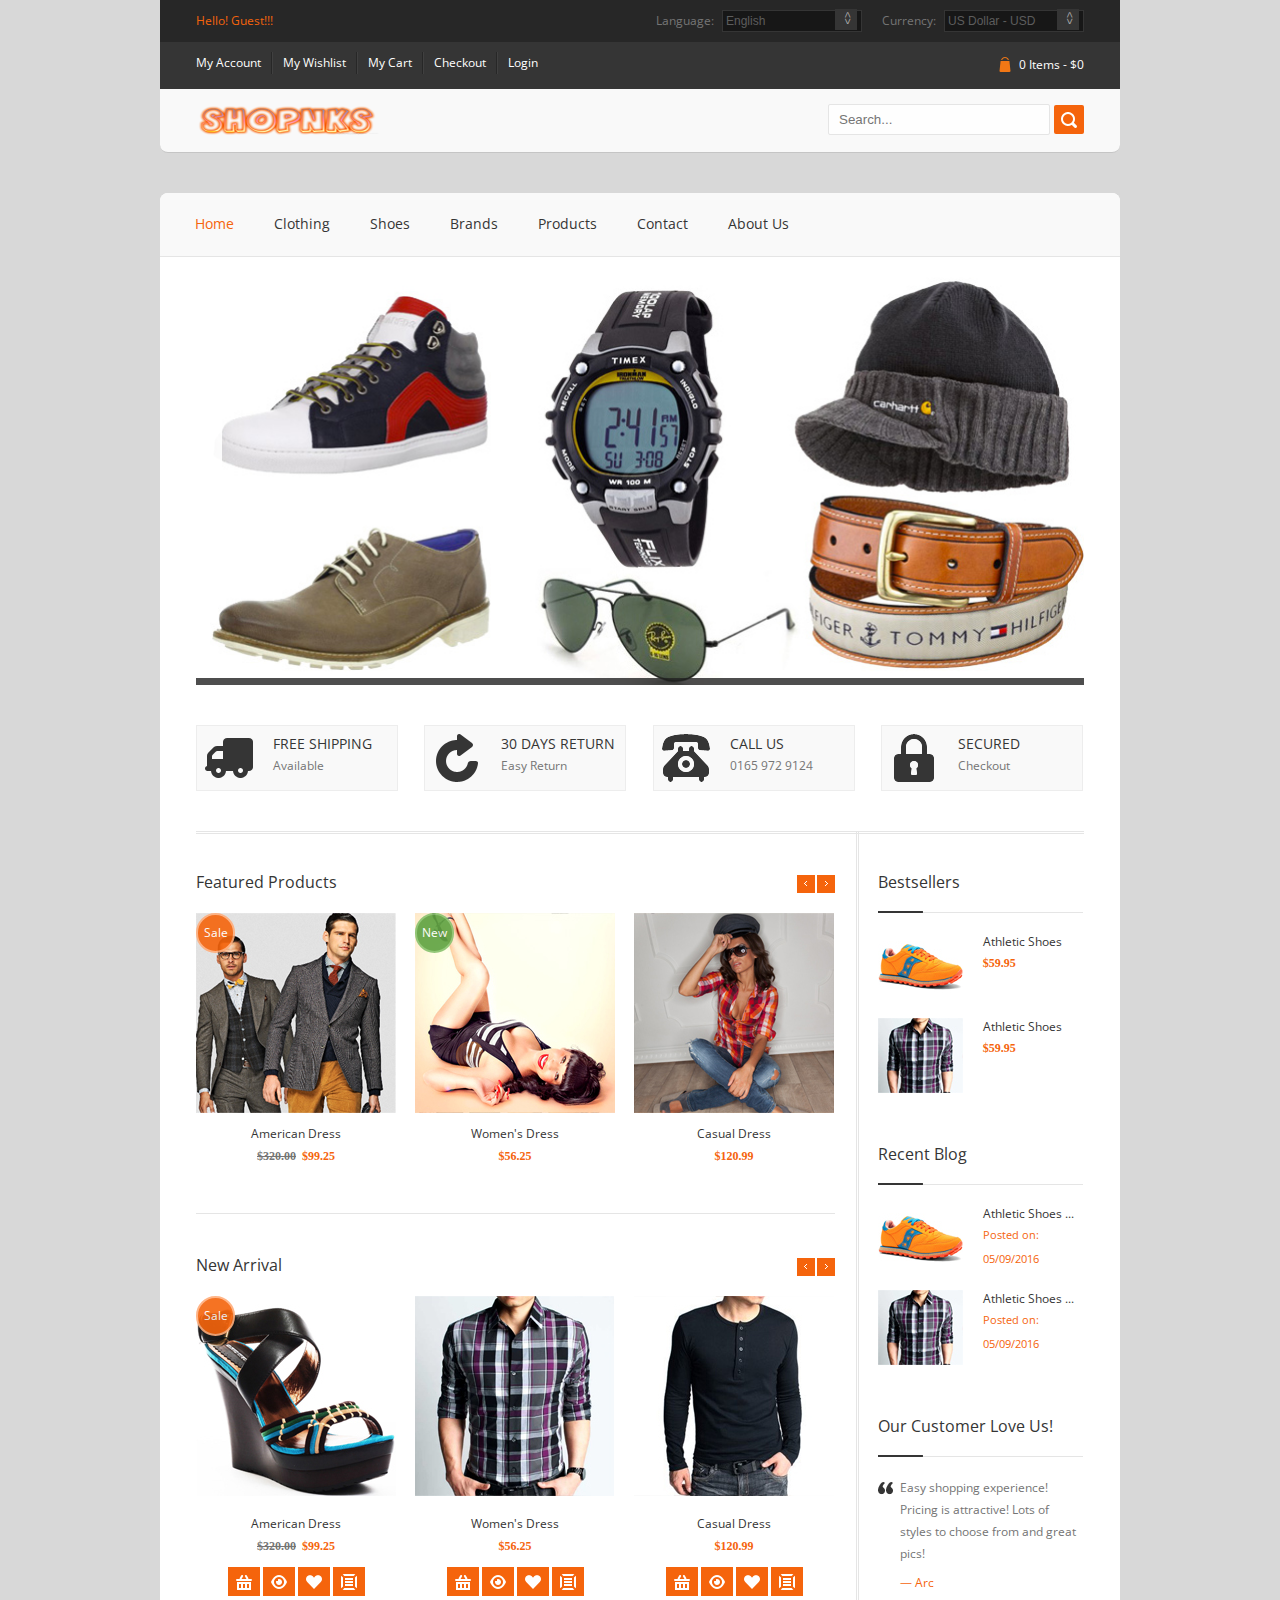
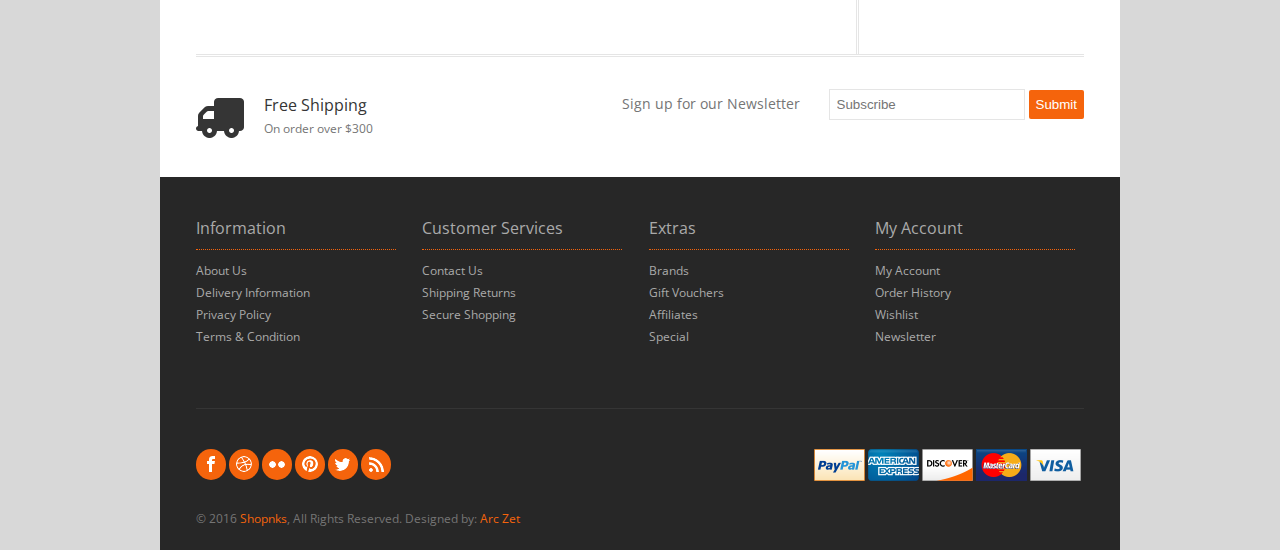
<file: index.html>
<!DOCTYPE html>
<html>
<head>
<meta http-equiv="Content-Type" content="text/html; charset=utf-8">
<title>Shopnks</title>
<meta name="viewport" content="width=device-width, initial-scale=1.0" />
<link href="css/style.css" type="text/css" rel="stylesheet">
<link href="css/prettyPhoto.css" type="text/css" rel="stylesheet">
<link href="css/tipsy.css" type="text/css" rel="stylesheet">
<link href="css/camera.css" type="text/css" rel="stylesheet">
<link href="css/jcarousel.css" type="text/css" rel="stylesheet">
<link href="http://fonts.googleapis.com/css?family=Open+Sans:400,300,600,700|Arvo:400,400italic,700,700italic" rel="stylesheet" type="text/css">
<script type="text/javascript" src="js/jquery-1.8.2.min.js"></script>

<script type="text/javascript" src="js/css3-mediaqueries.js"></script>
<script type="text/javascript" src="js/modernizr-1.7.min.js"></script>
<script type="text/javascript" src="js/jquery.prettyPhoto.js"></script>
<script type="text/javascript" src="js/jquery.tipsy.js"></script>
<script type="text/javascript" src="js/jquery.easing.1.3.js"></script>
<script type="text/javascript" src="js/camera.min.js"></script>
<script type="text/javascript" src="js/jquery.jcarousel.min.js"> </script>
<script type="text/javascript" src="js/jquery-hover-effect.js"></script>
<script type="text/javascript" src="js/jquery.hoverIntent.minified.js"></script>
<script type="text/javascript" src="js/jquery.dcmegamenu.1.3.3.js"></script>
<script type="text/javascript" src="js/jquery.tweet.js"></script>
<script type="text/javascript" src="js/jquery.quovolver.js"></script>
<script type="text/javascript" src="js/custom.js"></script>
<script type="text/javascript">
$(document).ready(function($){
	$('#mega-menu-3').dcMegaMenu({
		rowItems: '2',
		speed: 'fast',
		effect: 'fade'
	});
});
</script>
</head>
<body>
	<div id="page_wrap">
    	<header>
        	<div id="top">
            	<span>Hello! Guest!!!</span>
                <div>
                	<p>Language:
                	<label>
                        <select>
                            <option selected>English </option>
                            <option>German</option>
                            <option>Vietnamese</option>
                        </select>
                    </label>​
                    </p>
                    <p>Currency:
                	<label>
                        <select>
                            <option selected>US Dollar - USD </option>
                            <option>Euro - EUR</option>
                            <option>Vietnamese - VND</option>
                        </select>
                    </label>​
                    </p>
                </div>
            </div>
            <div id="top2">
            	<ul class="myaccountmenu">
                	<li><a href="#" class="first">My Account</a></li>
                    <li><a href="#">My Wishlist</a></li>
                    <li><a href="#">My Cart</a></li>
                    <li><a href="#">Checkout</a></li>
                    <li class="login"><a href="#login-box" class="last login-window">Login</a></li>
                </ul>
                <div id="login-box" class="login-popup">
                <a href="#" class="close"><img src="images/process-stop.png" class="btn_close" title="Close Window" alt="Close" /></a>
                  <form method="post" class="signin" action="#">
                        <fieldset class="textbox">
                        <label class="username">
                        <span>Username or email</span>
                        <input id="username" name="username" value="" type="text" placeholder="Username">
                        </label>
                        <label class="password">
                        <span>Password</span>
                        <input id="password" name="password" value="" type="password" placeholder="Password">
                        </label>
                        <button class="submit button" type="button">Sign in</button>
                        <p>
                        <a class="forgot" href="#">Forgot your password?</a> / <a class="register" href="#">Create an Account</a>
                        </p>        
                        </fieldset>
                  </form>
       			</div>
                <div id="demo-header">
                    <a id="cart-link" href="#cart" title="Cart">0 Items - $0</a>
                    <div id="cart-panel">
                    	<div class="item-cart">
                        <table>
                          <tbody>
                            <tr>
                              <td class="image"><a href="product.html"><img src="images/products/product-thumb-1.jpg" alt="Image"></a></td>
                              <td class="name"><a href="product.html">Name</a></td>
                              <td class="quantity">x&nbsp;0</td>
                              <td class="total">$0</td>
                              <td class="remove"><i class="icon-remove"></i></td>
                            </tr>
                          </tbody>
                        </table>
                        <table>
                          <tbody>
                            <tr>
                              <td class="textright"><b>Sub-Total:</b></td>
                              <td class="textright">$0</td>
                            </tr>
                            <tr>
                              <td class="textright"><b>Eco Tax (-2.00):</b></td>
                              <td class="textright">$2.00</td>
                            </tr>
                            <tr>
                              <td class="textright"><b>VAT (10%):</b></td>
                              <td class="textright">$0</td>
                            </tr>
                            <tr>
                              <td class="textright"><b>Total:</b></td>
                              <td class="textright">$0</td>
                            </tr>
                          </tbody>
                        </table>
                        <div class="buttoncart">
                          <a href="#">View Cart</a>
                          <a href="#">Checkout</a>
                        </div>
                    </div>
                    </div>
            	</div>	
            </div>
            <div id="top3">
            	<h1 class="logo"><a href="index.html"></a></h1>
                <form action="#" method="post" class="search_bar">
                    <fieldset>
                      <input type="text" name="search" class="search" placeholder="Search..."/>
                      <input type="submit" name="submit" value="Search" class="submit" />
                    </fieldset>
                </form>
            </div>
        </header>
        <div id="container">
        	<nav>  
                <ul id="mega-menu-3" class="mega-menu">
                    <li class="first"><a href="index.html" class="current">Home</a></li>
                    <li><a href="clothing.html">Clothing</a>
                        <ul>
                            <li><a href="clothing.html">Women's Clothing</a></li>
                            <li><a href="clothing.html">Men's Clothing</a></li>
                        </ul>
                    </li>
                <li><a href="shoes.html">Shoes</a></li>
                <li><a href="brands.html">Brands</a>
                	<ul>
                    	<li><a href="#">Lee</a></li>
                    	<li><a href="#">Jag</a></li>
                        <li><a href="#">Hangten</a></li>
                        <li><a href="#">Addidas</a></li>
                        <li><a href="#">Nike</a></li>
                        <li><a href="#">Levi's</a></li>
                	</ul>
                </li>
                <li><a href="product.html">Products</a>
                	<ul>
                    	<li>
                        <ul class="menu-1">
                            <li><a href="#">New Arrival</a></li>
                            <li><a href="#">On Sale</a></li>
                        	<li><a href="brands.html">Brands</a></li>
                        </ul>
                        <ul>
                        	<li><a href="#">Women's Clothing</a></li>
                            <li><a href="#">Mens Clothing</a></li>
                            <li><a href="shoes.html">Shoes</a></li>
                        </ul>
                        </li>
                        <li>
                        	<ul>
                            	<li><img src="images/products/product-menu.jpg" alt=""></li>
                            </ul>
                         </li>
                        </ul>
                </li>
                <li><a href="contact.html">Contact</a></li>
                <li><a href="about.html">About Us</a></li>
                </ul>
            </nav>
            <div class="content-wrap">
                <div id="featured">
                    <div class="camera_wrap camera_emboss " id="camera_wrap_1">
                    <div data-thumb="images/slides/thumbs/bridge.jpg" data-src="images/featured/featured-1.jpg">
                        <div class="camera_caption moveFromLeft">
                            <h2>Awesome Responsive Online Store</h2>
                            <p>Lorem ipsum dolor sit amet conse ctetur adipisicing elit, sed do eiusmod tempor incididunt ut labore et dolore magna aliqua. </p>
                            <div class="button">
                              <a href="#">View Cart</a>
                              <a href="checkout.html">Checkout</a>
                            </div>
                        </div>
                    </div>
                    <div data-thumb="images/slides/thumbs/leaf.jpg" data-src="images/featured/featured-2.jpg">
                        <div class="camera_caption moveFromLeft">
                            <h2>You can Order Through You Mobile Phone</h2>
                            <p>Lorem ipsum dolor sit amet conse ctetur adipisicing elit, sed do eiusmod tempor incididunt ut labore et dolore magna aliqua. </p>
                            <div class="button">
                              <a href="#">View Cart</a>
                              <a href="checkout.html">Checkout</a>
                            </div>
                        </div>
                    </div>
                    <div data-thumb="images/slides/thumbs/road.jpg" data-src="images/featured/featured-3.jpg">
                        <div class="camera_caption moveFromLeft">
                            <h2>Compatible in any Browsers</h2>
                            <p>Lorem ipsum dolor sit amet conse ctetur adipisicing elit, sed do eiusmod tempor incididunt ut labore et dolore magna aliqua. </p>
                            <div class="button">
                              <a href="#">View Cart</a>
                              <a href="checkout.html">Checkout</a>
                            </div>
                        </div>
                    </div>
                    <div data-thumb="images/slides/thumbs/road.jpg" data-src="images/featured/featured-4.jpg">
                        <div class="camera_caption moveFromLeft">
                            <h2>Easy to use in any Mobile Device</h2>
                            <p>Lorem ipsum dolor sit amet conse ctetur adipisicing elit, sed do eiusmod tempor incididunt ut labore et dolore magna aliqua. </p>
                            <div class="button">
                              <a href="#">View Cart</a>
                              <a href="checkout.html">Checkout</a>
                            </div>
                        </div>
                    </div>
                    </div>
                    <div style="clear:both; display:block; height:40px"></div>
                </div>
                <div id="intro">
                	<div class="one-fourth serv first">
                    	<img src="images/service-1.png" alt="">
                        <h3><a href="#">Free Shipping</a></h3>
                        <span>Available</span>
                    </div>
                    <div class="one-fourth serv">
                    	<img src="images/service-2.png" alt="">
                        <h3><a href="#">30 Days Return</a></h3>
                        <span>Easy Return</span>
                    </div>
                    <div class="one-fourth serv">
                    	<img src="images/service-3.png" alt="">
                        <h3><a href="#">Call Us</a></h3>
                        <span>0165 972 9124</span>
                    </div>
                    <div class="one-fourth serv">
                    	<img src="images/service-4.png" alt="">
                        <h3><a href="#">Secured</a></h3>
                        <span>Checkout</span>
                    </div>
                </div>
                <div class="container-2">
                	<section class="content">
                    	<div class="list_work">
                        <h4>Featured Products</h4>
                        <ul id="mycarousel" class="jcarousel-skin-tango item da-thumbs">
                            <li>
                                <img src="images/products/product-1.jpg" alt="" />
                            	<span>American Dress<br><small class="sale">$320.00</small>&nbsp;&nbsp;<small>$99.25</small></span>
                                <span class="sale">Sale</span>
                                <article class="da-animate da-slideFromRight" style="display: block;">
                                    <h3>American Dress</h3>
                                    <p>
                                    <a href="product-detail.html" class="link tip" title="View Detail"></a>&nbsp;
                                    <a href="#" class="cart tip" title="Add to cart"></a>&nbsp;&nbsp;
                                    <a href="images/preview/work_1_l.jpg" rel="prettyPhoto[gallery1]" class="zoom tip" title="Zoom" ></a></p>
                                </article>
                            </li>
                            <li>
                                <img src="images/products/product-2.jpg" alt="" />
                            	<span>Women's Dress<br><small>$56.25</small></span>
                                <span class="new">New</span>
                                <article class="da-animate da-slideFromRight" style="display: block;">
                                    <h3>Women's Dress</h3>
                                    <p>
                                    <a href="product-detail.html" class="link tip" title="View Detail"></a>&nbsp;
                                    <a href="#" class="cart tip" title="Add to cart"></a>&nbsp;&nbsp;
                                    <a href="images/preview/work_1_l.jpg" rel="prettyPhoto[gallery1]" class="zoom tip" title="Zoom" ></a></p>
                                </article>
                            </li>
                            <li>
                                <img src="images/products/product-3.jpg" alt="" />
                            	<span>Casual Dress<br><small>$120.99</small></span>
                                <article class="da-animate da-slideFromRight" style="display: block;">
                                    <h3>Casual Dress</h3>
                                    <p>
                                    <a href="product-detail.html" class="link tip" title="View Detail"></a>&nbsp;
                                    <a href="#" class="cart tip" title="Add to cart"></a>&nbsp;&nbsp;
                                    <a href="images/preview/work_1_l.jpg" rel="prettyPhoto[gallery1]" class="zoom tip" title="Zoom" ></a></p>
                                </article>
                            </li>
                            <li>
                                <img src="images/products/product-1.jpg" alt="" />
                            	<span>American Dress<br><small>$99.25</small></span>
                                <article class="da-animate da-slideFromRight" style="display: block;">
                                    <h3>American Dress</h3>
                                    <p>
                                    <a href="product-detail.html" class="link tip" title="View Detail"></a>&nbsp;
                                    <a href="#" class="cart tip" title="Add to cart"></a>&nbsp;&nbsp;
                                    <a href="images/preview/work_1_l.jpg" rel="prettyPhoto[gallery1]" class="zoom tip" title="Zoom" ></a></p>
                                </article>
                            </li>
                            <li>
                                <img src="images/products/product-2.jpg" alt="" />
                            	<span>Women's Dress<br><small>$56.25</small></span>
                                <article class="da-animate da-slideFromRight" style="display: block;">
                                    <h3>Women's Dress</h3>
                                    <p>
                                    <a href="product-detail.html" class="link tip" title="View Detail"></a>&nbsp;
                                    <a href="#" class="cart tip" title="Add to cart"></a>&nbsp;&nbsp;
                                    <a href="images/preview/work_1_l.jpg" rel="prettyPhoto[gallery1]" class="zoom tip" title="Zoom" ></a></p>
                                </article>
                            </li>
                            <li>
                                <img src="images/products/product-3.jpg" alt="" />
                            	<span>Casual Dress<br><small>$120.99</small></span>
                                <article class="da-animate da-slideFromRight" style="display: block;">
                                    <h3>Casual Dress</h3>
                                    <p>
                                    <a href="product-detail.html" class="link tip" title="View Detail"></a>&nbsp;
                                    <a href="#" class="cart tip" title="Add to cart"></a>&nbsp;&nbsp;
                                    <a href="images/preview/work_1_l.jpg" rel="prettyPhoto[gallery1]" class="zoom tip" title="Zoom" ></a></p>
                                </article>
                            </li>                        
                            </ul>
                    	</div>
                        <div class="list_work list_work2">
                        <h4>New Arrival</h4>
                        <ul id="mycarouselnew" class="jcarousel-skin-tango item">
                            <li>
                                <img src="images/products/product-4.jpg" alt="" />
                            	<span>American Dress<br><small class="sale">$320.00</small>&nbsp;&nbsp;<small>$99.25</small></span>
                                <span class="sale">Sale</span>
                                <ul>
                                	<li><a href="#" class="cart tip" title="Add to Cart">Cart</a></li>
                                    <li><a href="images/preview/work_1_l.jpg" rel="prettyPhoto[gallery1]" class="zoom tip" title="Zoom">Zoom</a></li>
                                    <li><a href="#" class="wishlist tip" title="Add to Wishlist">Add Wishlist</a></li>
                                    <li><a href="#" class="compare tip" title="Compare">Compare</a></li>
                                </ul>
                            </li>
                            <li>
                                <img src="images/products/product-5.jpg" alt="" />
                            	<span>Women's Dress<br><small>$56.25</small></span>
                                <ul>
                                	<li><a href="#" class="cart tip" title="Add to Cart">Cart</a></li>
                                    <li><a href="images/preview/work_1_l.jpg" rel="prettyPhoto[gallery1]" class="zoom tip" title="Zoom">Zoom</a></li>
                                    <li><a href="#" class="wishlist tip" title="Add to Wishlist">Add Wishlist</a></li>
                                    <li><a href="http://html5awesome.com/themeforest/shopymart/#.html" class="compare tip" title="Compare">Compare</a></li>
                                </ul>
                            </li>
                            <li>
                                <img src="images/products/product-6.jpg" alt="" />
                            	<span>Casual Dress<br><small>$120.99</small></span>
                                <ul>
                                	<li><a href="#" class="cart tip" title="Add to Cart">Cart</a></li>
                                    <li><a href="images/preview/work_1_l.jpg" rel="prettyPhoto[gallery1]" class="zoom tip" title="Zoom">Zoom</a></li>
                                    <li><a href="#" class="wishlist tip" title="Add to Wishlist">Add Wishlist</a></li>
                                    <li><a href="#" class="compare tip" title="Compare">Compare</a></li>
                                </ul>
                            </li>
                            <li>
                                <img src="images/products/product-1.jpg" alt="" />
                            	<span>American Dress<br><small>$99.25</small></span>
                                <ul>
                                	<li><a href="#" class="cart tip" title="Add to Cart">Cart</a></li>
                                    <li><a href="images/preview/work_1_l.jpg" rel="prettyPhoto[gallery1]" class="zoom tip" title="Zoom">Zoom</a></li>
                                    <li><a href="#" class="wishlist tip" title="Add to Wishlist">Add Wishlist</a></li>
                                    <li><a href="http://html5awesome.com/themeforest/shopymart/#.html" class="compare tip" title="Compare">Compare</a></li>
                                </ul>
                            </li>
                            <li>
                                <img src="images/products/product-2.jpg" alt="" />
                            	<span>Women's Dress<br><small>$56.25</small></span>
                                <ul>
                                	<li><a href="#" class="cart tip" title="Add to Cart">Cart</a></li>
                                    <li><a href="images/preview/work_1_l.jpg" rel="prettyPhoto[gallery1]" class="zoom tip" title="Zoom">Zoom</a></li>
                                    <li><a href="#" class="wishlist tip" title="Add to Wishlist">Add Wishlist</a></li>
                                    <li><a href="#" class="compare tip" title="Compare">Compare</a></li>
                                </ul>
                            </li>
                            <li>
                                <img src="images/products/product-3.jpg" alt="" />
                            	<span>Casual Dress<br><small>$120.99</small></span>
                                <ul>
                                	<li><a href="#" class="cart tip" title="Add to Cart">Cart</a></li>
                                    <li><a href="images/preview/work_1_l.jpg" rel="prettyPhoto[gallery1]" class="zoom tip" title="Zoom">Zoom</a></li>
                                    <li><a href="#" class="wishlist tip" title="Add to Wishlist">Add Wishlist</a></li>
                                    <li><a href="#" class="compare tip" title="Compare">Compare</a></li>
                                </ul>
                            </li>                        
                            </ul>
                    	</div>
                    </section>
                    <aside class="sidebar">
                    	<div class="side">
                        	<h4>Bestsellers</h4>
                            <div class="entry">
                            	<div class="da-thumbs">
                                	<div>
                                    	<img src="images/products/thumb-1.jpg" alt="">
                                        <article class="da-animate da-slideFromRight" style="display: block;">
                                            <p><a href="product-detail.html" class="link"></a></p>
                                        </article>
                                    </div>
                                </div>
                                <h3><a href="product-detail.html">Athletic Shoes</a></h3>
                                <small>$59.95</small>
                            </div>
                            <div class="entry">
                            	<div class="da-thumbs">
                                	<div>
                                    	<img src="images/products/thumb-2.jpg" alt="">
                                        <article class="da-animate da-slideFromRight" style="display: block;">
                                            <p><a href="product-detail.html" class="link"></a></p>
                                        </article>
                                    </div>
                                </div>
                                <h3><a href="product-detail.html">Athletic Shoes</a></h3>
                                <small>$59.95</small>
                            </div>
                        </div>
                        <div class="side">
                        	<h4>Recent Blog</h4>
                            <div class="entry">
                            	<div class="da-thumbs">
                                	<div>
                                    	<img src="images/products/thumb-1.jpg" alt="">
                                        <article class="da-animate da-slideFromRight" style="display: block;">
                                            <p><a href="#" class="link"></a></p>
                                        </article>
                                    </div>
                                </div>
                                <h3><a href="#">Athletic Shoes ...</a></h3>
                                <span><a href="#">Posted on: 05/09/2016</a></span>
                            </div>
                            <div class="entry">
                            	<div class="da-thumbs">
                                	<div>
                                    	<img src="images/products/thumb-2.jpg" alt="">
                                        <article class="da-animate da-slideFromRight" style="display: block;">
                                            <p><a href="#" class="link"></a></p>
                                        </article>
                                    </div>
                                </div>
                                <h3><a href="#">Athletic Shoes ...</a></h3>
                                <span><a href="#">Posted on: 05/09/2016</a></span>
                            </div>
                        </div>
                        <div class="side">
                        	<h4>Our Customer Love Us!</h4>
                            <ul class="fade">					
                                <li class="feed">Easy shopping experience! Pricing is attractive! Lots of styles to choose from and great pics!<br>
                                	<small><a href="#">&mdash; Arc</a></small>
                                </li>
                                <li class="feed">Easy shopping experience! Pricing is attractive! Lots of styles to choose from and great pics!<br>
                                	<small><a href="#">&mdash; Arc</a></small>
                                </li>
                                <li class="feed">Easy shopping experience! Pricing is attractive! Lots of styles to choose from and great pics!<br>
									<small><a href="#">&mdash; Arc</a></small>	
                                </li>
                                <li class="feed">Easy shopping experience! Pricing is attractive! Lots of styles to choose from and great pics!<br>
                                	<small><a href="#">&mdash; Arc</a></small>
								</li>
                            </ul>
                        </div>
                    </aside>
                </div>
                <div class="container-2">
                	<div style="clear:both; display:block; height:40px"></div>
                    <div class="ship">
                    	<a href="#"><img src="images/service-1.png" alt=""></a>
                        <h4><a href="#">Free Shipping</a></h4>
                        <span>On order over $300</span>
                    </div>
                    <div class="subs">
                    	<h4>Sign up for our Newsletter</h4>
                    	<form action="#" method="" class="subscribes">
                            <fieldset>
                              <input type="text" name="subscribe" class="subscribe" placeholder="Subscribe">
                              <input type="submit" name="submit" value="Submit" class="submit">
                            </fieldset>
                        </form>
                    </div>
                </div>
            </div>
            <footer>
            	<div class="content-wrap">
                	<div class="one-fourth first">
                    	<h4>Information</h4>
                        <ul>
                        	<li><a href="about.html">About Us</a></li>
                            <li><a href="#">Delivery Information</a></li>
                            <li><a href="#">Privacy Policy</a></li>
                            <li><a href="#">Terms &amp; Condition</a></li>
                        </ul>
                    </div>
                    <div class="one-fourth">
                    	<h4>Customer Services</h4>
                        <ul>
                        	<li><a href="contact.html">Contact Us</a></li>
                            <li><a href="#">Shipping Returns</a></li>
                            <li><a href="#">Secure Shopping</a></li>
                        </ul>
                    </div>
                    <div class="one-fourth">
                    	<h4>Extras</h4>
                        <ul>
                        	<li><a href="brands.html">Brands</a></li>
                            <li><a href="#">Gift Vouchers</a></li>
                            <li><a href="#">Affiliates</a></li>
                            <li><a href="#">Special</a></li>
                        </ul>
                    </div>
                    <div class="one-fourth">
                    	<h4>My Account</h4>
                        <ul>
                        	<li><a href="#">My Account</a></li>
                            <li><a href="#">Order History</a></li>
                            <li><a href="#">Wishlist</a></li>
                            <li><a href="#">Newsletter</a></li>
                        </ul>
                    </div>
                </div>
                <div class="content-wrap">
                	<div style="clear:both; display:block;" class="social-wrap"></div>
                	<ul class="social">
                    	<li><a href="#" class="tip" title="Facebook"><img src="images/social-icon-facebook.png" alt="Facebook"></a></li>
                        <li><a href="#" class="tip" title="Dribbble"><img src="images/social-icon-dribbble.png" alt="Dribbble"></a></li>
                        <li><a href="#" class="tip" title="Flickr"><img src="images/social-icon-flickr.png" alt="Flickr"></a></li>
                        <li><a href="#" class="tip" title="Pinterest"><img src="images/social-icon-pinterest.png" alt="Pinterest"></a></li>
                        <li><a href="#" class="tip" title="Twitter"><img src="images/social-icon-twitter.png" alt="Twitter"></a></li>
                        <li><a href="#" class="tip" title="RSS"><img src="images/social-icon-rss.png" alt="RSS"></a></li>
                    </ul>
                    <ul class="payment">
                    	<li><a href="#" class="tip" title="Paypal"><img src="images/payment-icon-paypal.png" alt="Paypal"></a></li>
                        <li><a href="#" class="tip" title="American Express"><img src="images/payment-icon-ae.png" alt="American Express"></a></li>
                        <li><a href="#" class="tip" title="Discover"><img src="images/payment-icon-discover.png" alt="Discover"></a></li>
                        <li><a href="#" class="tip" title="Master Card"><img src="images/payment-icon-mastercard.png" alt="Master Card"></a></li>
                        <li><a href="#" class="tip" title="Visa"><img src="images/payment-icon-visa.png" alt="Visa"></a></li>
                    </ul>
                    <p style="clear:both; display:block;">&copy; 2016 <a href="index.html">Shopnks</a>, All Rights Reserved. Designed by: <a href="#">Arc Zet</a></p>
                </div>
            </footer>
        </div>
    </div>
<script type="text/javascript">
		function mycarousel_initCallback(carousel){
		carousel.buttonNext.bind('click', function() {
			carousel.startAuto(0);
		});
		carousel.buttonPrev.bind('click', function() {
			carousel.startAuto(0);
		});
		carousel.clip.hover(function() {
			carousel.stopAuto();
		}, function() {
			carousel.startAuto();
		});
	};
	jQuery(document).ready(function() {
		jQuery('#mycarousel, #mycarouselnew').jcarousel({
			auto: 0,
			wrap: 'last',
			initCallback: mycarousel_initCallback
		});
	});	
</script>    
   
</body>
</html>
</file>
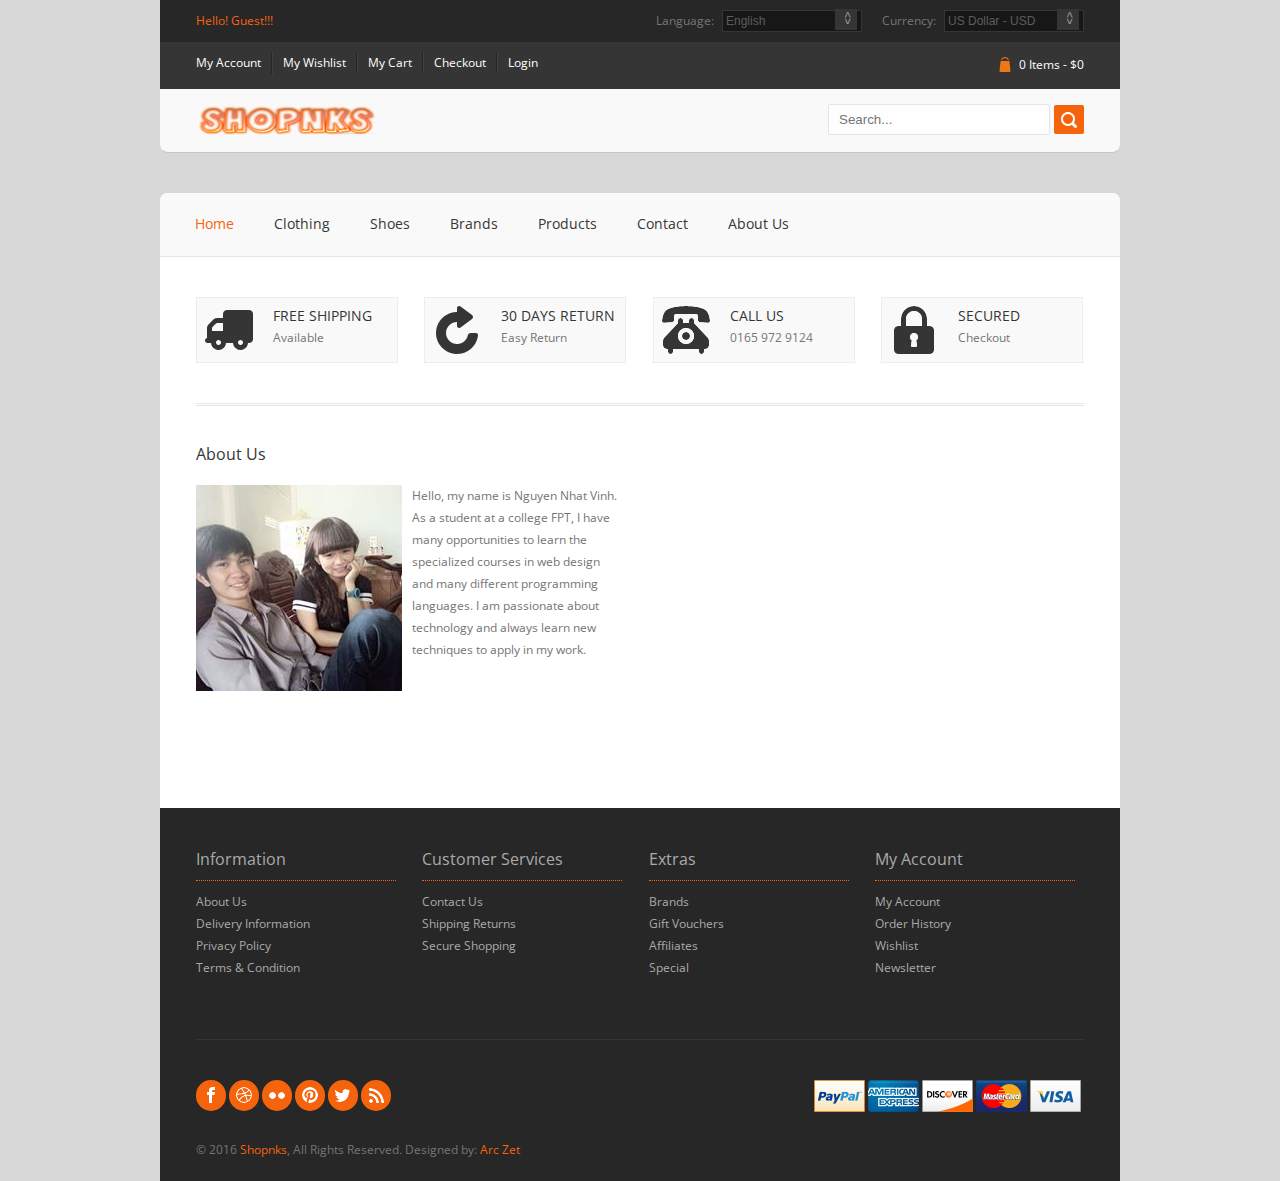
<file: about.html>
<!doctype html>
<html>
<head>
<meta http-equiv="Content-Type" content="text/html; charset=utf-8">
<title>Shopnks</title>
<meta name="viewport" content="width=device-width, initial-scale=1.0" />
<link href="css/style.css" type="text/css" rel="stylesheet" media="screen">
<link href="css/prettyPhoto.css" type="text/css" rel="stylesheet" media="screen">
<link href="css/tipsy.css" type="text/css" rel="stylesheet" media="screen">
<link href="http://fonts.googleapis.com/css?family=Open+Sans:400,300,600,700|Arvo:400,400italic,700,700italic" rel="stylesheet" type="text/css">
<script type="text/javascript" src="js/jquery-1.8.2.min.js"></script>

<script type="text/javascript" src="js/css3-mediaqueries.js"></script>
<script type="text/javascript" src="js/modernizr-1.7.min.js"></script>
<script type="text/javascript" src="js/jquery.prettyPhoto.js"></script>
<script type="text/javascript" src="js/jquery.tipsy.js"></script>
<script type="text/javascript" src="js/jquery-hover-effect.js"></script>
<script type="text/javascript" src="js/jquery.hoverIntent.minified.js"></script>
<script type="text/javascript" src="js/jquery.dcmegamenu.1.3.3.js"></script>
<script type="text/javascript" src="js/jquery.quovolver.js"></script>
<script type="text/javascript" src="js/custom.js"></script>
<script type="text/javascript">
$(document).ready(function($){
	$('#mega-menu-3').dcMegaMenu({
		rowItems: '2',
		speed: 'fast',
		effect: 'fade'
	});
});
</script>
<!--MENU-->
<script type="text/javascript">
$(document).ready(function($){
	$('#mega-menu-3').dcMegaMenu({
		rowItems: '2',
		speed: 'fast',
		effect: 'fade'
	});
});
</script>
</head>

<body onLoad="initialize()">
	<div id="page_wrap">
    	<header>
        	<div id="top">
            	<span>Hello! Guest!!!</span>
                <div>
                	<p>Language:
                	<label>
                        <select>
                            <option selected>English </option>
                            <option>German</option>
                            <option>Vietnamese</option>
                        </select>
                    </label>​
                    </p>
                    <p>Currency:
                	<label>
                        <select>
                            <option selected>US Dollar - USD </option>
                            <option>Euro - EUR</option>
                            <option>Vietnamese - VND</option>
                        </select>
                    </label>​
                    </p>
                </div>
            </div>
            <div id="top2">
            	<ul class="myaccountmenu">
                	<li><a href="#" class="first">My Account</a></li>
                    <li><a href="#">My Wishlist</a></li>
                    <li><a href="#">My Cart</a></li>
                    <li><a href="#">Checkout</a></li>
                    <li class="login"><a href="#login-box" class="last login-window">Login</a></li>
                </ul>
                <div id="login-box" class="login-popup">
                <a href="#" class="close"><img src="images/process-stop.png" class="btn_close" title="Close Window" alt="Close" /></a>
                  <form method="post" class="signin" action="#">
                        <fieldset class="textbox">
                        <label class="username">
                        <span>Username or email</span>
                        <input id="username" name="username" value="" type="text" placeholder="Username">
                        </label>
                        <label class="password">
                        <span>Password</span>
                        <input id="password" name="password" value="" type="password" placeholder="Password">
                        </label>
                        <button class="submit button" type="button">Sign in</button>
                        <p>
                        <a class="forgot" href="#">Forgot your password?</a> / <a class="register" href="#">Create an Account</a>
                        </p>        

                        </fieldset>
                  </form>
       			</div>
                <div id="demo-header">
                    <a id="cart-link" href="#cart" title="Cart">0 Items - $0</a>
                    <div id="cart-panel">
                    	<div class="item-cart">
                        <table>
                          <tbody>
                            <tr>
                              <td class="image"><a href="product.html"><img src="images/products/product-thumb-1.jpg" alt="Image"></a></td>
                              <td class="name"><a href="product.html">Name</a></td>
                              <td class="quantity">x&nbsp;0</td>
                              <td class="total">$0</td>
                              <td class="remove"><i class="icon-remove"></i></td>
                            </tr>
                          </tbody>
                        </table>
                        <table>
                          <tbody>
                            <tr>
                              <td class="textright"><b>Sub-Total:</b></td>
                              <td class="textright">$0</td>
                            </tr>
                            <tr>
                              <td class="textright"><b>Eco Tax (-2.00):</b></td>
                              <td class="textright">$2.00</td>
                            </tr>
                            <tr>
                              <td class="textright"><b>VAT (10%):</b></td>
                              <td class="textright">$0</td>
                            </tr>
                            <tr>
                              <td class="textright"><b>Total:</b></td>
                              <td class="textright">$0</td>
                            </tr>
                          </tbody>
                        </table>
                        <div class="buttoncart">
                          <a href="#">View Cart</a>
                          <a href="#">Checkout</a>
                        </div>
                    </div>
                    </div>
            	</div>	
            </div>
            <div id="top3">
            	<h1 class="logo"><a href="index.html"></a></h1>
                <form action="#" method="post" class="search_bar">
                    <fieldset>
                      <input type="text" name="search" class="search" placeholder="Search..."/>
                      <input type="submit" name="submit" value="Search" class="submit" />
                    </fieldset>
                </form>
            </div>
        </header>
        <div id="container">
        	<nav>  
                <ul id="mega-menu-3" class="mega-menu">
                    <li class="first"><a href="index.html" class="current">Home</a></li>
                    <li><a href="clothing.html">Clothing</a>
                        <ul>
                            <li><a href="clothing.html">Women's Clothing</a></li>
                            <li><a href="clothing.html">Men's Clothing</a></li>
                        </ul>
                    </li>
                <li><a href="shoes.html">Shoes</a></li>
                <li><a href="brands.html">Brands</a>
                	<ul>
                    	<li><a href="#">Lee</a></li>
                    	<li><a href="#">Jag</a></li>
                        <li><a href="#">Hangten</a></li>
                        <li><a href="#">Addidas</a></li>
                        <li><a href="#">Nike</a></li>
                        <li><a href="#">Levi's</a></li>
                	</ul>
                </li>
                <li><a href="product.html">Products</a>
                	<ul>
                    	<li>
                        <ul class="menu-1">
                            <li><a href="#">New Arrival</a></li>
                            <li><a href="#">On Sale</a></li>
                        	<li><a href="brands.html">Brands</a></li>
                        </ul>
                        <ul>
                        	<li><a href="#">Women's Clothing</a></li>
                            <li><a href="#">Mens Clothing</a></li>
                            <li><a href="shoes.html">Shoes</a></li>
                        </ul>
                        </li>
                        <li>
                        	<ul>
                            	<li><img src="images/products/product-menu.jpg" alt=""></li>
                            </ul>
                         </li>
                        </ul>
                </li>
                <li><a href="contact.html">Contact</a></li>
                <li><a href="about.html">About Us</a></li>
                </ul>
            </nav>
			 <div class="content-wrap">
            	<div style="clear:both; display:block; height:20px"></div>
                <div id="intro">
                	<div class="one-fourth serv first">
                    	<img src="images/service-1.png" alt="">
                        <h3><a href="#">Free Shipping</a></h3>
                        <span>Available</span>
                    </div>
                    <div class="one-fourth serv">
                    	<img src="images/service-2.png" alt="">
                        <h3><a href="#">30 Days Return</a></h3>
                        <span>Easy Return</span>
                    </div>
                    <div class="one-fourth serv">
                    	<img src="images/service-3.png" alt="">
                        <h3><a href="#">Call Us</a></h3>
                        <span>0165 972 9124</span>
                    </div>
                    <div class="one-fourth serv">
                    	<img src="images/service-4.png" alt="">
                        <h3><a href="#">Secured</a></h3>
                        <span>Checkout</span>
                    </div>
                </div>
                <div class="container-2">
                	<div style="clear:both; display:block; height:40px"></div>
                	<div class="one-half first">
                    	<h4>About Us</h4>
                        <img src="images/avar2.jpg" alt="" style="float:left; margin-right:10px">
                        <p>Hello, my name is Nguyen Nhat Vinh. As a student at a college FPT, I have many opportunities to learn the specialized courses in web design and many different programming languages. I am passionate about technology and always learn new techniques to apply in my work.</p>  
                    </div>
                    <div class="one-half">
                    	<div class="tweet query"><iframe src="https://www.google.com/maps/embed?pb=!1m18!1m12!1m3!1d3919.2835812951225!2d106.68149895074549!3d10.789578992274919!2m3!1f0!2f0!3f0!3m2!1i1024!2i768!4f13.1!3m3!1m2!1s0x0000000000000000%3A0xe52e3ed732b15272!2sFPT+Polytechnic+HCM!5e0!3m2!1svi!2s!4v1462785529349" width="100%" height="320" frameborder="0" style="border:0" allowfullscreen></iframe></div>
                    </div>
                </div>
                </div>
           <footer>
            	<div class="content-wrap">
                	<div class="one-fourth first">
                    	<h4>Information</h4>
                        <ul>
                        	<li><a href="about.html">About Us</a></li>
                            <li><a href="#">Delivery Information</a></li>
                            <li><a href="#">Privacy Policy</a></li>
                            <li><a href="#">Terms &amp; Condition</a></li>
                        </ul>
                    </div>
                    <div class="one-fourth">
                    	<h4>Customer Services</h4>
                        <ul>
                        	<li><a href="contact.html">Contact Us</a></li>
                            <li><a href="#">Shipping Returns</a></li>
                            <li><a href="#">Secure Shopping</a></li>
                        </ul>
                    </div>
                    <div class="one-fourth">
                    	<h4>Extras</h4>
                        <ul>
                        	<li><a href="brands.html">Brands</a></li>
                            <li><a href="#">Gift Vouchers</a></li>
                            <li><a href="#">Affiliates</a></li>
                            <li><a href="#">Special</a></li>
                        </ul>
                    </div>
                    <div class="one-fourth">
                    	<h4>My Account</h4>
                        <ul>
                        	<li><a href="#">My Account</a></li>
                            <li><a href="#">Order History</a></li>
                            <li><a href="#">Wishlist</a></li>
                            <li><a href="#">Newsletter</a></li>
                        </ul>
                    </div>
                </div>
                <div class="content-wrap">
                	<div style="clear:both; display:block;" class="social-wrap"></div>
                	<ul class="social">
                    	<li><a href="#" class="tip" title="Facebook"><img src="images/social-icon-facebook.png" alt="Facebook"></a></li>
                        <li><a href="#" class="tip" title="Dribbble"><img src="images/social-icon-dribbble.png" alt="Dribbble"></a></li>
                        <li><a href="#" class="tip" title="Flickr"><img src="images/social-icon-flickr.png" alt="Flickr"></a></li>
                        <li><a href="#" class="tip" title="Pinterest"><img src="images/social-icon-pinterest.png" alt="Pinterest"></a></li>
                        <li><a href="#" class="tip" title="Twitter"><img src="images/social-icon-twitter.png" alt="Twitter"></a></li>
                        <li><a href="#" class="tip" title="RSS"><img src="images/social-icon-rss.png" alt="RSS"></a></li>
                    </ul>
                    <ul class="payment">
                    	<li><a href="#" class="tip" title="Paypal"><img src="images/payment-icon-paypal.png" alt="Paypal"></a></li>
                        <li><a href="#" class="tip" title="American Express"><img src="images/payment-icon-ae.png" alt="American Express"></a></li>
                        <li><a href="#" class="tip" title="Discover"><img src="images/payment-icon-discover.png" alt="Discover"></a></li>
                        <li><a href="#" class="tip" title="Master Card"><img src="images/payment-icon-mastercard.png" alt="Master Card"></a></li>
                        <li><a href="#" class="tip" title="Visa"><img src="images/payment-icon-visa.png" alt="Visa"></a></li>
                    </ul>
                     <p style="clear:both; display:block;">&copy; 2016 <a href="index.html">Shopnks</a>, All Rights Reserved. Designed by: <a href="#">Arc Zet</a></p>
                </div>
            </footer>
        </div>
    </div>          
</body>
</html>
</file>
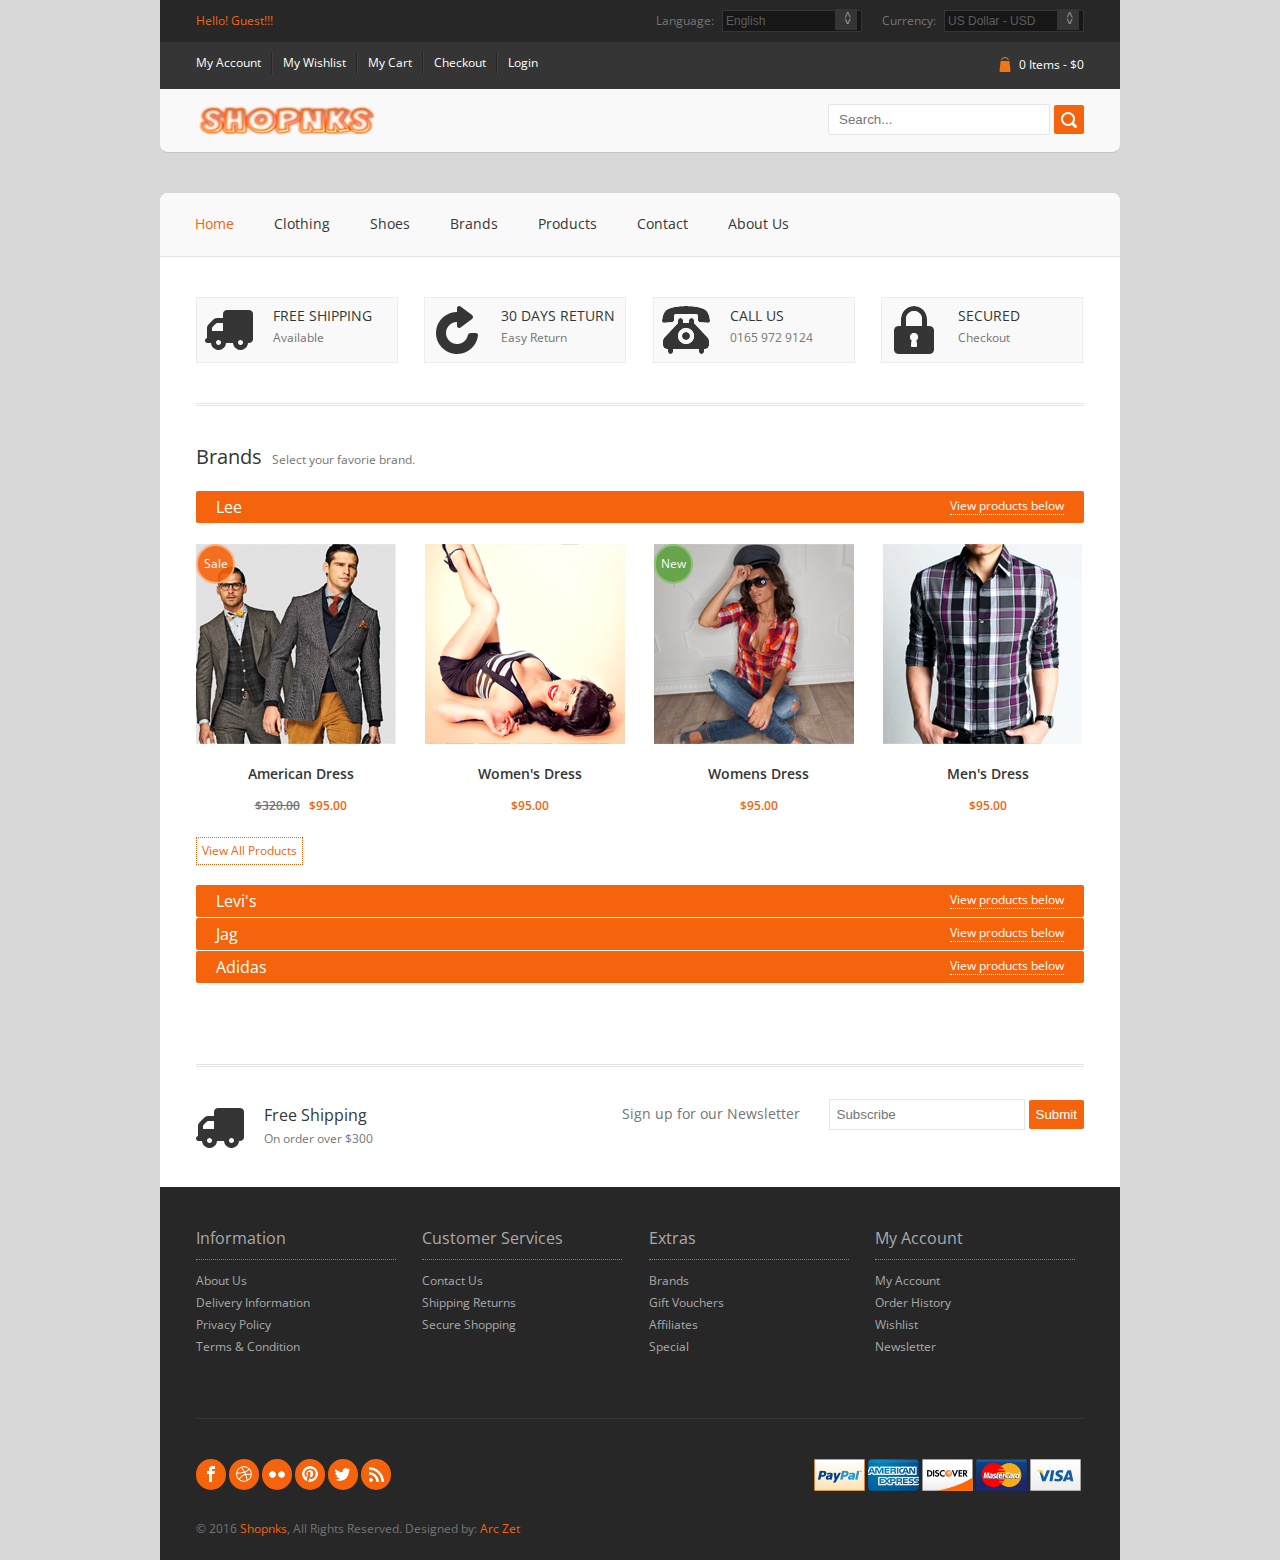
<file: brands.html>
<!DOCTYPE html>
<html>
<head>
<meta http-equiv="Content-Type" content="text/html; charset=utf-8">
<title>Shopnks</title>
<meta name="viewport" content="width=device-width, initial-scale=1.0" />
<link href="css/style.css" type="text/css" rel="stylesheet" media="screen">
<link href="css/prettyPhoto.css" type="text/css" rel="stylesheet" media="screen">
<link href="css/tipsy.css" type="text/css" rel="stylesheet" media="screen">
<link href="http://fonts.googleapis.com/css?family=Open+Sans:400,300,600,700|Arvo:400,400italic,700,700italic" rel="stylesheet" type="text/css">
<script type="text/javascript" src="js/jquery-1.8.2.min.js"></script>

<script type="text/javascript" src="js/css3-mediaqueries.js"></script>
<script type="text/javascript" src="js/modernizr-1.7.min.js"></script>
<script type="text/javascript" src="js/jquery.prettyPhoto.js"></script>
<script type="text/javascript" src="js/jquery.tipsy.js"></script>
<script type="text/javascript" src="js/jquery-hover-effect.js"></script>
<script type="text/javascript" src="js/jquery.hoverIntent.minified.js"></script>
<script type="text/javascript" src="js/jquery.dcmegamenu.1.3.3.js"></script>
<script type="text/javascript" src="js/jquery.quovolver.js"></script>
<script type="text/javascript" src="js/custom.js"></script>
<script type="text/javascript">
$(document).ready(function($){
	$('#mega-menu-3').dcMegaMenu({
		rowItems: '2',
		speed: 'fast',
		effect: 'fade'
	});
});
</script>
</head>

<body>
	<div id="page_wrap">
    	<header>
        	<div id="top">
            	<span>Hello! Guest!!!</span>
                <div>
                	<p>Language:
                	<label>
                        <select>
                            <option selected>English </option>
                            <option>German</option>
                            <option>Vietnamese</option>
                        </select>
                    </label>​
                    </p>
                    <p>Currency:
                	<label>
                        <select>
                            <option selected>US Dollar - USD </option>
                            <option>Euro - EUR</option>
                            <option>Vietnamese - VND</option>
                        </select>
                    </label>​
                    </p>
                </div>
            </div>
            <div id="top2">
            	<ul class="myaccountmenu">
                	<li><a href="#" class="first">My Account</a></li>
                    <li><a href="#">My Wishlist</a></li>
                    <li><a href="#">My Cart</a></li>
                    <li><a href="#">Checkout</a></li>
                    <li class="login"><a href="#login-box" class="last login-window">Login</a></li>
                </ul>
                <div id="login-box" class="login-popup">
                <a href="#" class="close"><img src="images/process-stop.png" class="btn_close" title="Close Window" alt="Close" /></a>
                  <form method="post" class="signin" action="#">
                        <fieldset class="textbox">
                        <label class="username">
                        <span>Username or email</span>
                        <input id="username" name="username" value="" type="text" placeholder="Username">
                        </label>
                        <label class="password">
                        <span>Password</span>
                        <input id="password" name="password" value="" type="password" placeholder="Password">
                        </label>
                        <button class="submit button" type="button">Sign in</button>
                        <p>
                        <a class="forgot" href="#">Forgot your password?</a> / <a class="register" href="#">Create an Account</a>
                        </p>        
                        </fieldset>
                  </form>
       			</div>
                <div id="demo-header">
                    <a id="cart-link" href="#cart" title="Cart">0 Items - $0</a>
                    <div id="cart-panel">
                    	<div class="item-cart">
                        <table>
                          <tbody>
                            <tr>
                              <td class="image"><a href="product.html"><img src="images/products/product-thumb-1.jpg" alt="Image"></a></td>
                              <td class="name"><a href="product.html">Name</a></td>
                              <td class="quantity">x&nbsp;0</td>
                              <td class="total">$0</td>
                              <td class="remove"><i class="icon-remove"></i></td>
                            </tr>
                          </tbody>
                        </table>
                        <table>
                          <tbody>
                            <tr>
                              <td class="textright"><b>Sub-Total:</b></td>
                              <td class="textright">$0</td>
                            </tr>
                            <tr>
                              <td class="textright"><b>Eco Tax (-2.00):</b></td>
                              <td class="textright">$2.00</td>
                            </tr>
                            <tr>
                              <td class="textright"><b>VAT (10%):</b></td>
                              <td class="textright">$0</td>
                            </tr>
                            <tr>
                              <td class="textright"><b>Total:</b></td>
                              <td class="textright">$0</td>
                            </tr>
                          </tbody>
                        </table>
                        <div class="buttoncart">
                          <a href="#">View Cart</a>
                          <a href="#">Checkout</a>
                        </div>
                    </div>
                    </div>
            	</div>	
            </div>
            <div id="top3">
            	<h1 class="logo"><a href="index.html"></a></h1>
                <form action="#" method="post" class="search_bar">
                    <fieldset>
                      <input type="text" name="search" class="search" placeholder="Search..."/>
                      <input type="submit" name="submit" value="Search" class="submit" />
                    </fieldset>
                </form>
            </div>
        </header>
        <div id="container">
        	<nav>  
                <ul id="mega-menu-3" class="mega-menu">
                    <li class="first"><a href="index.html" class="current">Home</a></li>
                    <li><a href="clothing.html">Clothing</a>
                        <ul>
                            <li><a href="clothing.html">Women's Clothing</a></li>
                            <li><a href="clothing.html">Men's Clothing</a></li>
                        </ul>
                    </li>
                <li><a href="shoes.html">Shoes</a></li>
                <li><a href="brands.html">Brands</a>
                	<ul>
                    	<li><a href="#">Lee</a></li>
                    	<li><a href="#">Jag</a></li>
                        <li><a href="#">Hangten</a></li>
                        <li><a href="#">Addidas</a></li>
                        <li><a href="#">Nike</a></li>
                        <li><a href="#">Levi's</a></li>
                	</ul>
                </li>
                <li><a href="product.html">Products</a>
                	<ul>
                    	<li>
                        <ul class="menu-1">
                            <li><a href="#">New Arrival</a></li>
                            <li><a href="#">On Sale</a></li>
                        	<li><a href="brands.html">Brands</a></li>
                        </ul>
                        <ul>
                        	<li><a href="#">Women's Clothing</a></li>
                            <li><a href="#">Mens Clothing</a></li>
                            <li><a href="shoes.html">Shoes</a></li>
                        </ul>
                        </li>
                        <li>
                        	<ul>
                            	<li><img src="images/products/product-menu.jpg" alt=""></li>
                            </ul>
                         </li>
                        </ul>
                </li>
                <li><a href="contact.html">Contact</a></li>
                <li><a href="about.html">About Us</a></li>
                </ul>
            </nav>
            <div class="content-wrap">
            	<div style="clear:both; display:block; height:20px"></div>
                <div id="intro">
                	<div class="one-fourth serv first">
                    	<img src="images/service-1.png" alt="">
                        <h3><a href="#">Free Shipping</a></h3>
                        <span>Available</span>
                    </div>
                    <div class="one-fourth serv">
                    	<img src="images/service-2.png" alt="">
                        <h3><a href="#">30 Days Return</a></h3>
                        <span>Easy Return</span>
                    </div>
                    <div class="one-fourth serv">
                    	<img src="images/service-3.png" alt="">
                        <h3><a href="#">Call Us</a></h3>
                        <span>0165 972 9124</span>
                    </div>
                    <div class="one-fourth serv">
                    	<img src="images/service-4.png" alt="">
                        <h3><a href="#">Secured</a></h3>
                        <span>Checkout</span>
                    </div>
                </div>
                <div class="container-2">
                	<div style="clear:both; display:block; height:40px"></div>
                	<h2>Brands &nbsp;<small>Select your favorie brand.</small></h2>
                    <div id="accordion">
                       <div class="acc">
                           <h4><a href="#" class="name">Lee</a> <a href="#" class="view">View products below</a></h4>
                           <div class="product-brand">
                           		<div class="da-thumbs">
                                    <div class="product-thumb-hover">
                                        <section>
                                            <img src="images/products/product-1.jpg" alt="">
                                            <p class="sale">Sale</p>
                                            <article class="da-animate da-slideFromRight" style="display: block;">
                                                <h3>American Dress</h3>
                                                <p>
                                                <a href="product-detail.html" class="link tip" title="View Detail"></a>&nbsp;
                                                <a href="#" class="cart tip" title="Add to cart"></a>&nbsp;&nbsp;
                                                <a href="images/preview/work_1_l.jpg" rel="prettyPhoto[gallery1]" class="zoom tip" title="Zoom" ></a></p>
                                            </article>
                                        </section>
                                    </div>
                                    <section class="right">
                                    	<h3>American Dress</h3>
                                        <span class="price"><small>$320.00</small>&nbsp;&nbsp; $95.00</span>
                                        <ul class="menu-button">
                                            <li><a href="#" class="cart tip" title="Add to Cart"></a></li>
                                            <li><a href="images/preview/work_1_l.jpg" rel="prettyPhoto[gallery1]" class="zoom tip" title="Zoom"></a></li>
                                            <li><a href="#" class="wishlist tip" title="Add to Wishlist"></a></li>
                                            <li><a href="#" class="compare tip" title="Compare"></a></li>
                                            <li><a href="product-detail.html" class="link tip" title="View Detail"></a></li>
                                        </ul>
                                    </section>
                            	</div>
                                <div class="da-thumbs">
                                    <div class="product-thumb-hover">
                                        <section class="left">
                                            <img src="images/products/product-2.jpg" alt="">
                                            <article class="da-animate da-slideFromRight" style="display: block;">
                                                <h3>Women's Dress</h3>
                                                <p>
                                                <a href="product-detail.html" class="link tip" title="View Detail"></a>&nbsp;
                                                <a href="#" class="cart tip" title="Add to cart"></a>&nbsp;&nbsp;
                                                <a href="images/preview/work_1_l.jpg" rel="prettyPhoto[gallery1]" class="zoom tip" title="Zoom" ></a></p>
                                            </article>
                                        </section>
                                    </div>
                                    <section class="right">
                                    	<h3>Women's Dress</h3>
                                        <span class="price">$95.00</span>
                                        <ul class="menu-button">
                                            <li><a href="#" class="cart tip" title="Add to Cart"></a></li>
                                            <li><a href="images/preview/work_1_l.jpg" rel="prettyPhoto[gallery1]" class="zoom tip" title="Zoom"></a></li>
                                            <li><a href="#" class="wishlist tip" title="Add to Wishlist"></a></li>
                                            <li><a href="#" class="compare tip" title="Compare"></a></li>
                                            <li><a href="product-detail.html" class="link tip" title="View Detail"></a></li>
                                        </ul>
                                    </section>
                            	</div>
                                <div class="da-thumbs">
                                    <div class="product-thumb-hover">
                                        <section class="left">
                                            <img src="images/products/product-3.jpg" alt="">
                                            <p class="new">New</p>
                                            <article class="da-animate da-slideFromRight" style="display: block;">
                                                <h3>Women's Dress</h3>
                                                <p>
                                                <a href="product-detail.html" class="link tip" title="View Detail"></a>&nbsp;
                                                <a href="#" class="cart tip" title="Add to cart"></a>&nbsp;&nbsp;
                                                <a href="images/preview/work_1_l.jpg" rel="prettyPhoto[gallery1]" class="zoom tip" title="Zoom" ></a></p>
                                            </article>
                                        </section>
                                    </div>
                                    <section class="right">
                                    	<h3>Womens Dress</h3>
                                        <span class="price">$95.00</span>
                                        <ul class="menu-button">
                                            <li><a href="#" class="cart tip" title="Add to Cart"></a></li>
                                            <li><a href="images/preview/work_1_l.jpg" rel="prettyPhoto[gallery1]" class="zoom tip" title="Zoom"></a></li>
                                            <li><a href="#" class="wishlist tip" title="Add to Wishlist"></a></li>
                                            <li><a href="#" class="compare tip" title="Compare"></a></li>
                                            <li><a href="product-detail.html" class="link tip" title="View Detail"></a></li>
                                        </ul>
                                    </section>
                            	</div>
                                <div class="da-thumbs">
                                    <div class="product-thumb-hover">
                                        <section class="left">
                                            <img src="images/products/product-5.jpg" alt="">
                                            <article class="da-animate da-slideFromRight" style="display: block;">
                                                <h3>Men's Dress</h3>
                                                <p>
                                                <a href="product-detail.html" class="link tip" title="View Detail"></a>&nbsp;
                                                <a href="#" class="cart tip" title="Add to cart"></a>&nbsp;&nbsp;
                                                <a href="images/preview/work_1_l.jpg" rel="prettyPhoto[gallery1]" class="zoom tip" title="Zoom" ></a></p>
                                            </article>
                                        </section>
                                    </div>
                                    <section class="right">
                                    	<h3>Men's Dress</h3>
                                        <span class="price">$95.00</span>
                                        <ul class="menu-button">
                                            <li><a href="#" class="cart tip" title="Add to Cart"></a></li>
                                            <li><a href="images/preview/work_1_l.jpg" rel="prettyPhoto[gallery1]" class="zoom tip" title="Zoom"></a></li>
                                            <li><a href="#" class="wishlist tip" title="Add to Wishlist"></a></li>
                                            <li><a href="#" class="compare tip" title="Compare"></a></li>
                                            <li><a href="product-detail.html" class="link tip" title="View Detail"></a></li>
                                        </ul>
                                    </section>
                            	</div>		
                                <p class="view"><a href="product.html">View All Products</a></p>
                           </div>
                       </div>
                       <div class="acc">
                           <h4><a href="#" class="name">Levi's</a> <a href="#" class="view">View products below</a></h4>
                           <div class="product-brand">
                           		<div class="da-thumbs">
                                    <div class="product-thumb-hover">
                                        <section>
                                            <img src="images/products/product-6.jpg" alt="">
                                            <p class="sale">Sale</p>
                                            <article class="da-animate da-slideFromRight" style="display: block;">
                                                <h3>American Dress</h3>
                                                <p>
                                                <a href="product-detail.html" class="link tip" title="View Detail"></a>&nbsp;
                                                <a href="#" class="cart tip" title="Add to cart"></a>&nbsp;&nbsp;
                                                <a href="images/preview/work_1_l.jpg" rel="prettyPhoto[gallery1]" class="zoom tip" title="Zoom" ></a></p>
                                            </article>
                                        </section>
                                    </div>
                                    <section class="right">
                                    	<h3>American Dress</h3>
                                        <span class="price"><small>$320.00</small>&nbsp;&nbsp; $95.00</span>
                                        <ul class="menu-button">
                                            <li><a href="#" class="cart tip" title="Add to Cart"></a></li>
                                            <li><a href="images/preview/work_1_l.jpg" rel="prettyPhoto[gallery1]" class="zoom tip" title="Zoom"></a></li>
                                            <li><a href="#" class="wishlist tip" title="Add to Wishlist"></a></li>
                                            <li><a href="#" class="compare tip" title="Compare"></a></li>
                                            <li><a href="product-detail.html" class="link tip" title="View Detail"></a></li>
                                        </ul>
                                    </section>
                            	</div>
                                <div class="da-thumbs">
                                    <div class="product-thumb-hover">
                                        <section class="left">
                                            <img src="images/products/product-2.jpg" alt="">
                                            <article class="da-animate da-slideFromRight" style="display: block;">
                                                <h3>Women's Dress</h3>
                                                <p>
                                                <a href="product-detail.html" class="link tip" title="View Detail"></a>&nbsp;
                                                <a href="#" class="cart tip" title="Add to cart"></a>&nbsp;&nbsp;
                                                <a href="images/preview/work_1_l.jpg" rel="prettyPhoto[gallery1]" class="zoom tip" title="Zoom" ></a></p>
                                            </article>
                                        </section>
                                    </div>
                                    <section class="right">
                                    	<h3>Women's Dress</h3>
                                        <span class="price">$95.00</span>
                                        <ul class="menu-button">
                                            <li><a href="#" class="cart tip" title="Add to Cart"></a></li>
                                            <li><a href="images/preview/work_1_l.jpg" rel="prettyPhoto[gallery1]" class="zoom tip" title="Zoom"></a></li>
                                            <li><a href="#" class="wishlist tip" title="Add to Wishlist"></a></li>
                                            <li><a href="#" class="compare tip" title="Compare"></a></li>
                                            <li><a href="product-detail.html" class="link tip" title="View Detail"></a></li>
                                        </ul>
                                    </section>
                            	</div>
                                <div class="da-thumbs">
                                    <div class="product-thumb-hover">
                                        <section class="left">
                                            <img src="images/products/product-3.jpg" alt="">
                                            <p class="new">New</p>
                                            <article class="da-animate da-slideFromRight" style="display: block;">
                                                <h3>Women's Dress</h3>
                                                <p>
                                                <a href="product-detail.html" class="link tip" title="View Detail"></a>&nbsp;
                                                <a href="#" class="cart tip" title="Add to cart"></a>&nbsp;&nbsp;
                                                <a href="images/preview/work_1_l.jpg" rel="prettyPhoto[gallery1]" class="zoom tip" title="Zoom" ></a></p>
                                            </article>
                                        </section>
                                    </div>
                                    <section class="right">
                                    	<h3>Womens Dress</h3>
                                        <span class="price">$95.00</span>
                                        <ul class="menu-button">
                                            <li><a href="#" class="cart tip" title="Add to Cart"></a></li>
                                            <li><a href="images/preview/work_1_l.jpg" rel="prettyPhoto[gallery1]" class="zoom tip" title="Zoom"></a></li>
                                            <li><a href="#" class="wishlist tip" title="Add to Wishlist"></a></li>
                                            <li><a href="#" class="compare tip" title="Compare"></a></li>
                                            <li><a href="product-detail.html" class="link tip" title="View Detail"></a></li>
                                        </ul>
                                    </section>
                            	</div>
                                <div class="da-thumbs">
                                    <div class="product-thumb-hover">
                                        <section class="left">
                                            <img src="images/products/product-5.jpg" alt="">
                                            <article class="da-animate da-slideFromRight" style="display: block;">
                                                <h3>Women's Dress</h3>
                                                <p>
                                                <a href="product-detail.html" class="link tip" title="View Detail"></a>&nbsp;
                                                <a href="#" class="cart tip" title="Add to cart"></a>&nbsp;&nbsp;
                                                <a href="images/preview/work_1_l.jpg" rel="prettyPhoto[gallery1]" class="zoom tip" title="Zoom" ></a></p>
                                            </article>
                                        </section>
                                    </div>
                                    <section class="right">
                                    	<h3>Women's Dress</h3>
                                        <span class="price">$95.00</span>
                                        <ul class="menu-button">
                                            <li><a href="#" class="cart tip" title="Add to Cart"></a></li>
                                            <li><a href="images/preview/work_1_l.jpg" rel="prettyPhoto[gallery1]" class="zoom tip" title="Zoom"></a></li>
                                            <li><a href="#" class="wishlist tip" title="Add to Wishlist"></a></li>
                                            <li><a href="#" class="compare tip" title="Compare"></a></li>
                                            <li><a href="product-detail.html" class="link tip" title="View Detail"></a></li>
                                        </ul>
                                    </section>
                            	</div>		
                                <p class="view"><a href="product.html">View All Products</a></p>
                           </div>
                       </div>
                       <div class="acc">
                           <h4><a href="#" class="name">Jag</a> <a href="#" class="view">View products below</a></h4>
                           <div class="product-brand">
                           		<div class="da-thumbs">
                                    <div class="product-thumb-hover">
                                        <section>
                                            <img src="images/products/product-1.jpg" alt="">
                                            <p class="sale">Sale</p>
                                            <article class="da-animate da-slideFromRight" style="display: block;">
                                                <h3>American Dress</h3>
                                                <p>
                                                <a href="product-detail.html" class="link tip" title="View Detail"></a>&nbsp;
                                                <a href="#" class="cart tip" title="Add to cart"></a>&nbsp;&nbsp;
                                                <a href="images/preview/work_1_l.jpg" rel="prettyPhoto[gallery1]" class="zoom tip" title="Zoom" ></a></p>
                                            </article>
                                        </section>
                                    </div>
                                    <section class="right">
                                    	<h3>American Dress</h3>
                                        <span class="price"><small>$320.00</small>&nbsp;&nbsp; $95.00</span>
                                        <ul class="menu-button">
                                            <li><a href="#" class="cart tip" title="Add to Cart"></a></li>
                                            <li><a href="images/preview/work_1_l.jpg" rel="prettyPhoto[gallery1]" class="zoom tip" title="Zoom"></a></li>
                                            <li><a href="#" class="wishlist tip" title="Add to Wishlist"></a></li>
                                            <li><a href="#" class="compare tip" title="Compare"></a></li>
                                            <li><a href="product-detail.html" class="link tip" title="View Detail"></a></li>
                                        </ul>
                                    </section>
                            	</div>
                                <div class="da-thumbs">
                                    <div class="product-thumb-hover">
                                        <section class="left">
                                            <img src="images/products/product-2.jpg" alt="">
                                            <article class="da-animate da-slideFromRight" style="display: block;">
                                                <h3>Women's Dress</h3>
                                                <p>
                                                <a href="product-detail.html" class="link tip" title="View Detail"></a>&nbsp;
                                                <a href="#" class="cart tip" title="Add to cart"></a>&nbsp;&nbsp;
                                                <a href="images/preview/work_1_l.jpg" rel="prettyPhoto[gallery1]" class="zoom tip" title="Zoom" ></a></p>
                                            </article>
                                        </section>
                                    </div>
                                    <section class="right">
                                    	<h3>Women's Dress</h3>
                                        <span class="price">$95.00</span>
                                        <ul class="menu-button">
                                            <li><a href="#" class="cart tip" title="Add to Cart"></a></li>
                                            <li><a href="images/preview/work_1_l.jpg" rel="prettyPhoto[gallery1]" class="zoom tip" title="Zoom"></a></li>
                                            <li><a href="#" class="wishlist tip" title="Add to Wishlist"></a></li>
                                            <li><a href="#" class="compare tip" title="Compare"></a></li>
                                            <li><a href="product-detail.html" class="link tip" title="View Detail"></a></li>
                                        </ul>
                                    </section>
                            	</div>
                                <div class="da-thumbs">
                                    <div class="product-thumb-hover">
                                        <section class="left">
                                            <img src="images/products/product-3.jpg" alt="">
                                            <p class="new">New</p>
                                            <article class="da-animate da-slideFromRight" style="display: block;">
                                                <h3>Women's Dress</h3>
                                                <p>
                                                <a href="product-detail.html" class="link tip" title="View Detail"></a>&nbsp;
                                                <a href="#" class="cart tip" title="Add to cart"></a>&nbsp;&nbsp;
                                                <a href="images/preview/work_1_l.jpg" rel="prettyPhoto[gallery1]" class="zoom tip" title="Zoom" ></a></p>
                                            </article>
                                        </section>
                                    </div>
                                    <section class="right">
                                    	<h3>Womens Dress</h3>
                                        <span class="price">$95.00</span>
                                        <ul class="menu-button">
                                            <li><a href="#" class="cart tip" title="Add to Cart"></a></li>
                                            <li><a href="images/preview/work_1_l.jpg" rel="prettyPhoto[gallery1]" class="zoom tip" title="Zoom"></a></li>
                                            <li><a href="#" class="wishlist tip" title="Add to Wishlist"></a></li>
                                            <li><a href="#" class="compare tip" title="Compare"></a></li>
                                            <li><a href="product-detail.html" class="link tip" title="View Detail"></a></li>
                                        </ul>
                                    </section>
                            	</div>
                                <div class="da-thumbs">
                                    <div class="product-thumb-hover">
                                        <section class="left">
                                            <img src="images/products/product-5.jpg" alt="">
                                            <article class="da-animate da-slideFromRight" style="display: block;">
                                                <h3>Women's Dress</h3>
                                                <p>
                                                <a href="product-detail.html" class="link tip" title="View Detail"></a>&nbsp;
                                                <a href="#" class="cart tip" title="Add to cart"></a>&nbsp;&nbsp;
                                                <a href="images/preview/work_1_l.jpg" rel="prettyPhoto[gallery1]" class="zoom tip" title="Zoom" ></a></p>
                                            </article>
                                        </section>
                                    </div>
                                    <section class="right">
                                    	<h3>Women's Dress</h3>
                                        <span class="price">$95.00</span>
                                        <ul class="menu-button">
                                            <li><a href="#" class="cart tip" title="Add to Cart"></a></li>
                                            <li><a href="images/preview/work_1_l.jpg" rel="prettyPhoto[gallery1]" class="zoom tip" title="Zoom"></a></li>
                                            <li><a href="#" class="wishlist tip" title="Add to Wishlist"></a></li>
                                            <li><a href="#" class="compare tip" title="Compare"></a></li>
                                            <li><a href="product-detail.html" class="link tip" title="View Detail"></a></li>
                                        </ul>
                                    </section>
                            	</div>		
                                <p class="view"><a href="product.html">View All Products</a></p>
                           </div>
                       </div>
                       <div class="acc">
                           <h4><a href="#" class="name">Adidas</a> <a href="#" class="view">View products below</a></h4>
                           <div class="product-brand">
                           		<div class="da-thumbs">
                                    <div class="product-thumb-hover">
                                        <section>
                                            <img src="images/products/product-1.jpg" alt="">
                                            <p class="sale">Sale</p>
                                            <article class="da-animate da-slideFromRight" style="display: block;">
                                                <h3>American Dress</h3>
                                                <p>
                                                <a href="product-detail.html" class="link tip" title="View Detail"></a>&nbsp;
                                                <a href="#" class="cart tip" title="Add to cart"></a>&nbsp;&nbsp;
                                                <a href="images/preview/work_1_l.jpg" rel="prettyPhoto[gallery1]" class="zoom tip" title="Zoom" ></a></p>
                                            </article>
                                        </section>
                                    </div>
                                    <section class="right">
                                    	<h3>American Dress</h3>
                                        <span class="price"><small>$320.00</small>&nbsp;&nbsp; $95.00</span>
                                        <ul class="menu-button">
                                            <li><a href="#" class="cart tip" title="Add to Cart"></a></li>
                                            <li><a href="images/preview/work_1_l.jpg" rel="prettyPhoto[gallery1]" class="zoom tip" title="Zoom"></a></li>
                                            <li><a href="#" class="wishlist tip" title="Add to Wishlist"></a></li>
                                            <li><a href="#" class="compare tip" title="Compare"></a></li>
                                            <li><a href="product-detail.html" class="link tip" title="View Detail"></a></li>
                                        </ul>
                                    </section>
                            	</div>
                                <div class="da-thumbs">
                                    <div class="product-thumb-hover">
                                        <section class="left">
                                            <img src="images/products/product-2.jpg" alt="">
                                            <article class="da-animate da-slideFromRight" style="display: block;">
                                                <h3>Women's Dress</h3>
                                                <p>
                                                <a href="product-detail.html" class="link tip" title="View Detail"></a>&nbsp;
                                                <a href="#" class="cart tip" title="Add to cart"></a>&nbsp;&nbsp;
                                                <a href="images/preview/work_1_l.jpg" rel="prettyPhoto[gallery1]" class="zoom tip" title="Zoom" ></a></p>
                                            </article>
                                        </section>
                                    </div>
                                    <section class="right">
                                    	<h3>Women's Dress</h3>
                                        <span class="price">$95.00</span>
                                        <ul class="menu-button">
                                            <li><a href="#" class="cart tip" title="Add to Cart"></a></li>
                                            <li><a href="images/preview/work_1_l.jpg" rel="prettyPhoto[gallery1]" class="zoom tip" title="Zoom"></a></li>
                                            <li><a href="#" class="wishlist tip" title="Add to Wishlist"></a></li>
                                            <li><a href="#" class="compare tip" title="Compare"></a></li>
                                            <li><a href="product-detail.html" class="link tip" title="View Detail"></a></li>
                                        </ul>
                                    </section>
                            	</div>
                                <div class="da-thumbs">
                                    <div class="product-thumb-hover">
                                        <section class="left">
                                            <img src="images/products/product-3.jpg" alt="">
                                            <p class="new">New</p>
                                            <article class="da-animate da-slideFromRight" style="display: block;">
                                                <h3>Women's Dress</h3>
                                                <p>
                                                <a href="product-detail.html" class="link tip" title="View Detail"></a>&nbsp;
                                                <a href="#" class="cart tip" title="Add to cart"></a>&nbsp;&nbsp;
                                                <a href="images/preview/work_1_l.jpg" rel="prettyPhoto[gallery1]" class="zoom tip" title="Zoom" ></a></p>
                                            </article>
                                        </section>
                                    </div>
                                    <section class="right">
                                    	<h3>Womens Dress</h3>
                                        <span class="price">$95.00</span>
                                        <ul class="menu-button">
                                            <li><a href="#" class="cart tip" title="Add to Cart"></a></li>
                                            <li><a href="images/preview/work_1_l.jpg" rel="prettyPhoto[gallery1]" class="zoom tip" title="Zoom"></a></li>
                                            <li><a href="#" class="wishlist tip" title="Add to Wishlist"></a></li>
                                            <li><a href="#" class="compare tip" title="Compare"></a></li>
                                            <li><a href="product-detail.html" class="link tip" title="View Detail"></a></li>
                                        </ul>
                                    </section>
                            	</div>
                                <div class="da-thumbs">
                                    <div class="product-thumb-hover">
                                        <section class="left">
                                            <img src="images/products/product-5.jpg" alt="">
                                            <article class="da-animate da-slideFromRight" style="display: block;">
                                                <h3>Women's Dress</h3>
                                                <p>
                                                <a href="product-detail.html" class="link tip" title="View Detail"></a>&nbsp;
                                                <a href="#" class="cart tip" title="Add to cart"></a>&nbsp;&nbsp;
                                                <a href="images/preview/work_1_l.jpg" rel="prettyPhoto[gallery1]" class="zoom tip" title="Zoom" ></a></p>
                                            </article>
                                        </section>
                                    </div>
                                    <section class="right">
                                    	<h3>Women's Dress</h3>
                                        <span class="price">$95.00</span>
                                        <ul class="menu-button">
                                            <li><a href="#" class="cart tip" title="Add to Cart"></a></li>
                                            <li><a href="images/preview/work_1_l.jpg" rel="prettyPhoto[gallery1]" class="zoom tip" title="Zoom"></a></li>
                                            <li><a href="#" class="wishlist tip" title="Add to Wishlist"></a></li>
                                            <li><a href="#" class="compare tip" title="Compare"></a></li>
                                            <li><a href="product-detail.html" class="link tip" title="View Detail"></a></li>
                                        </ul>
                                    </section>
                            	</div>	
                                <p class="view"><a href="product.html">View All Products</a></p>
                           </div>
                       </div>
                    </div>        
                  <div style="clear:both; display:block; height:40px"></div>
                </div>
                <div class="container-2">
                	<div style="clear:both; display:block; height:40px"></div>
                    <div class="ship">
                    	<a href="#"><img src="images/service-1.png" alt=""></a>
                        <h4><a href="#">Free Shipping</a></h4>
                        <span>On order over $300</span>
                    </div>
                    <div class="subs">
                    	<h4>Sign up for our Newsletter</h4>
                    	<form action="#" method="post" class="subscribes">
                            <fieldset>
                              <input type="text" name="subscribe" class="subscribe" placeholder="Subscribe">
                              <input type="submit" name="submit" value="Submit" class="submit">
                            </fieldset>
                        </form>
                    </div>
                </div>
            </div>
            <footer>
            	<div class="content-wrap">
                	<div class="one-fourth first">
                    	<h4>Information</h4>
                        <ul>
                        	<li><a href="about.html">About Us</a></li>
                            <li><a href="#">Delivery Information</a></li>
                            <li><a href="#">Privacy Policy</a></li>
                            <li><a href="#">Terms &amp; Condition</a></li>
                        </ul>
                    </div>
                    <div class="one-fourth">
                    	<h4>Customer Services</h4>
                        <ul>
                        	<li><a href="contact.html">Contact Us</a></li>
                            <li><a href="#">Shipping Returns</a></li>
                            <li><a href="#">Secure Shopping</a></li>
                        </ul>
                    </div>
                    <div class="one-fourth">
                    	<h4>Extras</h4>
                        <ul>
                        	<li><a href="brands.html">Brands</a></li>
                            <li><a href="#">Gift Vouchers</a></li>
                            <li><a href="#">Affiliates</a></li>
                            <li><a href="#">Special</a></li>
                        </ul>
                    </div>
                    <div class="one-fourth">
                    	<h4>My Account</h4>
                        <ul>
                        	<li><a href="#">My Account</a></li>
                            <li><a href="#">Order History</a></li>
                            <li><a href="#">Wishlist</a></li>
                            <li><a href="#">Newsletter</a></li>
                        </ul>
                    </div>
                </div>
                <div class="content-wrap">
                	<div style="clear:both; display:block;" class="social-wrap"></div>
                	<ul class="social">
                    	<li><a href="#" class="tip" title="Facebook"><img src="images/social-icon-facebook.png" alt="Facebook"></a></li>
                        <li><a href="#" class="tip" title="Dribbble"><img src="images/social-icon-dribbble.png" alt="Dribbble"></a></li>
                        <li><a href="#" class="tip" title="Flickr"><img src="images/social-icon-flickr.png" alt="Flickr"></a></li>
                        <li><a href="#" class="tip" title="Pinterest"><img src="images/social-icon-pinterest.png" alt="Pinterest"></a></li>
                        <li><a href="#" class="tip" title="Twitter"><img src="images/social-icon-twitter.png" alt="Twitter"></a></li>
                        <li><a href="#" class="tip" title="RSS"><img src="images/social-icon-rss.png" alt="RSS"></a></li>
                    </ul>
                    <ul class="payment">
                    	<li><a href="#" class="tip" title="Paypal"><img src="images/payment-icon-paypal.png" alt="Paypal"></a></li>
                        <li><a href="#" class="tip" title="American Express"><img src="images/payment-icon-ae.png" alt="American Express"></a></li>
                        <li><a href="#" class="tip" title="Discover"><img src="images/payment-icon-discover.png" alt="Discover"></a></li>
                        <li><a href="#" class="tip" title="Master Card"><img src="images/payment-icon-mastercard.png" alt="Master Card"></a></li>
                        <li><a href="#" class="tip" title="Visa"><img src="images/payment-icon-visa.png" alt="Visa"></a></li>
                    </ul>
                    <p style="clear:both; display:block;">&copy; 2016 <a href="index.html">Shopnks</a>, All Rights Reserved. Designed by: <a href="#">Arc Zet</a></p>
                </div>
            </footer>
        </div>
    </div>
</body>
<script type="text/javascript" src="js/accordion.js"></script>
<script type="text/javascript">
$(function() {
	$("#accordion" ).accordion({
	header: "h4",
	autoHeight: false, 
	});
});	
</script>
</html>
</file>
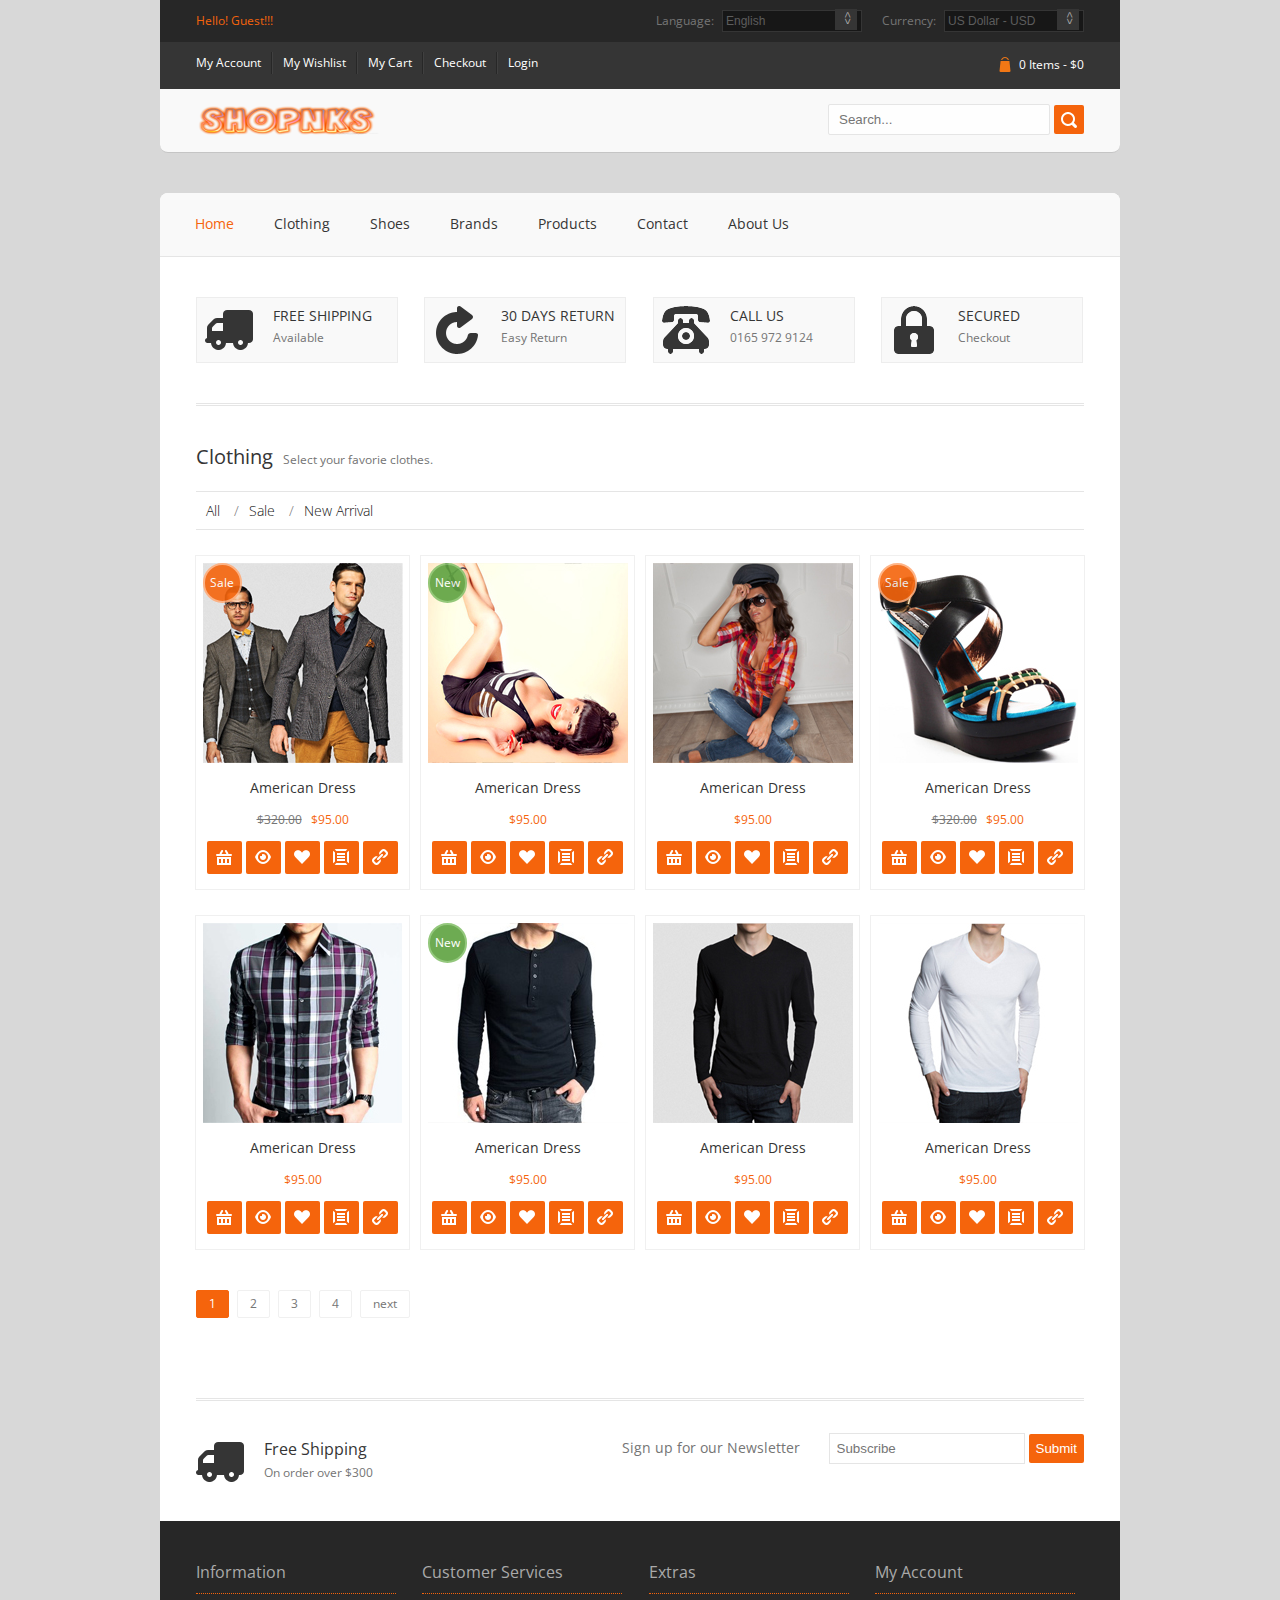
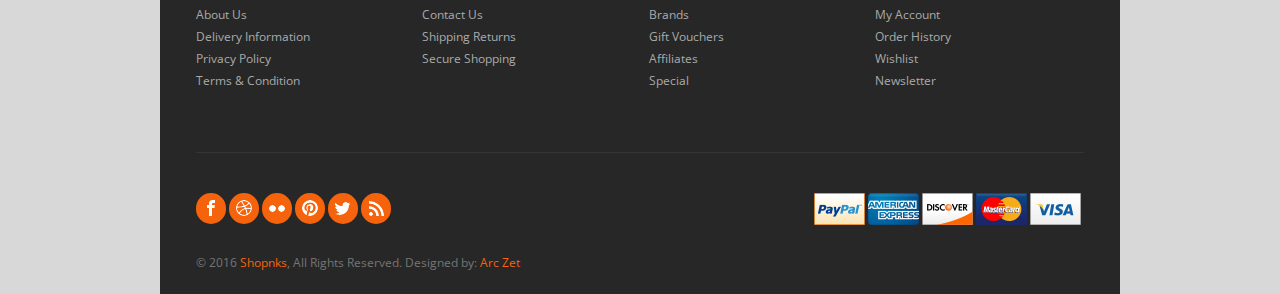
<file: clothing.html>
<!DOCTYPE HTML>
<html>
<head>
<meta http-equiv="Content-Type" content="text/html; charset=utf-8">
<title>Shopnks</title>
<meta name="viewport" content="width=device-width, initial-scale=1.0" />
<link href="css/style.css" type="text/css" rel="stylesheet" media="screen">
<link href="css/prettyPhoto.css" type="text/css" rel="stylesheet" media="screen">
<link href="css/tipsy.css" type="text/css" rel="stylesheet" media="screen">
<link href="http://fonts.googleapis.com/css?family=Open+Sans:400,300,600,700|Arvo:400,400italic,700,700italic" rel="stylesheet" type="text/css">
<script type="text/javascript" src="js/jquery-1.8.2.min.js"></script>

<script type="text/javascript" src="js/css3-mediaqueries.js"></script>
<script type="text/javascript" src="js/modernizr-1.7.min.js"></script>
<script type="text/javascript" src="js/jquery.prettyPhoto.js"></script>
<script type="text/javascript" src="js/jquery.isotope.min.js"></script>
<script type="text/javascript" src="js/jquery.tipsy.js"></script>
<script type="text/javascript" src="js/jquery-hover-effect.js"></script>
<script type="text/javascript" src="js/jquery.hoverIntent.minified.js"></script>
<script type="text/javascript" src="js/jquery.dcmegamenu.1.3.3.js"></script>
<script type="text/javascript" src="js/jquery.quovolver.js"></script>
<script type="text/javascript" src="js/custom.js"></script>
<script type="text/javascript">
$(document).ready(function($){
	$('#mega-menu-3').dcMegaMenu({
		rowItems: '2',
		speed: 'fast',
		effect: 'fade'
	});
});
</script>
</head>

<body>
	<div id="page_wrap">
    	<header>
        	<div id="top">
            	<span>Hello! Guest!!!</span>
                <div>
                	<p>Language:
                	<label>
                        <select>
                            <option selected>English </option>
                            <option>German</option>
                            <option>Vietnamese</option>
                        </select>
                    </label>​
                    </p>
                    <p>Currency:
                	<label>
                        <select>
                            <option selected>US Dollar - USD </option>
                            <option>Euro - EUR</option>
                            <option>Vietnamese - VND</option>
                        </select>
                    </label>​
                    </p>
                </div>
            </div>
            <div id="top2">
            	<ul class="myaccountmenu">
                	<li><a href="#" class="first">My Account</a></li>
                    <li><a href="#">My Wishlist</a></li>
                    <li><a href="#">My Cart</a></li>
                    <li><a href="#">Checkout</a></li>
                    <li class="login"><a href="#login-box" class="last login-window">Login</a></li>
                </ul>
                <div id="login-box" class="login-popup">
                <a href="#" class="close"><img src="images/process-stop.png" class="btn_close" title="Close Window" alt="Close" /></a>
                  <form method="post" class="signin" action="#">
                        <fieldset class="textbox">
                        <label class="username">
                        <span>Username or email</span>
                        <input id="username" name="username" value="" type="text" placeholder="Username">
                        </label>
                        <label class="password">
                        <span>Password</span>
                        <input id="password" name="password" value="" type="password" placeholder="Password">
                        </label>
                        <button class="submit button" type="button">Sign in</button>
                        <p>
                        <a class="forgot" href="#">Forgot your password?</a> / <a class="register" href="#">Create an Account</a>
                        </p>        
                        </fieldset>
                  </form>
       			</div>
                <div id="demo-header">
                    <a id="cart-link" href="#cart" title="Cart">0 Items - $0</a>
                    <div id="cart-panel">
                    	<div class="item-cart">
                        <table>
                          <tbody>
                            <tr>
                              <td class="image"><a href="product.html"><img src="images/products/product-thumb-1.jpg" alt="Image"></a></td>
                              <td class="name"><a href="product.html">Name</a></td>
                              <td class="quantity">x&nbsp;0</td>
                              <td class="total">$0</td>
                              <td class="remove"><i class="icon-remove"></i></td>
                            </tr>
                          </tbody>
                        </table>
                        <table>
                          <tbody>
                            <tr>
                              <td class="textright"><b>Sub-Total:</b></td>
                              <td class="textright">$0</td>
                            </tr>
                            <tr>
                              <td class="textright"><b>Eco Tax (-2.00):</b></td>
                              <td class="textright">$2.00</td>
                            </tr>
                            <tr>
                              <td class="textright"><b>VAT (10%):</b></td>
                              <td class="textright">$0</td>
                            </tr>
                            <tr>
                              <td class="textright"><b>Total:</b></td>
                              <td class="textright">$0</td>
                            </tr>
                          </tbody>
                        </table>
                        <div class="buttoncart">
                          <a href="#">View Cart</a>
                          <a href="#">Checkout</a>
                        </div>
                    </div>
                    </div>
            	</div>	
            </div>
            <div id="top3">
            	<h1 class="logo"><a href="index.html"></a></h1>
                <form action="#" method="post" class="search_bar">
                    <fieldset>
                      <input type="text" name="search" class="search" placeholder="Search..."/>
                      <input type="submit" name="submit" value="Search" class="submit" />
                    </fieldset>
                </form>
            </div>
        </header>
        <div id="container">
        	<nav>  
                <ul id="mega-menu-3" class="mega-menu">
                    <li class="first"><a href="index.html" class="current">Home</a></li>
                    <li><a href="clothing.html">Clothing</a>
                        <ul>
                            <li><a href="clothing.html">Women's Clothing</a></li>
                            <li><a href="clothing.html">Men's Clothing</a></li>
                        </ul>
                    </li>
                <li><a href="shoes.html">Shoes</a></li>
                <li><a href="brands.html">Brands</a>
                	<ul>
                    	<li><a href="#">Lee</a></li>
                    	<li><a href="#">Jag</a></li>
                        <li><a href="#">Hangten</a></li>
                        <li><a href="#">Addidas</a></li>
                        <li><a href="#">Nike</a></li>
                        <li><a href="#">Levi's</a></li>
                	</ul>
                </li>
                <li><a href="product.html">Products</a>
                	<ul>
                    	<li>
                        <ul class="menu-1">
                            <li><a href="#">New Arrival</a></li>
                            <li><a href="#">On Sale</a></li>
                        	<li><a href="brands.html">Brands</a></li>
                        </ul>
                        <ul>
                        	<li><a href="#">Women's Clothing</a></li>
                            <li><a href="#">Mens Clothing</a></li>
                            <li><a href="shoes.html">Shoes</a></li>
                        </ul>
                        </li>
                        <li>
                        	<ul>
                            	<li><img src="images/products/product-menu.jpg" alt=""></li>
                            </ul>
                         </li>
                        </ul>
                </li>
                <li><a href="contact.html">Contact</a></li>
                <li><a href="about.html">About Us</a></li>
                </ul>
            </nav>
            <div class="content-wrap">
            	<div style="clear:both; display:block; height:20px"></div>
                <div id="intro">
                	<div class="one-fourth serv first">
                    	<img src="images/service-1.png" alt="">
                        <h3><a href="#">Free Shipping</a></h3>
                        <span>Available</span>
                    </div>
                    <div class="one-fourth serv">
                    	<img src="images/service-2.png" alt="">
                        <h3><a href="#">30 Days Return</a></h3>
                        <span>Easy Return</span>
                    </div>
                    <div class="one-fourth serv">
                    	<img src="images/service-3.png" alt="">
                        <h3><a href="#">Call Us</a></h3>
                        <span>0165 972 9124</span>
                    </div>
                    <div class="one-fourth serv">
                    	<img src="images/service-4.png" alt="">
                        <h3><a href="#">Secured</a></h3>
                        <span>Checkout</span>
                    </div>
                </div>
                <div class="container-2">
                	<div style="clear:both; display:block; height:40px"></div>
                	<h2>Clothing &nbsp;<small>Select your favorie clothes.</small></h2>
                    <section id="options" class="clearfix filter-option">
                        <ul id="filters" class="option-set clearfix" data-option-key="filter">
                            <li><a href="#filter" data-option-value="*">All</a></li>
                            <li>/<a href="#filter" data-option-value=".sales">Sale</a></li>
                            <li>/<a href="#filter" data-option-value=".newarrival">New Arrival</a></li>
                        </ul>
                       </section>
                       <div id="works-container">
                           <div class="element sales da-thumbs item" data-category="sales">
                           		<div class="product-thumb-hover">
                                	<section>
                                    	<img src="images/products/product-1.jpg" alt="">
                                        <p class="sale">Sale</p>
                                        <article class="da-animate da-slideFromRight" style="display: block;">
                                        	<h3>American Dress</h3>
                                            <p>
                                            <a href="product-detail.html" class="link tip" title="View Detail"></a>&nbsp;
                                            <a href="#" class="cart tip" title="Add to cart"></a>&nbsp;&nbsp;
                                            <a href="images/preview/work_1_l.jpg" rel="prettyPhoto[gallery1]" class="zoom tip" title="Zoom" ></a></p>
                                         </article>
                                     </section>
                                 </div>
                                 <section class="right">
                                 	<h3>American Dress</h3>
                                    <span class="price"><small>$320.00</small>&nbsp;&nbsp; $95.00</span>
                                    <ul class="menu-button">
                                    	<li><a href="#" class="cart tip" title="Add to Cart"></a></li>
                                        <li><a href="images/preview/work_1_l.jpg" rel="prettyPhoto[gallery1]" class="zoom tip" title="Zoom"></a></li>
                                        <li><a href="#" class="wishlist tip" title="Add to Wishlist"></a></li>
                                        <li><a href="#" class="compare tip" title="Compare"></a></li>
                                        <li><a href="product-detail.html" class="link tip" title="View Detail"></a></li>
                                    </ul>
                                </section>
                           </div>
                           <div class="element newarrival da-thumbs item" data-category="newarrival">
                           		<div class="product-thumb-hover">
                                	<section>
                                    	<img src="images/products/product-2.jpg" alt="">
                                        <p class="new">New</p>
                                        <article class="da-animate da-slideFromRight" style="display: block;">
                                        	<h3>American Dress</h3>
                                            <p>
                                            <a href="product-detail.html" class="link tip" title="View Detail"></a>&nbsp;
                                            <a href="#" class="cart tip" title="Add to cart"></a>&nbsp;&nbsp;
                                            <a href="images/preview/work_1_l.jpg" rel="prettyPhoto[gallery1]" class="zoom tip" title="Zoom" ></a></p>
                                         </article>
                                     </section>
                                 </div>
                                 <section class="right">
                                 	<h3>American Dress</h3>
                                    <span class="price">$95.00</span>
                                    <ul class="menu-button">
                                    	<li><a href="#" class="cart tip" title="Add to Cart"></a></li>
                                        <li><a href="images/preview/work_1_l.jpg" rel="prettyPhoto[gallery1]" class="zoom tip" title="Zoom"></a></li>
                                        <li><a href="#" class="wishlist tip" title="Add to Wishlist"></a></li>
                                        <li><a href="#" class="compare tip" title="Compare"></a></li>
                                        <li><a href="product-detail.html" class="link tip" title="View Detail"></a></li>
                                    </ul>
                                </section>
                           </div>
                           <div class="element da-thumbs item" data-category="sales">
                           		<div class="product-thumb-hover">
                                	<section>
                                    	<img src="images/products/product-3.jpg" alt="">
                                        <article class="da-animate da-slideFromRight" style="display: block;">
                                        	<h3>American Dress</h3>
                                            <p>
                                            <a href="product-detail.html" class="link tip" title="View Detail"></a>&nbsp;
                                            <a href="#" class="cart tip" title="Add to cart"></a>&nbsp;&nbsp;
                                            <a href="images/preview/work_1_l.jpg" rel="prettyPhoto[gallery1]" class="zoom tip" title="Zoom" ></a></p>
                                         </article>
                                     </section>
                                 </div>
                                 <section class="right">
                                 	<h3>American Dress</h3>
                                    <span class="price">$95.00</span>
                                    <ul class="menu-button">
                                    	<li><a href="#" class="cart tip" title="Add to Cart"></a></li>
                                        <li><a href="images/preview/work_1_l.jpg" rel="prettyPhoto[gallery1]" class="zoom tip" title="Zoom"></a></li>
                                        <li><a href="#" class="wishlist tip" title="Add to Wishlist"></a></li>
                                        <li><a href="#" class="compare tip" title="Compare"></a></li>
                                        <li><a href="product-detail.html" class="link tip" title="View Detail"></a></li>
                                    </ul>
                                </section>
                           </div>
                           <div class="element sales da-thumbs item" data-category="sales">
                           		<div class="product-thumb-hover">
                                	<section>
                                    	<img src="images/products/product-4.jpg" alt="">
                                        <p class="sale">Sale</p>
                                        <article class="da-animate da-slideFromRight" style="display: block;">
                                        	<h3>American Dress</h3>
                                            <p>
                                            <a href="product-detail.html" class="link tip" title="View Detail"></a>&nbsp;
                                            <a href="#" class="cart tip" title="Add to cart"></a>&nbsp;&nbsp;
                                            <a href="images/preview/work_1_l.jpg" rel="prettyPhoto[gallery1]" class="zoom tip" title="Zoom" ></a></p>
                                         </article>
                                     </section>
                                 </div>
                                 <section class="right">
                                 	<h3>American Dress</h3>
                                    <span class="price"><small>$320.00</small>&nbsp;&nbsp; $95.00</span>
                                    <ul class="menu-button">
                                    	<li><a href="#" class="cart tip" title="Add to Cart"></a></li>
                                        <li><a href="images/preview/work_1_l.jpg" rel="prettyPhoto[gallery1]" class="zoom tip" title="Zoom"></a></li>
                                        <li><a href="#" class="wishlist tip" title="Add to Wishlist"></a></li>
                                        <li><a href="#" class="compare tip" title="Compare"></a></li>
                                        <li><a href="product-detail.html" class="link tip" title="View Detail"></a></li>
                                    </ul>
                                </section>
                           </div>
                           <div class="element da-thumbs item" data-category="sales">
                           		<div class="product-thumb-hover">
                                	<section>
                                    	<img src="images/products/product-5.jpg" alt="">
                                        <article class="da-animate da-slideFromRight" style="display: block;">
                                        	<h3>American Dress</h3>
                                            <p>
                                            <a href="product-detail.html" class="link tip" title="View Detail"></a>&nbsp;
                                            <a href="#" class="cart tip" title="Add to cart"></a>&nbsp;&nbsp;
                                            <a href="images/preview/work_1_l.jpg" rel="prettyPhoto[gallery1]" class="zoom tip" title="Zoom" ></a></p>
                                         </article>
                                     </section>
                                 </div>
                                 <section class="right">
                                 	<h3>American Dress</h3>
                                    <span class="price">$95.00</span>
                                    <ul class="menu-button">
                                    	<li><a href="#" class="cart tip" title="Add to Cart"></a></li>
                                        <li><a href="images/preview/work_1_l.jpg" rel="prettyPhoto[gallery1]" class="zoom tip" title="Zoom"></a></li>
                                        <li><a href="#" class="wishlist tip" title="Add to Wishlist"></a></li>
                                        <li><a href="#" class="compare tip" title="Compare"></a></li>
                                        <li><a href="product-detail.html" class="link tip" title="View Detail"></a></li>
                                    </ul>
                                </section>
                           </div>
                           <div class="element newarrival da-thumbs item" data-category="newarrival">
                           		<div class="product-thumb-hover">
                                	<section>
                                    	<img src="images/products/product-6.jpg" alt="">
                                        <p class="new">New</p>
                                        <article class="da-animate da-slideFromRight" style="display: block;">
                                        	<h3>American Dress</h3>
                                            <p>
                                            <a href="product-detail.html" class="link tip" title="View Detail"></a>&nbsp;
                                            <a href="#" class="cart tip" title="Add to cart"></a>&nbsp;&nbsp;
                                            <a href="images/preview/work_1_l.jpg" rel="prettyPhoto[gallery1]" class="zoom tip" title="Zoom" ></a></p>
                                         </article>
                                     </section>
                                 </div>
                                 <section class="right">
                                 	<h3>American Dress</h3>
                                    <span class="price">$95.00</span>
                                    <ul class="menu-button">
                                    	<li><a href="#" class="cart tip" title="Add to Cart"></a></li>
                                        <li><a href="images/preview/work_1_l.jpg" rel="prettyPhoto[gallery1]" class="zoom tip" title="Zoom"></a></li>
                                        <li><a href="#" class="wishlist tip" title="Add to Wishlist"></a></li>
                                        <li><a href="#" class="compare tip" title="Compare"></a></li>
                                        <li><a href="product-detail.html" class="link tip" title="View Detail"></a></li>
                                    </ul>
                                </section>
                           </div>
                           <div class="element da-thumbs item" data-category="sales">
                           		<div class="product-thumb-hover">
                                	<section>
                                    	<img src="images/products/product-7.jpg" alt="">
                                        <article class="da-animate da-slideFromRight" style="display: block;">
                                        	<h3>American Dress</h3>
                                            <p>
                                            <a href="product-detail.html" class="link tip" title="View Detail"></a>&nbsp;
                                            <a href="#" class="cart tip" title="Add to cart"></a>&nbsp;&nbsp;
                                            <a href="images/preview/work_1_l.jpg" rel="prettyPhoto[gallery1]" class="zoom tip" title="Zoom" ></a></p>
                                         </article>
                                     </section>
                                 </div>
                                 <section class="right">
                                 	<h3>American Dress</h3>
                                    <span class="price">$95.00</span>
                                    <ul class="menu-button">
                                    	<li><a href="#" class="cart tip" title="Add to Cart"></a></li>
                                        <li><a href="images/preview/work_1_l.jpg" rel="prettyPhoto[gallery1]" class="zoom tip" title="Zoom"></a></li>
                                        <li><a href="#" class="wishlist tip" title="Add to Wishlist"></a></li>
                                        <li><a href="#" class="compare tip" title="Compare"></a></li>
                                        <li><a href="product-detail.html" class="link tip" title="View Detail"></a></li>
                                    </ul>
                                </section>
                           </div>
                           <div class="element da-thumbs item" data-category="sales">
                           		<div class="product-thumb-hover">
                                	<section>
                                    	<img src="images/products/product-8.jpg" alt="">
                                        <article class="da-animate da-slideFromRight" style="display: block;">
                                        	<h3>American Dress</h3>
                                            <p>
                                            <a href="product-detail.html" class="link tip" title="View Detail"></a>&nbsp;
                                            <a href="#" class="cart tip" title="Add to cart"></a>&nbsp;&nbsp;
                                            <a href="images/preview/work_1_l.jpg" rel="prettyPhoto[gallery1]" class="zoom tip" title="Zoom" ></a></p>
                                         </article>
                                     </section>
                                 </div>
                                 <section class="right">
                                 	<h3>American Dress</h3>
                                    <span class="price">$95.00</span>
                                    <ul class="menu-button">
                                    	<li><a href="#" class="cart tip" title="Add to Cart"></a></li>
                                        <li><a href="images/preview/work_1_l.jpg" rel="prettyPhoto[gallery1]" class="zoom tip" title="Zoom"></a></li>
                                        <li><a href="#" class="wishlist tip" title="Add to Wishlist"></a></li>
                                        <li><a href="#" class="compare tip" title="Compare"></a></li>
                                        <li><a href="product-detail.html" class="link tip" title="View Detail"></a></li>
                                    </ul>
                                </section>
                           </div>
                        </div>
                        <ul id="pagination">
                            <li><a class="current" href="#">1</a></li>
                            <li><a href="#">2</a></li>
                            <li><a href="#">3</a></li>
                            <li><a href="#">4</a></li>
                            <li><a href="#">next</a></li>
                        </ul>
                  <div style="clear:both; display:block; height:40px"></div>
                </div>
                <div class="container-2">
                	<div style="clear:both; display:block; height:40px"></div>
                    <div class="ship">
                    	<a href="#"><img src="images/service-1.png" alt=""></a>
                        <h4><a href="#">Free Shipping</a></h4>
                        <span>On order over $300</span>
                    </div>
                    <div class="subs">
                    	<h4>Sign up for our Newsletter</h4>
                    	<form action="#" method="post" class="subscribes">
                            <fieldset>
                              <input type="text" name="subscribe" class="subscribe" placeholder="Subscribe">
                              <input type="submit" name="submit" value="Submit" class="submit">
                            </fieldset>
                        </form>
                    </div>
                </div>
            </div>
            <footer>
            	<div class="content-wrap">
                	<div class="one-fourth first">
                    	<h4>Information</h4>
                        <ul>
                        	<li><a href="about.html">About Us</a></li>
                            <li><a href="#">Delivery Information</a></li>
                            <li><a href="#">Privacy Policy</a></li>
                            <li><a href="#">Terms &amp; Condition</a></li>
                        </ul>
                    </div>
                    <div class="one-fourth">
                    	<h4>Customer Services</h4>
                        <ul>
                        	<li><a href="contact.html">Contact Us</a></li>
                            <li><a href="#">Shipping Returns</a></li>
                            <li><a href="#">Secure Shopping</a></li>
                        </ul>
                    </div>
                    <div class="one-fourth">
                    	<h4>Extras</h4>
                        <ul>
                        	<li><a href="brands.html">Brands</a></li>
                            <li><a href="#">Gift Vouchers</a></li>
                            <li><a href="#">Affiliates</a></li>
                            <li><a href="#">Special</a></li>
                        </ul>
                    </div>
                    <div class="one-fourth">
                    	<h4>My Account</h4>
                        <ul>
                        	<li><a href="#">My Account</a></li>
                            <li><a href="#">Order History</a></li>
                            <li><a href="#">Wishlist</a></li>
                            <li><a href="#">Newsletter</a></li>
                        </ul>
                    </div>
                </div>
                <div class="content-wrap">
                	<div style="clear:both; display:block;" class="social-wrap"></div>
                	<ul class="social">
                    	<li><a href="#" class="tip" title="Facebook"><img src="images/social-icon-facebook.png" alt="Facebook"></a></li>
                        <li><a href="#" class="tip" title="Dribbble"><img src="images/social-icon-dribbble.png" alt="Dribbble"></a></li>
                        <li><a href="#" class="tip" title="Flickr"><img src="images/social-icon-flickr.png" alt="Flickr"></a></li>
                        <li><a href="#" class="tip" title="Pinterest"><img src="images/social-icon-pinterest.png" alt="Pinterest"></a></li>
                        <li><a href="#" class="tip" title="Twitter"><img src="images/social-icon-twitter.png" alt="Twitter"></a></li>
                        <li><a href="#" class="tip" title="RSS"><img src="images/social-icon-rss.png" alt="RSS"></a></li>
                    </ul>
                    <ul class="payment">
                    	<li><a href="#" class="tip" title="Paypal"><img src="images/payment-icon-paypal.png" alt="Paypal"></a></li>
                        <li><a href="#" class="tip" title="American Express"><img src="images/payment-icon-ae.png" alt="American Express"></a></li>
                        <li><a href="#" class="tip" title="Discover"><img src="images/payment-icon-discover.png" alt="Discover"></a></li>
                        <li><a href="#" class="tip" title="Master Card"><img src="images/payment-icon-mastercard.png" alt="Master Card"></a></li>
                        <li><a href="#" class="tip" title="Visa"><img src="images/payment-icon-visa.png" alt="Visa"></a></li>
                    </ul>
                     <p style="clear:both; display:block;">&copy; 2016 <a href="index.html">Shopnks</a>, All Rights Reserved. Designed by: <a href="#">Arc Zet</a></p>
                </div>
            </footer>
        </div>
    </div>
<script type="text/javascript">
	var $container = $('#works-container');
	$container.isotope({
 	itemSelector : '.element'
	});
	var $optionSets = $('#options .option-set'),
          $optionLinks = $optionSets.find('a');
      $optionLinks.click(function(){
        var $this = $(this);
        if ( $this.hasClass('selected') ) {
          return false;
        }
        var $optionSet = $this.parents('.option-set');
        $optionSet.find('.selected').removeClass('selected');
        $this.addClass('selected');
        var options = {},
            key = $optionSet.attr('data-option-key'),
            value = $this.attr('data-option-value');
        value = value === 'false' ? false : value;
        options[ key ] = value;
        if ( key === 'layoutMode' && typeof changeLayoutMode === 'function' ) {
          changeLayoutMode( $this, options )
        } else {
          $container.isotope( options );
        }
        return false;
      });	
</script>    
</body>
</html>
</file>
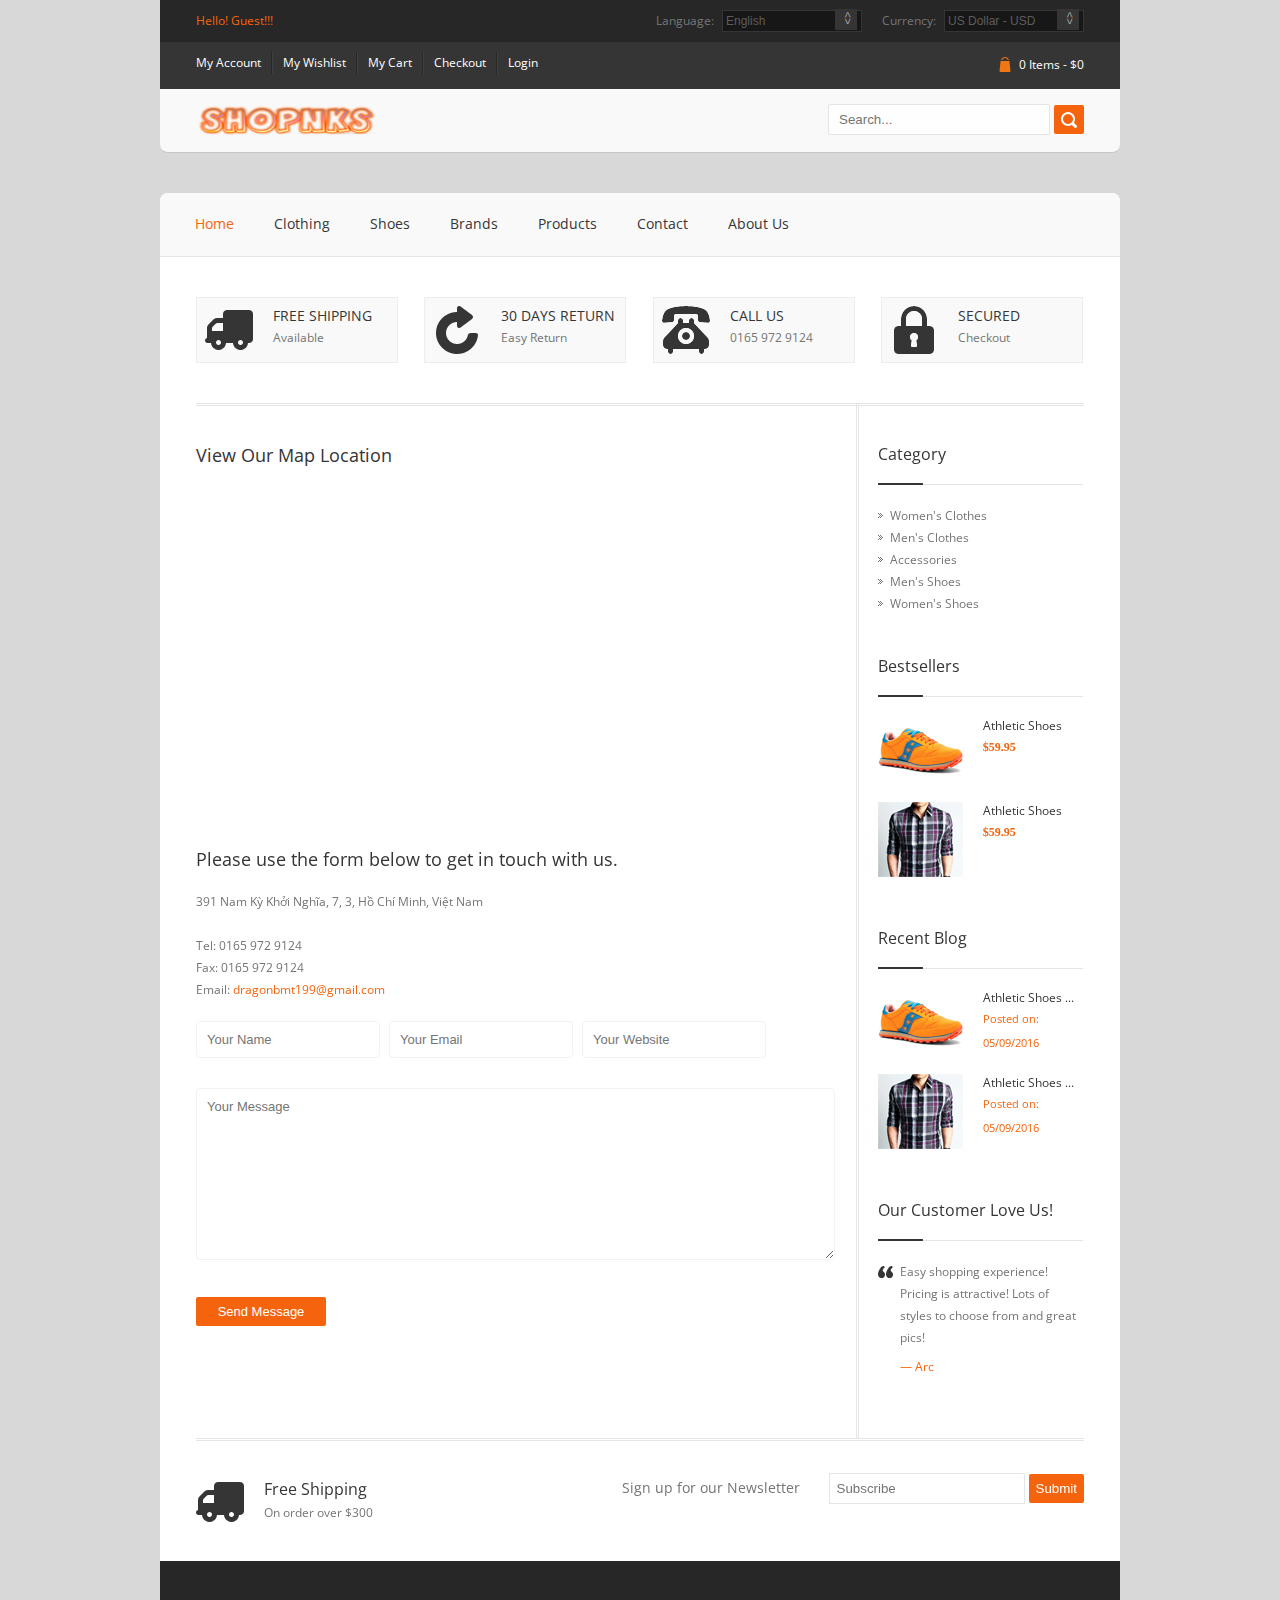
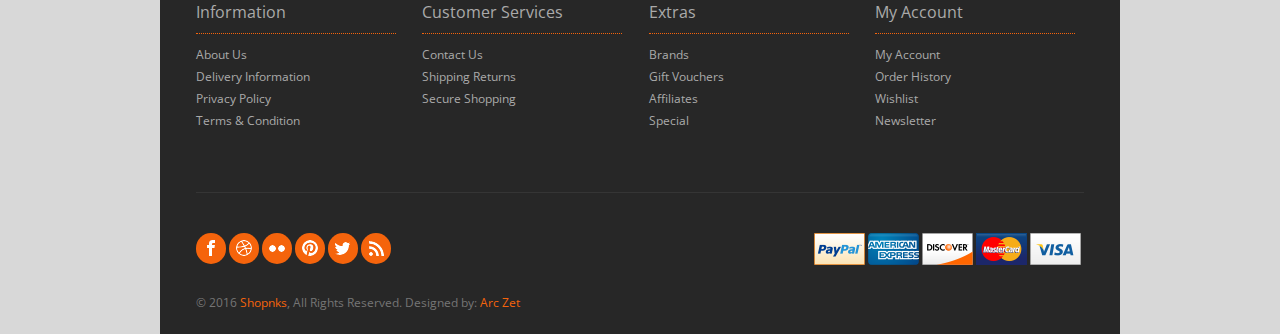
<file: contact.html>
<!DOCTYPE html>
<html>
<head>
<meta http-equiv="Content-Type" content="text/html; charset=utf-8">
<title>Shopnks</title>
<meta name="viewport" content="width=device-width, initial-scale=1.0" />
<link href="css/style.css" type="text/css" rel="stylesheet" media="screen">
<link href="css/prettyPhoto.css" type="text/css" rel="stylesheet" media="screen">
<link href="css/tipsy.css" type="text/css" rel="stylesheet" media="screen">
<link rel="stylesheet" type="text/css" href="css/validationEngine.jquery.css">
<link href="http://fonts.googleapis.com/css?family=Open+Sans:400,300,600,700|Arvo:400,400italic,700,700italic" rel="stylesheet" type="text/css">
<script src="js/jquery-1.8.2.min.js"></script>

<script type="text/javascript" src="js/css3-mediaqueries.js"></script>
<script type="text/javascript" src="js/modernizr-1.7.min.js"></script>
<script type="text/javascript" src="js/jquery.prettyPhoto.js"></script>
<script type="text/javascript" src="js/jquery.tipsy.js"></script>
<script type="text/javascript" src="js/jquery-hover-effect.js"></script>
<script type="text/javascript" src="js/jquery.hoverIntent.minified.js"></script>
<script type="text/javascript" src="js/jquery.dcmegamenu.1.3.3.js"></script>
<script type="text/javascript" src="js/jquery.quovolver.js"></script>
<script type="text/javascript" src="js/custom.js"></script>
<script type="text/javascript" src="js/jquery.validationEngine-vi.js"></script>
<script type="text/javascript" src="js/jquery.validationEngine.js"></script>
<script type="text/javascript">
$(document).ready(function($){
	$('#mega-menu-3').dcMegaMenu({
		rowItems: '2',
		speed: 'fast',
		effect: 'fade'
	});
});
</script>
<!--MENU-->
<script type="text/javascript">
$(document).ready(function($){
	$('#mega-menu-3').dcMegaMenu({
		rowItems: '2',
		speed: 'fast',
		effect: 'fade'
	});
});
</script>
<script>jQuery(document).ready(function(){jQuery("#formID").validationEngine();});</script>
</head>

<body onLoad="initialize()">
	<div id="page_wrap">
    	<header>
        	<div id="top">
            	<span>Hello! Guest!!!</span>
                <div>
                	<p>Language:
                	<label>
                        <select>
                            <option selected>English </option>
                            <option>German</option>
                            <option>Vietnamese</option>
                        </select>
                    </label>​
                    </p>
                    <p>Currency:
                	<label>
                        <select>
                            <option selected>US Dollar - USD </option>
                            <option>Euro - EUR</option>
                            <option>Vietnamese - VND</option>
                        </select>
                    </label>​
                    </p>
                </div>
            </div>
            <div id="top2">
            	<ul class="myaccountmenu">
                	<li><a href="#" class="first">My Account</a></li>
                    <li><a href="#">My Wishlist</a></li>
                    <li><a href="#">My Cart</a></li>
                    <li><a href="#">Checkout</a></li>
                    <li class="login"><a href="#login-box" class="last login-window">Login</a></li>
                </ul>
                <div id="login-box" class="login-popup">
                <a href="#" class="close"><img src="images/process-stop.png" class="btn_close" title="Close Window" alt="Close" /></a>
                  <form method="post" class="signin" action="#">
                        <fieldset class="textbox">
                        <label class="username">
                        <span>Username or email</span>
                        <input id="username" name="username" value="" type="text" placeholder="Username">
                        </label>
                        <label class="password">
                        <span>Password</span>
                        <input id="password" name="password" value="" type="password" placeholder="Password">
                        </label>
                        <button class="submit button" type="button">Sign in</button>
                        <p>
                        <a class="forgot" href="#">Forgot your password?</a> / <a class="register" href="#">Create an Account</a>
                        </p>        
                        </fieldset>
                  </form>
       			</div>
                <div id="demo-header">
                    <a id="cart-link" href="#cart" title="Cart">0 Items - $0</a>
                    <div id="cart-panel">
                    	<div class="item-cart">
                        <table>
                          <tbody>
                            <tr>
                              <td class="image"><a href="product.html"><img src="images/products/product-thumb-1.jpg" alt="Image"></a></td>
                              <td class="name"><a href="product.html">Name</a></td>
                              <td class="quantity">x&nbsp;0</td>
                              <td class="total">$0</td>
                              <td class="remove"><i class="icon-remove"></i></td>
                            </tr>
                          </tbody>
                        </table>
                        <table>
                          <tbody>
                            <tr>
                              <td class="textright"><b>Sub-Total:</b></td>
                              <td class="textright">$0</td>
                            </tr>
                            <tr>
                              <td class="textright"><b>Eco Tax (-2.00):</b></td>
                              <td class="textright">$2.00</td>
                            </tr>
                            <tr>
                              <td class="textright"><b>VAT (10%):</b></td>
                              <td class="textright">$0</td>
                            </tr>
                            <tr>
                              <td class="textright"><b>Total:</b></td>
                              <td class="textright">$0</td>
                            </tr>
                          </tbody>
                        </table>
                        <div class="buttoncart">
                          <a href="#">View Cart</a>
                          <a href="#">Checkout</a>
                        </div>
                    </div>
                    </div>
            	</div>	
            </div>
            <div id="top3">
            	<h1 class="logo"><a href="index.html"></a></h1>
                <form action="#" method="post" class="search_bar">
                    <fieldset>
                      <input type="text" name="search" class="search" placeholder="Search..."/>
                      <input type="submit" name="submit" value="Search" class="submit" />
                    </fieldset>
                </form>
            </div>
        </header>
        <div id="container">
        	<nav>  
                <ul id="mega-menu-3" class="mega-menu">
                    <li class="first"><a href="index.html" class="current">Home</a></li>
                    <li><a href="clothing.html">Clothing</a>
                        <ul>
                            <li><a href="clothing.html">Women's Clothing</a></li>
                            <li><a href="clothing.html">Men's Clothing</a></li>
                        </ul>
                    </li>
                <li><a href="shoes.html">Shoes</a></li>
                <li><a href="brands.html">Brands</a>
                	<ul>
                    	<li><a href="#">Lee</a></li>
                    	<li><a href="#">Jag</a></li>
                        <li><a href="#">Hangten</a></li>
                        <li><a href="#">Addidas</a></li>
                        <li><a href="#">Nike</a></li>
                        <li><a href="#">Levi's</a></li>
                	</ul>
                </li>
                <li><a href="product.html">Products</a>
                	<ul>
                    	<li>
                        <ul class="menu-1">
                            <li><a href="#">New Arrival</a></li>
                            <li><a href="#">On Sale</a></li>
                        	<li><a href="brands.html">Brands</a></li>
                        </ul>
                        <ul>
                        	<li><a href="#">Women's Clothing</a></li>
                            <li><a href="#">Mens Clothing</a></li>
                            <li><a href="shoes.html">Shoes</a></li>
                        </ul>
                        </li>
                        <li>
                        	<ul>
                            	<li><img src="images/products/product-menu.jpg" alt=""></li>
                            </ul>
                         </li>
                        </ul>
                </li>
                <li><a href="contact.html">Contact</a></li>
                <li><a href="about.html">About Us</a></li>
                </ul>
            </nav>
            <div class="content-wrap">
            	<div style="clear:both; display:block; height:20px"></div>
                <div id="intro">
                	<div class="one-fourth serv first">
                    	<img src="images/service-1.png" alt="">
                        <h3><a href="#">Free Shipping</a></h3>
                        <span>Available</span>
                    </div>
                    <div class="one-fourth serv">
                    	<img src="images/service-2.png" alt="">
                        <h3><a href="#">30 Days Return</a></h3>
                        <span>Easy Return</span>
                    </div>
                    <div class="one-fourth serv">
                    	<img src="images/service-3.png" alt="">
                        <h3><a href="#">Call Us</a></h3>
                        <span>0165 972 9124</span>
                    </div>
                    <div class="one-fourth serv">
                    	<img src="images/service-4.png" alt="">
                        <h3><a href="#">Secured</a></h3>
                        <span>Checkout</span>
                    </div>
                </div>
                <div class="container-2">
                	<section class="content">
                        <h3>View Our Map Location</h3>
                        <div id="map_canvas"><iframe src="https://www.google.com/maps/embed?pb=!1m18!1m12!1m3!1d3919.2835812951225!2d106.68149895074549!3d10.789578992274919!2m3!1f0!2f0!3f0!3m2!1i1024!2i768!4f13.1!3m3!1m2!1s0x0000000000000000%3A0xe52e3ed732b15272!2sFPT+Polytechnic+HCM!5e0!3m2!1svi!2s!4v1462785529349" width="100%" height="320" frameborder="0" style="border:0" allowfullscreen></iframe></div>
                        <h3>Please use the form below to get in touch with us.</h3>
                        <p>391 Nam Kỳ Khởi Nghĩa, 7, 3, Hồ Chí Minh, Việt Nam<br><br>
                              Tel: 0165 972 9124<br>
                              Fax: 0165 972 9124<br>
                              Email: <a href="mailto:dragonbmt199@gmai.com">dragonbmt199@gmail.com</a></p>
                        <form id="formID" action="#" class="contactForm" method="post">
                          <div id="note"></div>
                          <p>
                            <input type="text" name="name" placeholder="Your Name" class="validate[required,minSize[6]] text-input">
                            &nbsp;
                            <input type="text" name="email" placeholder="Your Email" class="validate[required,custom[email]] text-input" >
                            &nbsp;
                            <input type="text" name="website" placeholder="Your Website" class="validate[required] text-input">
                          </p>
                          <p>
                            <textarea name="message" rows="10" cols="20"  placeholder="Your Message" class="validate[required]"></textarea>
                          </p>
                          <p>
                            <input type="submit" name="submit" class="submit" value="Send Message">
                          </p>
                        </form>     
                    </section>
                    <aside class="sidebar">
                    	<div class="side">
                        	<h4>Category</h4>
                            <ul class="cat">
                            	<li><a href="#">Women's Clothes</a></li>
                                <li><a href="#">Men's Clothes</a></li>
                                <li><a href="#">Accessories</a></li>
                                <li><a href="#">Men's Shoes</a></li>
                                <li><a href="#">Women's Shoes</a></li>
                            </ul>
                        </div>
                    	<div class="side">
                        	<h4>Bestsellers</h4>
                            <div class="entry">
                            	<div class="da-thumbs">
                                	<div>
                                    	<img src="images/products/thumb-1.jpg" alt="">
                                        <article class="da-animate da-slideFromRight" style="display: block;">
                                            <p><a href="product-detail.html" class="link"></a></p>
                                        </article>
                                    </div>
                                </div>
                                <h3><a href="product-detail.html">Athletic Shoes</a></h3>
                                <small>$59.95</small>
                            </div>
                            <div class="entry">
                            	<div class="da-thumbs">
                                	<div>
                                    	<img src="images/products/thumb-2.jpg" alt="">
                                        <article class="da-animate da-slideFromRight" style="display: block;">
                                            <p><a href="product-detail.html" class="link"></a></p>
                                        </article>
                                    </div>
                                </div>
                                <h3><a href="product-detail.html">Athletic Shoes</a></h3>
                                <small>$59.95</small>
                            </div>
                        </div>
                        <div class="side">
                        	<h4>Recent Blog</h4>
                            <div class="entry">
                            	<div class="da-thumbs">
                                	<div>
                                    	<img src="images/products/thumb-1.jpg" alt="">
                                        <article class="da-animate da-slideFromRight" style="display: block;">
                                            <p><a href="#" class="link"></a></p>
                                        </article>
                                    </div>
                                </div>
                                <h3><a href="#">Athletic Shoes ...</a></h3>
                                <span><a href="#">Posted on: 05/09/2016</a></span>
                            </div>
                            <div class="entry">
                            	<div class="da-thumbs">
                                	<div>
                                    	<img src="images/products/thumb-2.jpg" alt="">
                                        <article class="da-animate da-slideFromRight" style="display: block;">
                                            <p><a href="#" class="link"></a></p>
                                        </article>
                                    </div>
                                </div>
                                <h3><a href="#">Athletic Shoes ...</a></h3>
                                <span><a href="#">Posted on: 05/09/2016</a></span>
                            </div>
                        </div>
                        <div class="side">
                        	<h4>Our Customer Love Us!</h4>
                            <ul class="fade">					
                                <li class="feed">Easy shopping experience! Pricing is attractive! Lots of styles to choose from and great pics!<br>
                                	<small><a href="#">&mdash; Arc</a></small>
                                </li>
                                <li class="feed">Easy shopping experience! Pricing is attractive! Lots of styles to choose from and great pics!<br>
                                	<small><a href="#">&mdash; Arc</a></small>
                                </li>
                                <li class="feed">Easy shopping experience! Pricing is attractive! Lots of styles to choose from and great pics!<br>
									<small><a href="#">&mdash; Arc</a></small>	
                                </li>
                                <li class="feed">Easy shopping experience! Pricing is attractive! Lots of styles to choose from and great pics!<br>
                                	<small><a href="#">&mdash; Arc</a></small>
								</li>
                            </ul>
                        </div>
                    </aside>
                </div>
                <div class="container-2">
                	<div style="clear:both; display:block; height:40px"></div>
                    <div class="ship">
                    	<a href="#"><img src="images/service-1.png" alt=""></a>
                        <h4><a href="#">Free Shipping</a></h4>
                        <span>On order over $300</span>
                    </div>
                    <div class="subs">
                    	<h4>Sign up for our Newsletter</h4>
                    	<form action="#" method="post" class="subscribes">
                            <fieldset>
                              <input type="text" name="subscribe" class="subscribe" placeholder="Subscribe">
                              <input type="submit" name="submit" value="Submit" class="submit">
                            </fieldset>
                        </form>
                    </div>
                </div>
            </div>
            <footer>
            	<div class="content-wrap">
                	<div class="one-fourth first">
                    	<h4>Information</h4>
                        <ul>
                        	<li><a href="about.html">About Us</a></li>
                            <li><a href="#">Delivery Information</a></li>
                            <li><a href="#">Privacy Policy</a></li>
                            <li><a href="#">Terms &amp; Condition</a></li>
                        </ul>
                    </div>
                    <div class="one-fourth">
                    	<h4>Customer Services</h4>
                        <ul>
                        	<li><a href="contact.html">Contact Us</a></li>
                            <li><a href="#">Shipping Returns</a></li>
                            <li><a href="#">Secure Shopping</a></li>
                        </ul>
                    </div>
                    <div class="one-fourth">
                    	<h4>Extras</h4>
                        <ul>
                        	<li><a href="brands.html">Brands</a></li>
                            <li><a href="#">Gift Vouchers</a></li>
                            <li><a href="#">Affiliates</a></li>
                            <li><a href="#">Special</a></li>
                        </ul>
                    </div>
                    <div class="one-fourth">
                    	<h4>My Account</h4>
                        <ul>
                        	<li><a href="#">My Account</a></li>
                            <li><a href="#">Order History</a></li>
                            <li><a href="#">Wishlist</a></li>
                            <li><a href="#">Newsletter</a></li>
                        </ul>
                    </div>
                </div>
                <div class="content-wrap">
                	<div style="clear:both; display:block;" class="social-wrap"></div>
                	<ul class="social">
                    	<li><a href="#" class="tip" title="Facebook"><img src="images/social-icon-facebook.png" alt="Facebook"></a></li>
                        <li><a href="#" class="tip" title="Dribbble"><img src="images/social-icon-dribbble.png" alt="Dribbble"></a></li>
                        <li><a href="#" class="tip" title="Flickr"><img src="images/social-icon-flickr.png" alt="Flickr"></a></li>
                        <li><a href="#" class="tip" title="Pinterest"><img src="images/social-icon-pinterest.png" alt="Pinterest"></a></li>
                        <li><a href="#" class="tip" title="Twitter"><img src="images/social-icon-twitter.png" alt="Twitter"></a></li>
                        <li><a href="#" class="tip" title="RSS"><img src="images/social-icon-rss.png" alt="RSS"></a></li>
                    </ul>
                    <ul class="payment">
                    	<li><a href="#" class="tip" title="Paypal"><img src="images/payment-icon-paypal.png" alt="Paypal"></a></li>
                        <li><a href="#" class="tip" title="American Express"><img src="images/payment-icon-ae.png" alt="American Express"></a></li>
                        <li><a href="#" class="tip" title="Discover"><img src="images/payment-icon-discover.png" alt="Discover"></a></li>
                        <li><a href="#" class="tip" title="Master Card"><img src="images/payment-icon-mastercard.png" alt="Master Card"></a></li>
                        <li><a href="#" class="tip" title="Visa"><img src="images/payment-icon-visa.png" alt="Visa"></a></li>
                    </ul>
                     <p style="clear:both; display:block;">&copy; 2016 <a href="index.html">Shopnks</a>, All Rights Reserved. Designed by: <a href="#">Arc Zet</a></p>
                </div>
            </footer>
        </div>
    </div>          
</body>
</html>
</file>
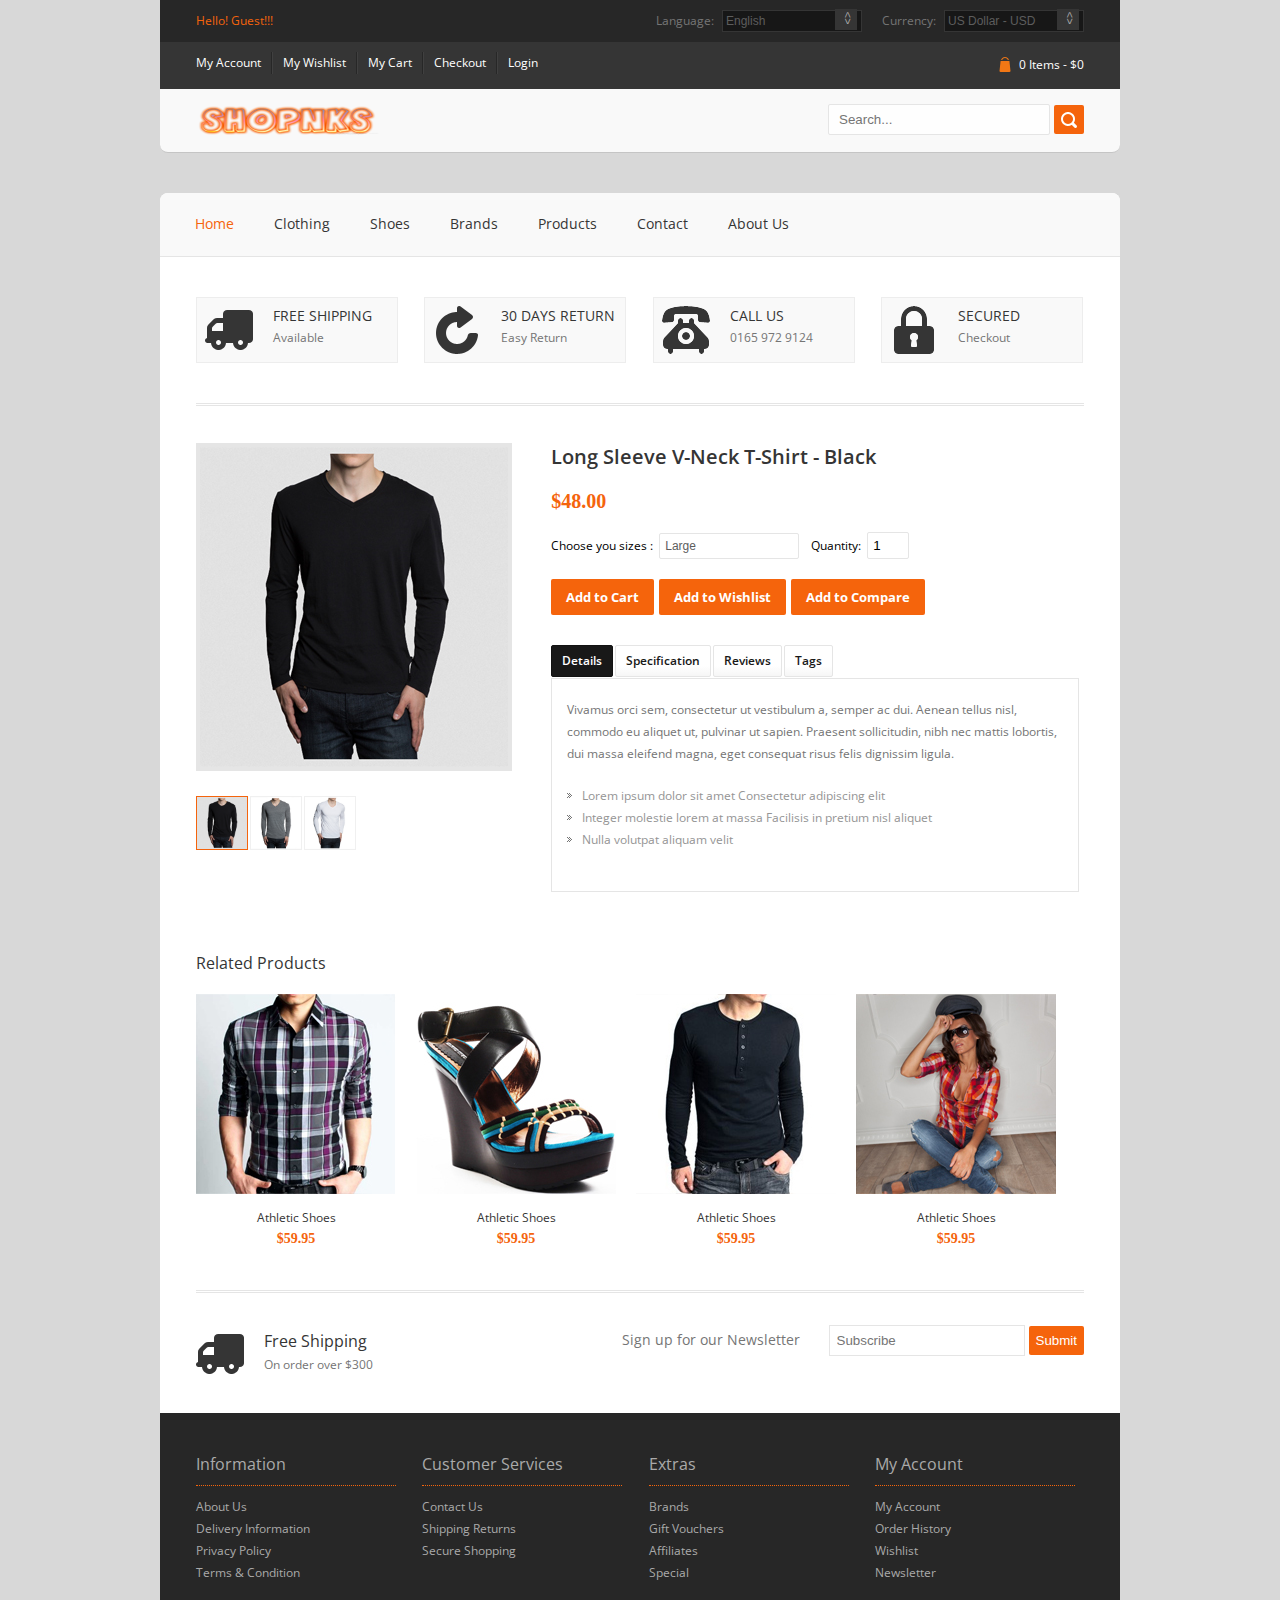
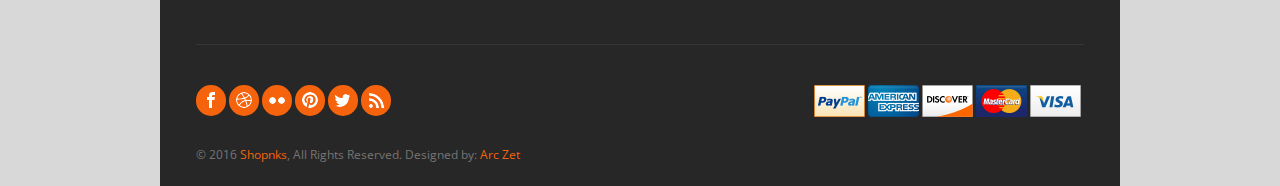
<file: product-detail.html>
<!DOCTYPE html>
<html>
<head>
<meta http-equiv="Content-Type" content="text/html; charset=utf-8">
<title>Shopnks</title>
<meta name="viewport" content="width=device-width, initial-scale=1.0" />
<link href="css/style.css" type="text/css" rel="stylesheet" media="screen">
<link href="css/tipsy.css" type="text/css" rel="stylesheet" media="screen">
<link href="css/jquery.jqzoom.css" type="text/css" rel="stylesheet" media="screen">
<link href="http://fonts.googleapis.com/css?family=Open+Sans:400,300,600,700|Arvo:400,400italic,700,700italic" rel="stylesheet" type="text/css">
<script type="text/javascript" src="js/jquery-1.8.2.min.js"></script>

<script type="text/javascript" src="js/css3-mediaqueries.js"></script>
<script type="text/javascript" src="js/modernizr-1.7.min.js"></script>
<script type="text/javascript" src="js/jquery.tipsy.js"></script>
<script type="text/javascript" src="js/jquery-hover-effect.js"></script>
<script type="text/javascript" src="js/jquery.hoverIntent.minified.js"></script>
<script type="text/javascript" src="js/jquery.dcmegamenu.1.3.3.js"></script>
<script type="text/javascript" src="js/jquery.quovolver.js"></script>
<script type="text/javascript" src="js/jquery.jqzoom-core.js"></script>
<script type="text/javascript" src="js/organictabs.jquery.js"></script>
<script type="text/javascript" src="js/custom.js"></script>
<script type="text/javascript">
$(document).ready(function($){
	$('#mega-menu-3').dcMegaMenu({
		rowItems: '2',
		speed: 'fast',
		effect: 'fade'
	});
});
</script>
<script type="text/javascript">
$(document).ready(function() {
	$('.jqzoom').jqzoom({
            zoomType: 'innerzoom',
            preloadImages: false,
			zoomWidth: 300,
            alwaysOn:false
        });
});
</script>
<script type="text/javascript">
$(function() {        
	$("#tab").organicTabs({
  		"speed": 200
	});    
});
</script>
</head>

<body>
	<div id="page_wrap">
    	<header>
        	<div id="top">
            	<span>Hello! Guest!!!</span>
                <div>
                	<p>Language:
                	<label>
                        <select>
                            <option selected>English </option>
                            <option>German</option>
                            <option>Vietnamese</option>
                        </select>
                    </label>​
                    </p>
                    <p>Currency:
                	<label>
                        <select>
                            <option selected>US Dollar - USD </option>
                            <option>Euro - EUR</option>
                            <option>Vietnamese - VND</option>
                        </select>
                    </label>​
                    </p>
                </div>
            </div>
            <div id="top2">
            	<ul class="myaccountmenu">
                	<li><a href="#" class="first">My Account</a></li>
                    <li><a href="#">My Wishlist</a></li>
                    <li><a href="#">My Cart</a></li>
                    <li><a href="#">Checkout</a></li>
                    <li class="login"><a href="#login-box" class="last login-window">Login</a></li>
                </ul>
                <div id="login-box" class="login-popup">
                <a href="#" class="close"><img src="images/process-stop.png" class="btn_close" title="Close Window" alt="Close" /></a>
                  <form method="post" class="signin" action="#">
                        <fieldset class="textbox">
                        <label class="username">
                        <span>Username or email</span>
                        <input id="username" name="username" value="" type="text" placeholder="Username">
                        </label>
                        <label class="password">
                        <span>Password</span>
                        <input id="password" name="password" value="" type="password" placeholder="Password">
                        </label>
                        <button class="submit button" type="button">Sign in</button>
                        <p>
                        <a class="forgot" href="#">Forgot your password?</a> / <a class="register" href="#">Create an Account</a>
                        </p>        
                        </fieldset>
                  </form>
       			</div>
                <div id="demo-header">
                    <a id="cart-link" href="#cart" title="Cart">0 Items - $0</a>
                    <div id="cart-panel">
                    	<div class="item-cart">
                        <table>
                          <tbody>
                            <tr>
                              <td class="image"><a href="product.html"><img src="images/products/product-thumb-1.jpg" alt="Image"></a></td>
                              <td class="name"><a href="product.html">Name</a></td>
                              <td class="quantity">x&nbsp;0</td>
                              <td class="total">$0</td>
                              <td class="remove"><i class="icon-remove"></i></td>
                            </tr>
                          </tbody>
                        </table>
                        <table>
                          <tbody>
                            <tr>
                              <td class="textright"><b>Sub-Total:</b></td>
                              <td class="textright">$0</td>
                            </tr>
                            <tr>
                              <td class="textright"><b>Eco Tax (-2.00):</b></td>
                              <td class="textright">$2.00</td>
                            </tr>
                            <tr>
                              <td class="textright"><b>VAT (10%):</b></td>
                              <td class="textright">$0</td>
                            </tr>
                            <tr>
                              <td class="textright"><b>Total:</b></td>
                              <td class="textright">$0</td>
                            </tr>
                          </tbody>
                        </table>
                        <div class="buttoncart">
                          <a href="#">View Cart</a>
                          <a href="#">Checkout</a>
                        </div>
                    </div>
                    </div>
            	</div>	
            </div>
            <div id="top3">
            	<h1 class="logo"><a href="index.html"></a></h1>
                <form action="#" method="post" class="search_bar">
                    <fieldset>
                      <input type="text" name="search" class="search" placeholder="Search..."/>
                      <input type="submit" name="submit" value="Search" class="submit" />
                    </fieldset>
                </form>
            </div>
        </header>
        <div id="container">
        	<nav>  
                <ul id="mega-menu-3" class="mega-menu">
                    <li class="first"><a href="index.html" class="current">Home</a></li>
                    <li><a href="clothing.html">Clothing</a>
                        <ul>
                            <li><a href="clothing.html">Women's Clothing</a></li>
                            <li><a href="clothing.html">Men's Clothing</a></li>
                        </ul>
                    </li>
                <li><a href="shoes.html">Shoes</a></li>
                <li><a href="brands.html">Brands</a>
                	<ul>
                    	<li><a href="#">Lee</a></li>
                    	<li><a href="#">Jag</a></li>
                        <li><a href="#">Hangten</a></li>
                        <li><a href="#">Addidas</a></li>
                        <li><a href="#">Nike</a></li>
                        <li><a href="#">Levi's</a></li>
                	</ul>
                </li>
                <li><a href="product.html">Products</a>
                	<ul>
                    	<li>
                        <ul class="menu-1">
                            <li><a href="#">New Arrival</a></li>
                            <li><a href="#">On Sale</a></li>
                        	<li><a href="brands.html">Brands</a></li>
                        </ul>
                        <ul>
                        	<li><a href="#">Women's Clothing</a></li>
                            <li><a href="#">Mens Clothing</a></li>
                            <li><a href="shoes.html">Shoes</a></li>
                        </ul>
                        </li>
                        <li>
                        	<ul>
                            	<li><img src="images/products/product-menu.jpg" alt=""></li>
                            </ul>
                         </li>
                        </ul>
                </li>
                <li><a href="contact.html">Contact</a></li>
                <li><a href="about.html">About Us</a></li>
                </ul>
            </nav>
            <div class="content-wrap">
            	<div style="clear:both; display:block; height:20px"></div>
                <div id="intro">
                	<div class="one-fourth serv first">
                    	<img src="images/service-1.png" alt="">
                        <h3><a href="#">Free Shipping</a></h3>
                        <span>Available</span>
                    </div>
                    <div class="one-fourth serv">
                    	<img src="images/service-2.png" alt="">
                        <h3><a href="#">30 Days Return</a></h3>
                        <span>Easy Return</span>
                    </div>
                    <div class="one-fourth serv">
                    	<img src="images/service-3.png" alt="">
                        <h3><a href="#">Call Us</a></h3>
                        <span>0165 972 9124</span>
                    </div>
                    <div class="one-fourth serv">
                    	<img src="images/service-4.png" alt="">
                        <h3><a href="#">Secured</a></h3>
                        <span>Checkout</span>
                    </div>
                </div>
                <div class="container-2">
                	<div style="clear:both; display:block; height:40px"></div>
                	<div class="prod">
                        <div class="clearfix"> 
                        <a href="./images/products/product_big1.jpg" class="jqzoom" rel="gal1" title="triumph">
                        <img src="./images/products/product_small1.jpg" style="border: 4px solid #e5e5e5;" alt=""> </a>
                        </div>
                        <div class="clearfix" >
                            <ul id="thumblist" class="clearfix" >
                              <li>
                              	<a class="zoomThumbActive" href="javascript:void(0);" rel="{gallery: 'gal1', smallimage: './images/products/product_small1.jpg',largeimage: './images/products/product_big1.jpg'}"><img src="./images/products/product_small1.jpg" alt=""></a>
                              </li>
                              <li><a href="javascript:void(0);" rel="{gallery: 'gal1', smallimage: './images/products/product_small2.jpg',largeimage: './images/products/product_big2.jpg'}"><img src="./images/products/product_small2.jpg" alt=""></a></li>
                              <li><a href="javascript:void(0);" rel="{gallery: 'gal1', smallimage: './images/products/product_small3.jpg',largeimage: './images/products/product_big3.jpg'}"><img src="./images/products/product_small3.jpg" alt=""></a></li>
                            </ul>
                        </div>
                    </div>
                    <div class="prod-detail">
                    	<h2>Long Sleeve V-Neck T-Shirt - Black</h2>
                        <span class="price">$48.00</span>
                        <form action="#">
                        	Choose you sizes :&nbsp;
                            <select>
                            	<option>Large</option>
                                <option>Medium</option>
                                <option>Small</option>
                                <option>X-Large</option>
                                <option>X-Small</option>
                             </select>
                             &nbsp;&nbsp;
                             Quantity:&nbsp;
                             <input value="1" type="text">                             
                         </form>
                         <span class="cart-button"><a href="">Add to Cart</a><a href="#">Add to Wishlist</a><a href="#">Add to Compare</a></span>
                         <div id="tab">
                            <ul class="nav">
                                <li class="nav-one"><a href="#details" class="current">Details</a></li>
                                <li class="nav-two"><a href="#specs">Specification</a></li>
                                <li class="nav-three"><a href="#reviews">Reviews</a></li>
                                <li class="nav-four last"><a href="#tags">Tags</a></li>
                            </ul>
                            <div class="list-wrap">
                                <div id="details">
                                	<p>Vivamus orci sem, consectetur ut vestibulum a, semper ac dui. Aenean tellus nisl, commodo eu aliquet ut, pulvinar ut sapien. Praesent sollicitudin, nibh nec mattis lobortis, dui massa eleifend magna, eget consequat risus felis dignissim ligula. </p>
                                    <ul>
                                        <li><a href="#">Lorem ipsum dolor sit amet Consectetur adipiscing elit</a></li>
                                        <li><a href="#">Integer molestie lorem at massa Facilisis in pretium nisl aliquet</a></li>
                                        <li><a href="#">Nulla volutpat aliquam velit </a></li>
                                	</ul>
                                </div>
                                <ul id="specs" class="hide">
                                    <li><span>Product Code:</span> Product 01</li>
                                    <li><span>Availability:</span> In Stock</li>
                                    <li><span>Price:</span> $48.00</li>
                                    <li><span>Eco Tax:</span> $1</li>
                                    <li><span>Vat(10%):</span> $7</li>
                                </ul>
                                <div id="reviews" class="hide">
                                	<form action="#">
                                      <fieldset>
                                          <label>Input Text</label>
                                          <input type="text" name="input">
                                          <label>Review</label>
                                          <textarea rows="3"></textarea>
                                      </fieldset>
                                      <input type="submit" class="submit" value="Write a review">
                                    </form>
                                </div>
                                <ul id="tags" class="hide">
                                    <li><a href="#">Women's Clothes</a></li>
                                    <li><a href="#">Men's Clothes</a></li>
                                    <li><a href="#">Women's Shoes</a></li>
                                    <li><a href="#">Men's Shoes</a></li>
                                    <li><a href="#">Accessories</a></li>
                                    <li><a href="#">Brand</a></li>
                                </ul>
                            </div>
                        </div>
                    </div>
                    <div class="relatedprod">
                    	<h4>Related Products</h4>
                    	<div class="entry first">
                            <div class="da-thumbs">
                                <div class="div-related">
                                    <img src="images/products/product-5.jpg" alt="">
                                    <article class="da-animate da-slideFromRight" style="display: block;">
                                    <p>
                                    <a href="product-detail.html" class="link tip" title="View Detail"></a>&nbsp;
                                    <a href="" class="cart tip" title="Add to cart"></a>&nbsp;&nbsp;
                                    <a href="images/preview/work_1_l.jpg" rel="prettyPhoto[gallery1]" class="zoom tip" title="Zoom" ></a></p>
                                	</article>
                            	</div>
                            </div>
                            <h3><a href="product-detail.html">Athletic Shoes</a></h3>
                         	<span>$59.95</span>
                         </div>
                         <div class="entry">
                            <div class="da-thumbs">
                                <div class="div-related">
                                    <img src="images/products/product-4.jpg" alt="">
                                    <article class="da-animate da-slideFromRight" style="display: block;">
                                    <p>
                                    <a href="product-detail.html" class="link tip" title="View Detail"></a>&nbsp;
                                    <a href="" class="cart tip" title="Add to cart"></a>&nbsp;&nbsp;
                                    <a href="images/preview/work_1_l.jpg" rel="prettyPhoto[gallery1]" class="zoom tip" title="Zoom" ></a></p>
                                	</article>
                            	</div>
                            </div>
                            <h3><a href="product-detail.html">Athletic Shoes</a></h3>
                         	<span>$59.95</span>
                         </div>
                         <div class="entry">
                            <div class="da-thumbs">
                                <div class="div-related">
                                    <img src="images/products/product-6.jpg" alt="">
                                    <article class="da-animate da-slideFromRight" style="display: block;">
                                    <p>
                                    <a href="product-detail.html" class="link tip" title="View Detail"></a>&nbsp;
                                    <a href="" class="cart tip" title="Add to cart"></a>&nbsp;&nbsp;
                                    <a href="images/preview/work_1_l.jpg" rel="prettyPhoto[gallery1]" class="zoom tip" title="Zoom" ></a></p>
                                	</article>
                            	</div>
                            </div>
                            <h3><a href="product-detail.html">Athletic Shoes</a></h3>
                         	<span>$59.95</span>
                         </div>
                         <div class="entry">
                            <div class="da-thumbs">
                                <div class="div-related">
                                    <img src="images/products/product-3.jpg" alt="">
                                    <article class="da-animate da-slideFromRight" style="display: block;">
                                    <p>
                                    <a href="product-detail.html" class="link tip" title="View Detail"></a>&nbsp;
                                    <a href="" class="cart tip" title="Add to cart"></a>&nbsp;&nbsp;
                                    <a href="images/preview/work_1_l.jpg" rel="prettyPhoto[gallery1]" class="zoom tip" title="Zoom" ></a></p>
                                	</article>
                            	</div>
                            </div>
                            <h3><a href="product-detail.html">Athletic Shoes</a></h3>
                         	<span>$59.95</span>
                         </div>
                    </div>
                </div>
                <div class="container-2">
                	<div style="clear:both; display:block; height:40px"></div>
                    <div class="ship">
                    	<a href="#"><img src="images/service-1.png" alt=""></a>
                        <h4><a href="#">Free Shipping</a></h4>
                        <span>On order over $300</span>
                    </div>
                    <div class="subs">
                    	<h4>Sign up for our Newsletter</h4>
                    	<form action="#" method="post" class="subscribes">
                            <fieldset>
                              <input type="text" name="subscribe" class="subscribe" placeholder="Subscribe">
                              <input type="submit" name="submit" value="Submit" class="submit">
                            </fieldset>
                        </form>
                    </div>
                </div>
            </div>
            <footer>
            	<div class="content-wrap">
                	<div class="one-fourth first">
                    	<h4>Information</h4>
                        <ul>
                        	<li><a href="about.html">About Us</a></li>
                            <li><a href="#">Delivery Information</a></li>
                            <li><a href="#">Privacy Policy</a></li>
                            <li><a href="#">Terms &amp; Condition</a></li>
                        </ul>
                    </div>
                    <div class="one-fourth">
                    	<h4>Customer Services</h4>
                        <ul>
                        	<li><a href="contact.html">Contact Us</a></li>
                            <li><a href="#">Shipping Returns</a></li>
                            <li><a href="#">Secure Shopping</a></li>
                        </ul>
                    </div>
                    <div class="one-fourth">
                    	<h4>Extras</h4>
                        <ul>
                        	<li><a href="brands.html">Brands</a></li>
                            <li><a href="#">Gift Vouchers</a></li>
                            <li><a href="#">Affiliates</a></li>
                            <li><a href="#">Special</a></li>
                        </ul>
                    </div>
                    <div class="one-fourth">
                    	<h4>My Account</h4>
                        <ul>
                        	<li><a href="#">My Account</a></li>
                            <li><a href="#">Order History</a></li>
                            <li><a href="#">Wishlist</a></li>
                            <li><a href="#">Newsletter</a></li>
                        </ul>
                    </div>
                </div>
                <div class="content-wrap">
                	<div style="clear:both; display:block;" class="social-wrap"></div>
                	<ul class="social">
                    	<li><a href="#" class="tip" title="Facebook"><img src="images/social-icon-facebook.png" alt="Facebook"></a></li>
                        <li><a href="#" class="tip" title="Dribbble"><img src="images/social-icon-dribbble.png" alt="Dribbble"></a></li>
                        <li><a href="#" class="tip" title="Flickr"><img src="images/social-icon-flickr.png" alt="Flickr"></a></li>
                        <li><a href="#" class="tip" title="Pinterest"><img src="images/social-icon-pinterest.png" alt="Pinterest"></a></li>
                        <li><a href="#" class="tip" title="Twitter"><img src="images/social-icon-twitter.png" alt="Twitter"></a></li>
                        <li><a href="#" class="tip" title="RSS"><img src="images/social-icon-rss.png" alt="RSS"></a></li>
                    </ul>
                    <ul class="payment">
                    	<li><a href="#" class="tip" title="Paypal"><img src="images/payment-icon-paypal.png" alt="Paypal"></a></li>
                        <li><a href="#" class="tip" title="American Express"><img src="images/payment-icon-ae.png" alt="American Express"></a></li>
                        <li><a href="#" class="tip" title="Discover"><img src="images/payment-icon-discover.png" alt="Discover"></a></li>
                        <li><a href="#" class="tip" title="Master Card"><img src="images/payment-icon-mastercard.png" alt="Master Card"></a></li>
                        <li><a href="#" class="tip" title="Visa"><img src="images/payment-icon-visa.png" alt="Visa"></a></li>
                    </ul>
                     <p style="clear:both; display:block;">&copy; 2016 <a href="index.html">Shopnks</a>, All Rights Reserved. Designed by: <a href="#">Arc Zet</a></p>
                </div>
            </footer>
        </div>
    </div>
</body>
</html>
</file>
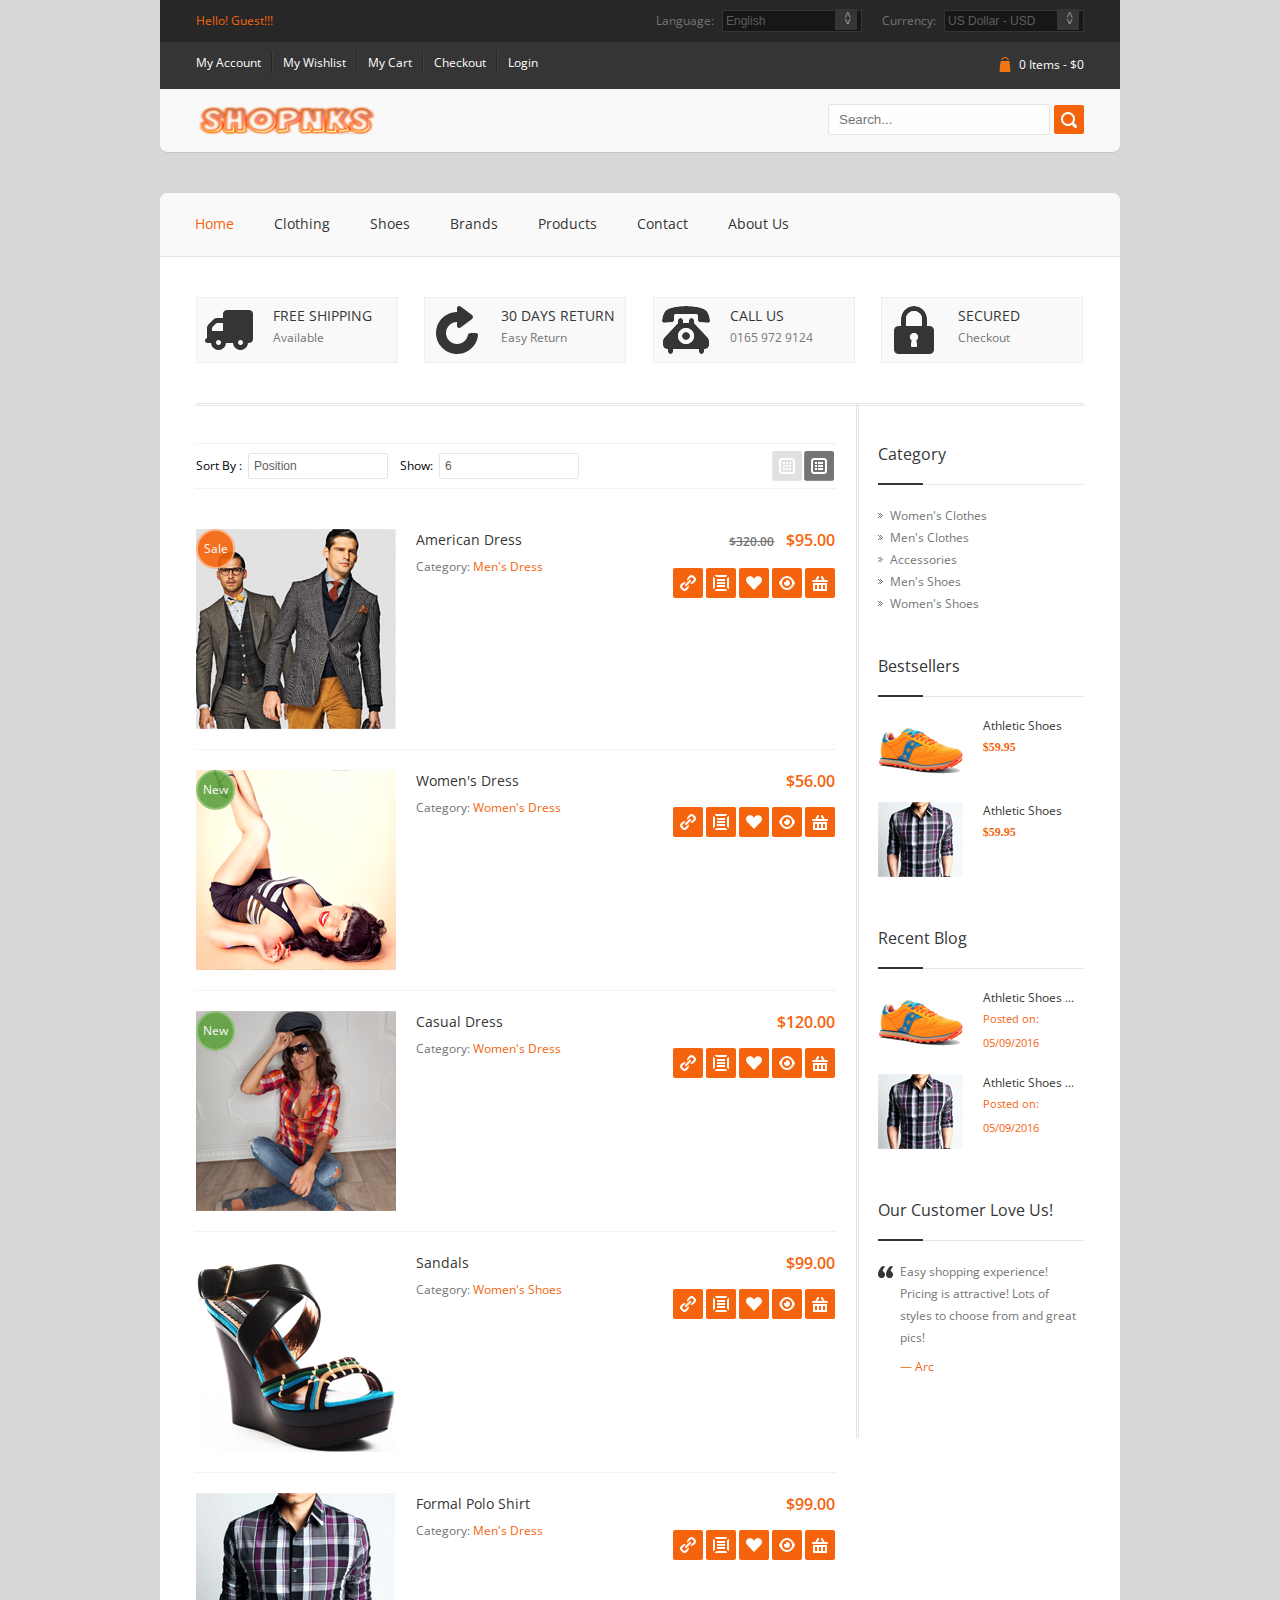
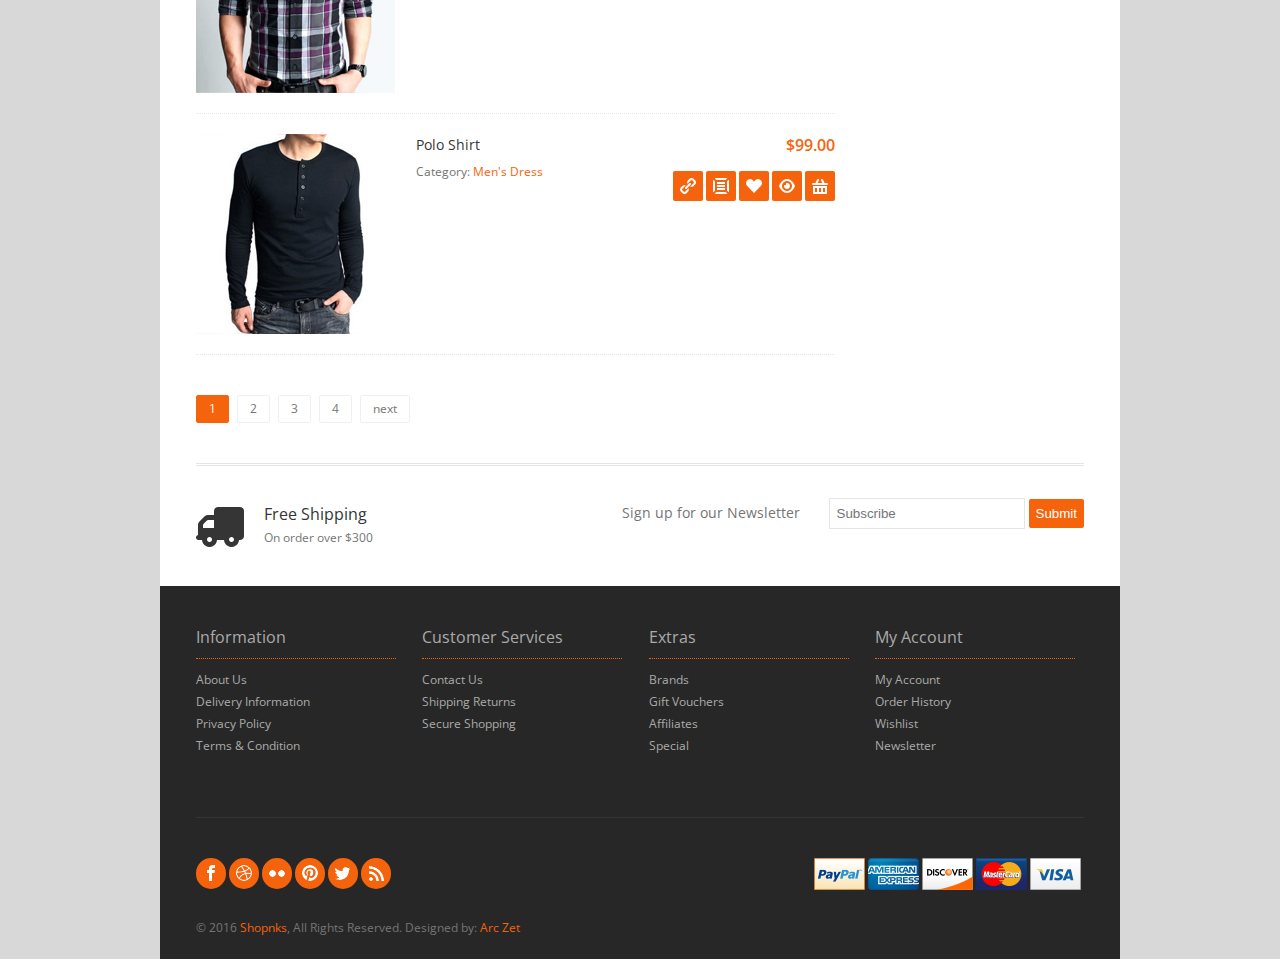
<file: product.html>
<!DOCTYPE html>
<html>
<head>
<meta http-equiv="Content-Type" content="text/html; charset=utf-8">
<title>Shopnks</title>
<meta name="viewport" content="width=device-width, initial-scale=1.0" />
<link href="css/style.css" type="text/css" rel="stylesheet" media="screen">
<link href="css/prettyPhoto.css" type="text/css" rel="stylesheet" media="screen">
<link href="css/tipsy.css" type="text/css" rel="stylesheet" media="screen">
<link href="http://fonts.googleapis.com/css?family=Open+Sans:400,300,600,700|Arvo:400,400italic,700,700italic" rel="stylesheet" type="text/css">
<script type="text/javascript" src="js/jquery-1.8.2.min.js"></script>

<script type="text/javascript" src="js/css3-mediaqueries.js"></script>
<script type="text/javascript" src="js/modernizr-1.7.min.js"></script>
<script type="text/javascript" src="js/jquery.prettyPhoto.js"></script>
<script type="text/javascript" src="js/jquery.tipsy.js"></script>
<script type="text/javascript" src="js/jquery-hover-effect.js"></script>
<script type="text/javascript" src="js/jquery.hoverIntent.minified.js"></script>
<script type="text/javascript" src="js/jquery.dcmegamenu.1.3.3.js"></script>
<script type="text/javascript" src="js/jquery.quovolver.js"></script>
<script type="text/javascript" src="js/productview.js"></script>
<script type="text/javascript" src="js/custom.js"></script>
<script type="text/javascript">
$(document).ready(function($){
	$('#mega-menu-3').dcMegaMenu({
		rowItems: '2',
		speed: 'fast',
		effect: 'fade'
	});
});
</script>
</head>

<body>
	<div id="page_wrap">
    	<header>
        	<div id="top">
            	<span>Hello! Guest!!!</span>
                <div>
                	<p>Language:
                	<label>
                        <select>
                            <option selected>English </option>
                            <option>German</option>
                            <option>Vietnamese</option>
                        </select>
                    </label>​
                    </p>
                    <p>Currency:
                	<label>
                        <select>
                            <option selected>US Dollar - USD </option>
                            <option>Euro - EUR</option>
                            <option>Vietnamese - VND</option>
                        </select>
                    </label>​
                    </p>
                </div>
            </div>
            <div id="top2">
            	<ul class="myaccountmenu">
                	<li><a href="#" class="first">My Account</a></li>
                    <li><a href="#">My Wishlist</a></li>
                    <li><a href="#">My Cart</a></li>
                    <li><a href="#">Checkout</a></li>
                    <li class="login"><a href="#login-box" class="last login-window">Login</a></li>
                </ul>
                <div id="login-box" class="login-popup">
                <a href="#" class="close"><img src="images/process-stop.png" class="btn_close" title="Close Window" alt="Close" /></a>
                  <form method="post" class="signin" action="#">
                        <fieldset class="textbox">
                        <label class="username">
                        <span>Username or email</span>
                        <input id="username" name="username" value="" type="text" placeholder="Username">
                        </label>
                        <label class="password">
                        <span>Password</span>
                        <input id="password" name="password" value="" type="password" placeholder="Password">
                        </label>
                        <button class="submit button" type="button">Sign in</button>
                        <p>
                        <a class="forgot" href="#">Forgot your password?</a> / <a class="register" href="#">Create an Account</a>
                        </p>        
                        </fieldset>
                  </form>
       			</div>
                <div id="demo-header">
                    <a id="cart-link" href="#cart" title="Cart">0 Items - $0</a>
                    <div id="cart-panel">
                    	<div class="item-cart">
                        <table>
                          <tbody>
                            <tr>
                              <td class="image"><a href="product.html"><img src="images/products/product-thumb-1.jpg" alt="Image"></a></td>
                              <td class="name"><a href="product.html">Name</a></td>
                              <td class="quantity">x&nbsp;0</td>
                              <td class="total">$0</td>
                              <td class="remove"><i class="icon-remove"></i></td>
                            </tr>
                          </tbody>
                        </table>
                        <table>
                          <tbody>
                            <tr>
                              <td class="textright"><b>Sub-Total:</b></td>
                              <td class="textright">$0</td>
                            </tr>
                            <tr>
                              <td class="textright"><b>Eco Tax (-2.00):</b></td>
                              <td class="textright">$2.00</td>
                            </tr>
                            <tr>
                              <td class="textright"><b>VAT (10%):</b></td>
                              <td class="textright">$0</td>
                            </tr>
                            <tr>
                              <td class="textright"><b>Total:</b></td>
                              <td class="textright">$0</td>
                            </tr>
                          </tbody>
                        </table>
                        <div class="buttoncart">
                          <a href="#">View Cart</a>
                          <a href="#">Checkout</a>
                        </div>
                    </div>
                    </div>
            	</div>	
            </div>
            <div id="top3">
            	<h1 class="logo"><a href="index.html"></a></h1>
                <form action="#" method="post" class="search_bar">
                    <fieldset>
                      <input type="text" name="search" class="search" placeholder="Search..."/>
                      <input type="submit" name="submit" value="Search" class="submit" />
                    </fieldset>
                </form>
            </div>
        </header>
        <div id="container">
        	<nav>  
                <ul id="mega-menu-3" class="mega-menu">
                    <li class="first"><a href="index.html" class="current">Home</a></li>
                    <li><a href="clothing.html">Clothing</a>
                        <ul>
                            <li><a href="clothing.html">Women's Clothing</a></li>
                            <li><a href="clothing.html">Men's Clothing</a></li>
                        </ul>
                    </li>
                <li><a href="shoes.html">Shoes</a></li>
                <li><a href="brands.html">Brands</a>
                	<ul>
                    	<li><a href="#">Lee</a></li>
                    	<li><a href="#">Jag</a></li>
                        <li><a href="#">Hangten</a></li>
                        <li><a href="#">Addidas</a></li>
                        <li><a href="#">Nike</a></li>
                        <li><a href="#">Levi's</a></li>
                	</ul>
                </li>
                <li><a href="product.html">Products</a>
                	<ul>
                    	<li>
                        <ul class="menu-1">
                            <li><a href="#">New Arrival</a></li>
                            <li><a href="#">On Sale</a></li>
                        	<li><a href="brands.html">Brands</a></li>
                        </ul>
                        <ul>
                        	<li><a href="#">Women's Clothing</a></li>
                            <li><a href="#">Mens Clothing</a></li>
                            <li><a href="shoes.html">Shoes</a></li>
                        </ul>
                        </li>
                        <li>
                        	<ul>
                            	<li><img src="images/products/product-menu.jpg" alt=""></li>
                            </ul>
                         </li>
                        </ul>
                </li>
                <li><a href="contact.html">Contact</a></li>
                <li><a href="about.html">About Us</a></li>
                </ul>
            </nav>
            <div class="content-wrap">
            	<div style="clear:both; display:block; height:20px"></div>
                <div id="intro">
                	<div class="one-fourth serv first">
                    	<img src="images/service-1.png" alt="">
                        <h3><a href="#">Free Shipping</a></h3>
                        <span>Available</span>
                    </div>
                    <div class="one-fourth serv">
                    	<img src="images/service-2.png" alt="">
                        <h3><a href="#">30 Days Return</a></h3>
                        <span>Easy Return</span>
                    </div>
                    <div class="one-fourth serv">
                    	<img src="images/service-3.png" alt="">
                        <h3><a href="#">Call Us</a></h3>
                        <span>0165 972 9124</span>
                    </div>
                    <div class="one-fourth serv">
                    	<img src="images/service-4.png" alt="">
                        <h3><a href="#">Secured</a></h3>
                        <span>Checkout</span>
                    </div>
                </div>
                <div class="container-2">
                	<section class="content">
                    	<div class="ctrl">
                        	<form class="left">
                                Sort By :&nbsp;
                                <select>
                                  <option>Position</option>
                                  <option>Name</option>
                                  <option>Price</option>
                                  <option>Rating </option>
                                  <option>Color</option>
                                </select>
                                &nbsp;&nbsp;
                                Show:&nbsp;
                                <select>
                                  <option>6</option>
                                  <option>10</option>
                                  <option>25</option>
                                </select>
                            </form>
                            <span class="list-style-buttons">
                                <a href="#" id="gridview" class="switcher"><img src="images/grid-view.png" alt="Grid"></a>
                                <a href="#" id="listview" class="switcher active"><img src="images/list-view-active.png" alt="List"></a>
                            </span>
                        </div>
                        <ul id="products" class="list clearfix">
                        	<li class="da-thumbs">
                            	<div class="product-thumb-hover">
                                    <section class="left">
                                        <img src="images/products/product-1.jpg" alt="">
                                        <p class="sale">Sale</p>
                                        <article class="da-animate da-slideFromRight" style="display: block;">
                                            <h3>American Dress</h3>
                                            <p>
                                            <a href="product-detail.html" class="link tip" title="View Detail"></a>&nbsp;
                                            <a href="#" class="cart tip" title="Add to cart"></a>&nbsp;&nbsp;
                                            <a href="images/preview/work_1_l.jpg" rel="prettyPhoto[gallery1]" class="zoom tip" title="Zoom" ></a></p>
                                        </article>
                                    </section>
                                </div>
                                <section class="center">
                                	<h3>American Dress</h3>
                                    <em>Category: <a href="#">Men's Dress</a></em>
                                </section>
                                <section class="right">
                                    <span class="price"><small>$320.00</small>&nbsp;&nbsp; $95.00</span>
                                    <ul class="menu-button">
                                        <li><a href="#" class="cart tip" title="Add to Cart"></a></li>
                                        <li><a href="images/preview/work_1_l.jpg" rel="prettyPhoto[gallery1]" class="zoom tip" title="Zoom"></a></li>
                                        <li><a href="#" class="wishlist tip" title="Add to Wishlist"></a></li>
                                        <li><a href="#" class="compare tip" title="Compare"></a></li>
                                        <li><a href="product-detail.html" class="link tip" title="View Detail"></a></li>
                                    </ul>
                                </section>
                            </li>
                            <li class="da-thumbs">
                            	<div class="product-thumb-hover">
                                    <section class="left">
                                        <img src="images/products/product-2.jpg" alt="">
                                        <p class="new">New</p>
                                        <article class="da-animate da-slideFromRight" style="display: block;">
                                            <h3>Women's Dress</h3>
                                            <p>
                                            <a href="product-detail.html" class="link tip" title="View Detail"></a>&nbsp;
                                            <a href="#" class="cart tip" title="Add to cart"></a>&nbsp;&nbsp;
                                            <a href="images/preview/work_2_l.jpg" rel="prettyPhoto[gallery1]" class="zoom tip" title="Zoom" ></a></p>
                                        </article>
                                    </section>
                                </div>
                                <section class="center">
                                	<h3>Women's Dress</h3>
                                    <em>Category: <a href="#">Women's Dress</a></em>
                                </section>
                                <section class="right">
                                    <span class="price">$56.00</span>
                                    <ul class="menu-button">
                                        <li><a href="#" class="cart tip" title="Add to Cart"></a></li>
                                        <li><a href="images/preview/work_2_l.jpg" rel="prettyPhoto[gallery1]" class="zoom tip" title="Zoom"></a></li>
                                        <li><a href="#" class="wishlist tip" title="Add to Wishlist"></a></li>
                                        <li><a href="#" class="compare tip" title="Compare"></a></li>
                                        <li><a href="product-detail.html" class="link tip" title="View Detail"></a></li>
                                    </ul>
                                </section>
                            </li>
                            <li class="da-thumbs">
                            	<div class="product-thumb-hover">
                                    <section class="left">
                                        <img src="images/products/product-3.jpg" alt="">
                                        <p class="new">New</p>
                                        <article class="da-animate da-slideFromRight" style="display: block;">
                                            <h3>Casual Dress</h3>
                                            <p>
                                            <a href="product-detail.html" class="link tip" title="View Detail"></a>&nbsp;
                                            <a href="#" class="cart tip" title="Add to cart"></a>&nbsp;&nbsp;
                                            <a href="images/preview/work_3_l.jpg" rel="prettyPhoto[gallery1]" class="zoom tip" title="Zoom" ></a></p>
                                        </article>
                                    </section>
                                </div>
                                <section class="center">
                                	<h3>Casual Dress</h3>
                                    <em>Category: <a href="#">Women's Dress</a></em>
                                </section>
                                <section class="right">
                                    <span class="price">$120.00</span>
                                    <ul class="menu-button">
                                        <li><a href="#" class="cart tip" title="Add to Cart"></a></li>
                                        <li><a href="images/preview/work_3_l.jpg" rel="prettyPhoto[gallery1]" class="zoom tip" title="Zoom"></a></li>
                                        <li><a href="#" class="wishlist tip" title="Add to Wishlist"></a></li>
                                        <li><a href="#" class="compare tip" title="Compare"></a></li>
                                        <li><a href="product-detail.html" class="link tip" title="View Detail"></a></li>
                                    </ul>
                                </section>
                            </li>
                            <li class="da-thumbs">
                            	<div class="product-thumb-hover">
                                    <section class="left">
                                        <img src="images/products/product-4.jpg" alt="">
                                        <article class="da-animate da-slideFromRight" style="display: block;">
                                            <h3>Sandals</h3>
                                            <p>
                                            <a href="product-detail.html" class="link tip" title="View Detail"></a>&nbsp;
                                            <a href="#" class="cart tip" title="Add to cart"></a>&nbsp;&nbsp;
                                            <a href="images/preview/work_4_l.jpg" rel="prettyPhoto[gallery1]" class="zoom tip" title="Zoom" ></a></p>
                                        </article>
                                    </section>
                                </div>
                                <section class="center">
                                	<h3>Sandals</h3>
                                    <em>Category: <a href="#">Women's Shoes</a></em>
                                </section>
                                <section class="right">
                                    <span class="price">$99.00</span>
                                    <ul class="menu-button">
                                        <li><a href="#" class="cart tip" title="Add to Cart"></a></li>
                                        <li><a href="images/preview/work_4_l.jpg" rel="prettyPhoto[gallery1]" class="zoom tip" title="Zoom"></a></li>
                                        <li><a href="#" class="wishlist tip" title="Add to Wishlist"></a></li>
                                        <li><a href="#" class="compare tip" title="Compare"></a></li>
                                        <li><a href="product-detail.html" class="link tip" title="View Detail"></a></li>
                                    </ul>
                                </section>
                            </li>
                            <li class="da-thumbs">
                            	<div class="product-thumb-hover">
                                    <section class="left">
                                        <img src="images/products/product-5.jpg" alt="">
                                        <article class="da-animate da-slideFromRight" style="display: block;">
                                            <h3>Formal Polo Shirt</h3>
                                            <p>
                                            <a href="product-detail.html" class="link tip" title="View Detail"></a>&nbsp;
                                            <a href="#" class="cart tip" title="Add to cart"></a>&nbsp;&nbsp;
                                            <a href="images/preview/work_5_l.jpg" rel="prettyPhoto[gallery1]" class="zoom tip" title="Zoom" ></a></p>
                                        </article>
                                    </section>
                                </div>
                                <section class="center">
                                	<h3>Formal Polo Shirt</h3>
                                    <em>Category: <a href="#">Men's Dress</a></em>
                                </section>
                                <section class="right">
                                    <span class="price">$99.00</span>
                                    <ul class="menu-button">
                                        <li><a href="#" class="cart tip" title="Add to Cart"></a></li>
                                        <li><a href="images/preview/work_5_l.jpg" rel="prettyPhoto[gallery1]" class="zoom tip" title="Zoom"></a></li>
                                        <li><a href="#" class="wishlist tip" title="Add to Wishlist"></a></li>
                                        <li><a href="#" class="compare tip" title="Compare"></a></li>
                                        <li><a href="product-detail.html" class="link tip" title="View Detail"></a></li>
                                    </ul>
                                </section>
                            </li>
                            <li class="da-thumbs">
                            	<div class="product-thumb-hover">
                                    <section class="left">
                                        <img src="images/products/product-6.jpg" alt="">
                                        <article class="da-animate da-slideFromRight" style="display: block;">
                                            <h3>Polo Shirt</h3>
                                            <p>
                                            <a href="product-detail.html" class="link tip" title="View Detail"></a>&nbsp;
                                            <a href="#" class="cart tip" title="Add to cart"></a>&nbsp;&nbsp;
                                            <a href="images/preview/work_6_l.jpg" rel="prettyPhoto[gallery1]" class="zoom tip" title="Zoom" ></a></p>
                                        </article>
                                    </section>
                                </div>
                                <section class="center">
                                	<h3>Polo Shirt</h3>
                                    <em>Category: <a href="#">Men's Dress</a></em>
                                </section>
                                <section class="right">
                                    <span class="price">$99.00</span>
                                    <ul class="menu-button">
                                        <li><a href="#" class="cart tip" title="Add to Cart"></a></li>
                                        <li><a href="images/preview/work_6_l.jpg" rel="prettyPhoto[gallery1]" class="zoom tip" title="Zoom"></a></li>
                                        <li><a href="#" class="wishlist tip" title="Add to Wishlist"></a></li>
                                        <li><a href="#" class="compare tip" title="Compare"></a></li>
                                        <li><a href="product-detail.html" class="link tip" title="View Detail"></a></li>
                                    </ul>
                                </section>
                            </li>
                        </ul>
                        <ul id="pagination">
                            <li><a class="current" href="#">1</a></li>
                            <li><a href="#">2</a></li>
                            <li><a href="#">3</a></li>
                            <li><a href="#">4</a></li>
                            <li><a href="#">next</a></li>
                        </ul>
                    </section>
                    <aside class="sidebar">
                    	<div class="side">
                        	<h4>Category</h4>
                            <ul class="cat">
                            	<li><a href="#">Women's Clothes</a></li>
                                <li><a href="#">Men's Clothes</a></li>
                                <li><a href="#">Accessories</a></li>
                                <li><a href="#">Men's Shoes</a></li>
                                <li><a href="#">Women's Shoes</a></li>
                            </ul>
                        </div>
                    	<div class="side">
                        	<h4>Bestsellers</h4>
                            <div class="entry">
                            	<div class="da-thumbs">
                                	<div>
                                    	<img src="images/products/thumb-1.jpg" alt="">
                                        <article class="da-animate da-slideFromRight" style="display: block;">
                                            <p><a href="product-detail.html" class="link"></a></p>
                                        </article>
                                    </div>
                                </div>
                                <h3><a href="product-detail.html">Athletic Shoes</a></h3>
                                <small>$59.95</small>
                            </div>
                            <div class="entry">
                            	<div class="da-thumbs">
                                	<div>
                                    	<img src="images/products/thumb-2.jpg" alt="">
                                        <article class="da-animate da-slideFromRight" style="display: block;">
                                            <p><a href="product-detail.html" class="link"></a></p>
                                        </article>
                                    </div>
                                </div>
                                <h3><a href="product-detail.html">Athletic Shoes</a></h3>
                                <small>$59.95</small>
                            </div>
                        </div>
                        <div class="side">
                        	<h4>Recent Blog</h4>
                            <div class="entry">
                            	<div class="da-thumbs">
                                	<div>
                                    	<img src="images/products/thumb-1.jpg" alt="">
                                        <article class="da-animate da-slideFromRight" style="display: block;">
                                            <p><a href="#" class="link"></a></p>
                                        </article>
                                    </div>
                                </div>
                                <h3><a href="#">Athletic Shoes ...</a></h3>
                                <span><a href="#">Posted on: 05/09/2016</a></span>
                            </div>
                            <div class="entry">
                            	<div class="da-thumbs">
                                	<div>
                                    	<img src="images/products/thumb-2.jpg" alt="">
                                        <article class="da-animate da-slideFromRight" style="display: block;">
                                            <p><a href="#" class="link"></a></p>
                                        </article>
                                    </div>
                                </div>
                                <h3><a href="#">Athletic Shoes ...</a></h3>
                                <span><a href="#">Posted on: 05/09/2016</a></span>
                            </div>
                        </div>
                        <div class="side">
                        	<h4>Our Customer Love Us!</h4>
                            <ul class="fade">					
                                <li class="feed">Easy shopping experience! Pricing is attractive! Lots of styles to choose from and great pics!<br>
                                	<small><a href="#">&mdash; Arc</a></small>
                                </li>
                                <li class="feed">Easy shopping experience! Pricing is attractive! Lots of styles to choose from and great pics!<br>
                                	<small><a href="#">&mdash; Arc</a></small>
                                </li>
                                <li class="feed">Easy shopping experience! Pricing is attractive! Lots of styles to choose from and great pics!<br>
									<small><a href="#">&mdash; Arc</a></small>	
                                </li>
                                <li class="feed">Easy shopping experience! Pricing is attractive! Lots of styles to choose from and great pics!<br>
                                	<small><a href="#">&mdash; Arc</a></small>
								</li>
                            </ul>
                        </div>
                    </aside>
                </div>
                <div class="container-2">
                	<div style="clear:both; display:block; height:40px"></div>
                    <div class="ship">
                    	<a href="#"><img src="images/service-1.png" alt=""></a>
                        <h4><a href="#">Free Shipping</a></h4>
                        <span>On order over $300</span>
                    </div>
                    <div class="subs">
                    	<h4>Sign up for our Newsletter</h4>
                    	<form action="#" method="post" class="subscribes">
                            <fieldset>
                              <input type="text" name="subscribe" class="subscribe" placeholder="Subscribe">
                              <input type="submit" name="submit" value="Submit" class="submit">
                            </fieldset>
                        </form>
                    </div>
                </div>
            </div>
            <footer>
            	<div class="content-wrap">
                	<div class="one-fourth first">
                    	<h4>Information</h4>
                        <ul>
                        	<li><a href="about.html">About Us</a></li>
                            <li><a href="#">Delivery Information</a></li>
                            <li><a href="#">Privacy Policy</a></li>
                            <li><a href="#">Terms &amp; Condition</a></li>
                        </ul>
                    </div>
                    <div class="one-fourth">
                    	<h4>Customer Services</h4>
                        <ul>
                        	<li><a href="contact.html">Contact Us</a></li>
                            <li><a href="#">Shipping Returns</a></li>
                            <li><a href="#">Secure Shopping</a></li>
                        </ul>
                    </div>
                    <div class="one-fourth">
                    	<h4>Extras</h4>
                        <ul>
                        	<li><a href="brands.html">Brands</a></li>
                            <li><a href="#">Gift Vouchers</a></li>
                            <li><a href="#">Affiliates</a></li>
                            <li><a href="#">Special</a></li>
                        </ul>
                    </div>
                    <div class="one-fourth">
                    	<h4>My Account</h4>
                        <ul>
                        	<li><a href="#">My Account</a></li>
                            <li><a href="#">Order History</a></li>
                            <li><a href="#">Wishlist</a></li>
                            <li><a href="#">Newsletter</a></li>
                        </ul>
                    </div>
                </div>
                <div class="content-wrap">
                	<div style="clear:both; display:block;" class="social-wrap"></div>
                	<ul class="social">
                    	<li><a href="#" class="tip" title="Facebook"><img src="images/social-icon-facebook.png" alt="Facebook"></a></li>
                        <li><a href="#" class="tip" title="Dribbble"><img src="images/social-icon-dribbble.png" alt="Dribbble"></a></li>
                        <li><a href="#" class="tip" title="Flickr"><img src="images/social-icon-flickr.png" alt="Flickr"></a></li>
                        <li><a href="#" class="tip" title="Pinterest"><img src="images/social-icon-pinterest.png" alt="Pinterest"></a></li>
                        <li><a href="#" class="tip" title="Twitter"><img src="images/social-icon-twitter.png" alt="Twitter"></a></li>
                        <li><a href="#" class="tip" title="RSS"><img src="images/social-icon-rss.png" alt="RSS"></a></li>
                    </ul>
                    <ul class="payment">
                    	<li><a href="#" class="tip" title="Paypal"><img src="images/payment-icon-paypal.png" alt="Paypal"></a></li>
                        <li><a href="#" class="tip" title="American Express"><img src="images/payment-icon-ae.png" alt="American Express"></a></li>
                        <li><a href="#" class="tip" title="Discover"><img src="images/payment-icon-discover.png" alt="Discover"></a></li>
                        <li><a href="#" class="tip" title="Master Card"><img src="images/payment-icon-mastercard.png" alt="Master Card"></a></li>
                        <li><a href="#" class="tip" title="Visa"><img src="images/payment-icon-visa.png" alt="Visa"></a></li>
                    </ul>
                     <p style="clear:both; display:block;">&copy; 2016 <a href="index.html">Shopnks</a>, All Rights Reserved. Designed by: <a href="#">Arc Zet</a></p>
                </div>
            </footer>
        </div>
    </div>
</body>
</html>
</file>
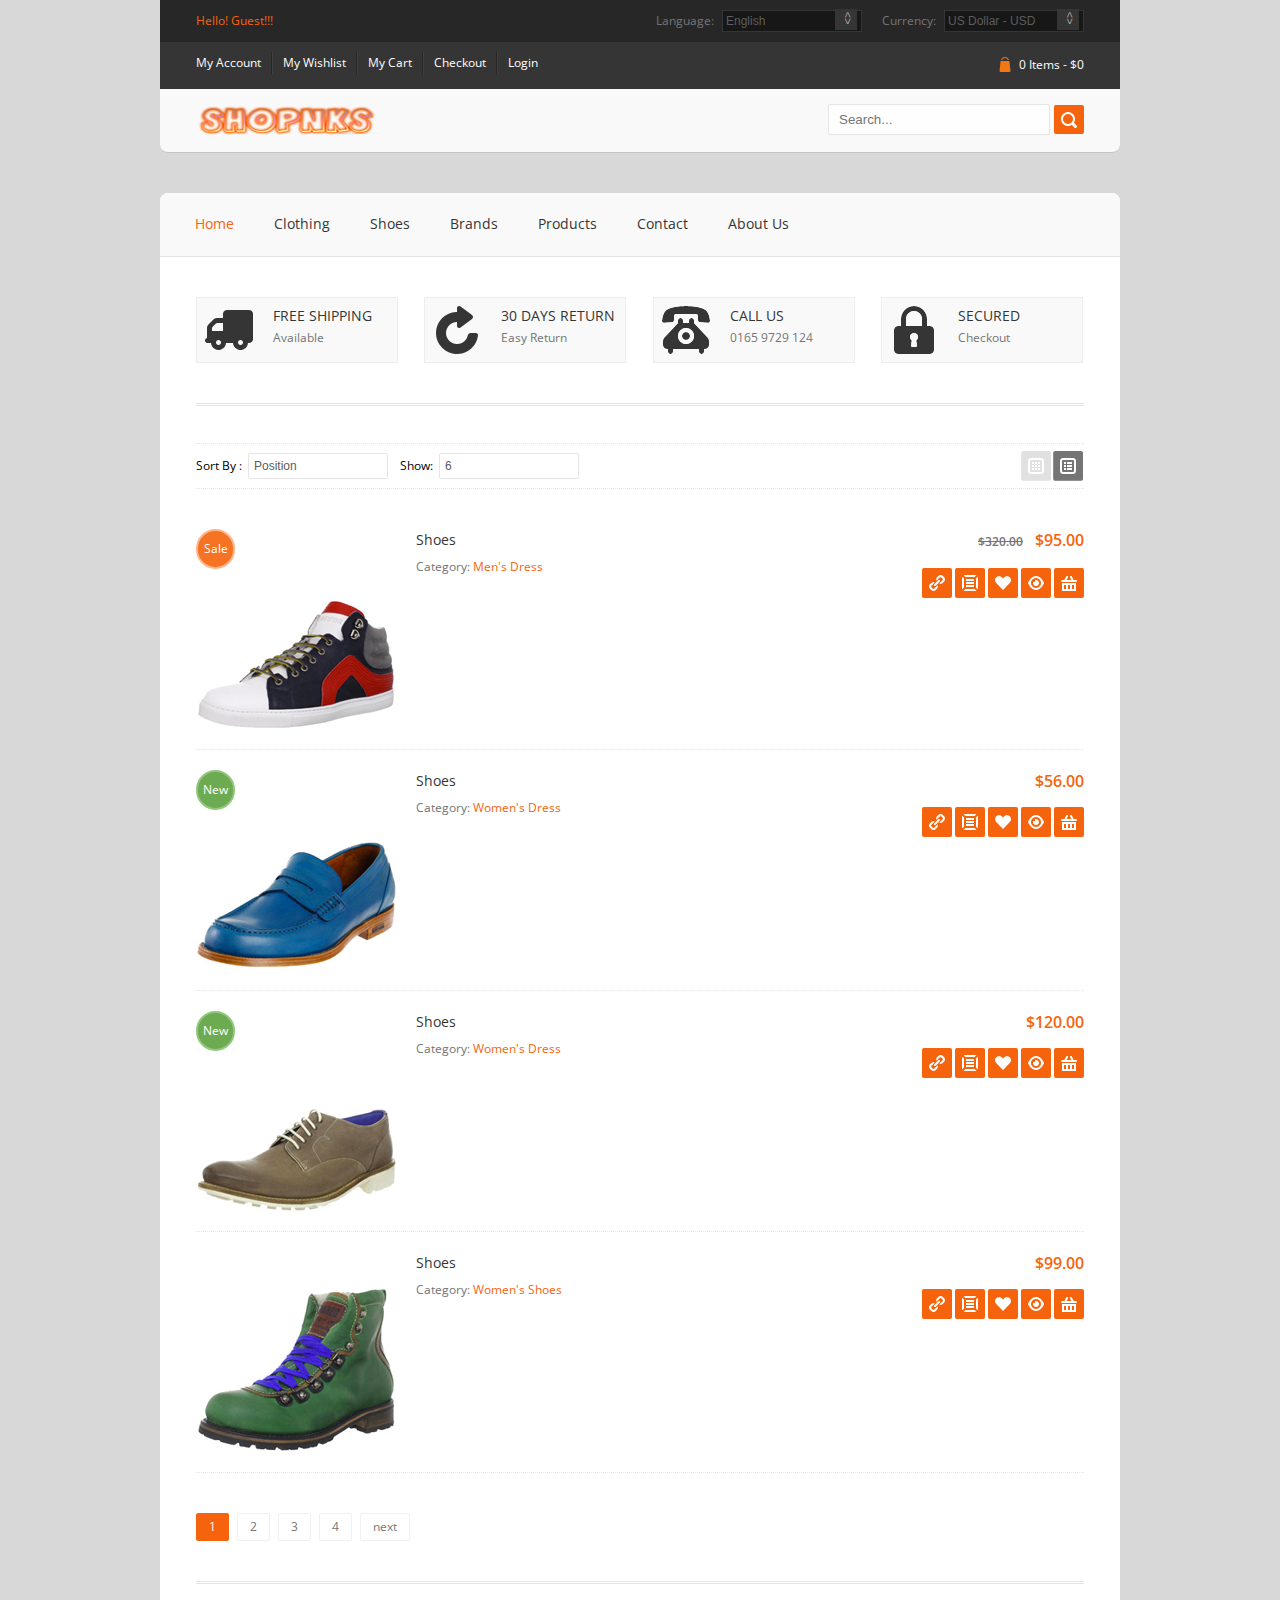
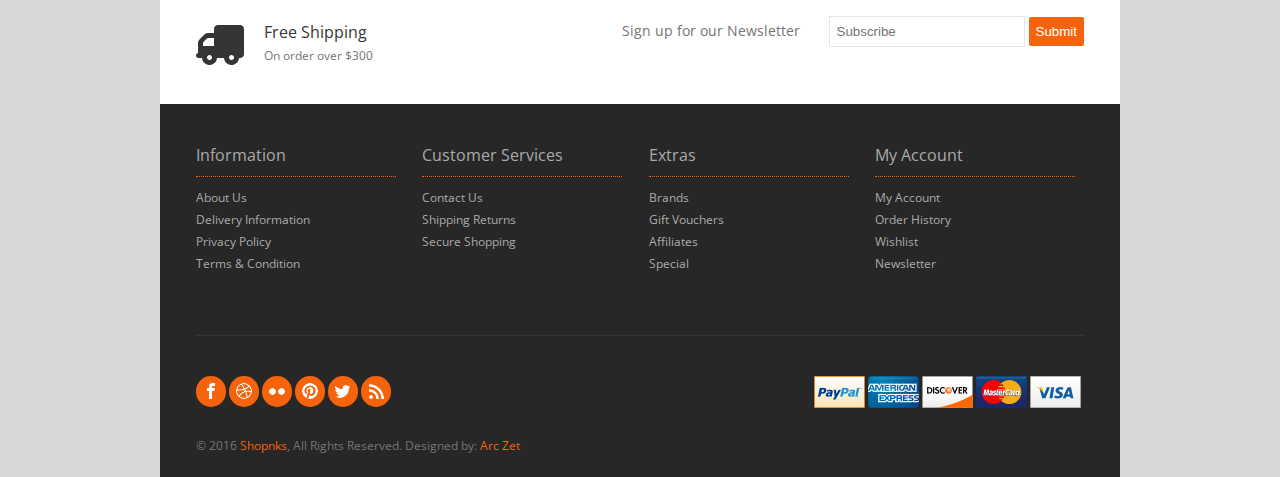
<file: shoes.html>
<!DOCTYPE HTML>
<html>
<head>
<meta http-equiv="Content-Type" content="text/html; charset=utf-8">
<title>Shopnks</title>
<meta name="viewport" content="width=device-width, initial-scale=1.0" />
<link href="css/style.css" type="text/css" rel="stylesheet" media="screen" />
<link href="css/prettyPhoto.css" type="text/css" rel="stylesheet" media="screen">
<link href="css/tipsy.css" type="text/css" rel="stylesheet" media="screen">
<link href="http://fonts.googleapis.com/css?family=Open+Sans:400,300,600,700|Arvo:400,400italic,700,700italic" rel="stylesheet" type="text/css">
<script type="text/javascript" src="js/jquery-1.8.2.min.js"></script>

<script type="text/javascript" src="js/css3-mediaqueries.js"></script>
<script type="text/javascript" src="js/modernizr-1.7.min.js"></script>
<script type="text/javascript" src="js/jquery.prettyPhoto.js"></script>
<script type="text/javascript" src="js/jquery.tipsy.js"></script>
<script type="text/javascript" src="js/jquery-hover-effect.js"></script>
<script type="text/javascript" src="js/jquery.hoverIntent.minified.js"></script>
<script type="text/javascript" src="js/jquery.dcmegamenu.1.3.3.js"></script>
<script type="text/javascript" src="js/jquery.quovolver.js"></script>
<script type="text/javascript" src="js/productview.js"></script>
<script type="text/javascript" src="js/custom.js"></script>
<script type="text/javascript">
$(document).ready(function($){
	$('#mega-menu-3').dcMegaMenu({
		rowItems: '2',
		speed: 'fast',
		effect: 'fade'
	});
});
</script>
</head>

<body>
	<div id="page_wrap">
    	<header>
        	<div id="top">
            	<span>Hello! Guest!!!</span>
                <div>
                	<p>Language:
                	<label>
                        <select>
                            <option selected>English </option>
                            <option>German</option>
                            <option>Vietnamese</option>
                        </select>
                    </label>​
                    </p>
                    <p>Currency:
                	<label>
                        <select>
                            <option selected>US Dollar - USD </option>
                            <option>Euro - EUR</option>
                            <option>Vietnamese - VND</option>
                        </select>
                    </label>​
                    </p>
                </div>
            </div>
            <div id="top2">
            	<ul class="myaccountmenu">
                	<li><a href="#" class="first">My Account</a></li>
                    <li><a href="#">My Wishlist</a></li>
                    <li><a href="#">My Cart</a></li>
                    <li><a href="#">Checkout</a></li>
                    <li class="login"><a href="#login-box" class="last login-window">Login</a></li>
                </ul>
                <div id="login-box" class="login-popup">
                <a href="#" class="close"><img src="images/process-stop.png" class="btn_close" title="Close Window" alt="Close" /></a>
                  <form method="post" class="signin" action="#">
                        <fieldset class="textbox">
                        <label class="username">
                        <span>Username or email</span>
                        <input id="username" name="username" value="" type="text" placeholder="Username">
                        </label>
                        <label class="password">
                        <span>Password</span>
                        <input id="password" name="password" value="" type="password" placeholder="Password">
                        </label>
                        <button class="submit button" type="button">Sign in</button>
                        <p>
                        <a class="forgot" href="#">Forgot your password?</a> / <a class="register" href="#">Create an Account</a>
                        </p>        
                        </fieldset>
                  </form>
       			</div>
                <div id="demo-header">
                    <a id="cart-link" href="#cart" title="Cart">0 Items - $0</a>
                    <div id="cart-panel">
                    	<div class="item-cart">
                        <table>
                          <tbody>
                            <tr>
                              <td class="image"><a href="product.html"><img src="images/products/product-thumb-1.jpg" alt="Image"></a></td>
                              <td class="name"><a href="product.html">Name</a></td>
                              <td class="quantity">x&nbsp;0</td>
                              <td class="total">$0</td>
                              <td class="remove"><i class="icon-remove"></i></td>
                            </tr>
                          </tbody>
                        </table>
                        <table>
                          <tbody>
                            <tr>
                              <td class="textright"><b>Sub-Total:</b></td>
                              <td class="textright">$0</td>
                            </tr>
                            <tr>
                              <td class="textright"><b>Eco Tax (-2.00):</b></td>
                              <td class="textright">$2.00</td>
                            </tr>
                            <tr>
                              <td class="textright"><b>VAT (10%):</b></td>
                              <td class="textright">$0</td>
                            </tr>
                            <tr>
                              <td class="textright"><b>Total:</b></td>
                              <td class="textright">$0</td>
                            </tr>
                          </tbody>
                        </table>
                        <div class="buttoncart">
                          <a href="#">View Cart</a>
                          <a href="#">Checkout</a>
                        </div>
                    </div>
                    </div>
            	</div>	
            </div>
            <div id="top3">
            	<h1 class="logo"><a href="index.html"></a></h1>
                <form action="#" method="post" class="search_bar">
                    <fieldset>
                      <input type="text" name="search" class="search" placeholder="Search..."/>
                      <input type="submit" name="submit" value="Search" class="submit" />
                    </fieldset>
                </form>
            </div>
        </header>
        <div id="container">
        	<nav>  
                <ul id="mega-menu-3" class="mega-menu">
                    <li class="first"><a href="index.html" class="current">Home</a></li>
                    <li><a href="clothing.html">Clothing</a>
                        <ul>
                            <li><a href="clothing.html">Women's Clothing</a></li>
                            <li><a href="clothing.html">Men's Clothing</a></li>
                        </ul>
                    </li>
                <li><a href="shoes.html">Shoes</a></li>
                <li><a href="brands.html">Brands</a>
                	<ul>
                    	<li><a href="#">Lee</a></li>
                    	<li><a href="#">Jag</a></li>
                        <li><a href="#">Hangten</a></li>
                        <li><a href="#">Addidas</a></li>
                        <li><a href="#">Nike</a></li>
                        <li><a href="#">Levi's</a></li>
                	</ul>
                </li>
                <li><a href="product.html">Products</a>
                	<ul>
                    	<li>
                        <ul class="menu-1">
                            <li><a href="#">New Arrival</a></li>
                            <li><a href="#">On Sale</a></li>
                        	<li><a href="brands.html">Brands</a></li>
                        </ul>
                        <ul>
                        	<li><a href="#">Women's Clothing</a></li>
                            <li><a href="#">Mens Clothing</a></li>
                            <li><a href="shoes.html">Shoes</a></li>
                        </ul>
                        </li>
                        <li>
                        	<ul>
                            	<li><img src="images/products/product-menu.jpg" alt=""></li>
                            </ul>
                         </li>
                        </ul>
                </li>
                <li><a href="contact.html">Contact</a></li>
                <li><a href="about.html">About Us</a></li>
                </ul>
            </nav>
            <div class="content-wrap">
            	<div style="clear:both; display:block; height:20px"></div>
                <div id="intro">
                	<div class="one-fourth serv first">
                    	<img src="images/service-1.png" alt="">
                        <h3><a href="#">Free Shipping</a></h3>
                        <span>Available</span>
                    </div>
                    <div class="one-fourth serv">
                    	<img src="images/service-2.png" alt="">
                        <h3><a href="#">30 Days Return</a></h3>
                        <span>Easy Return</span>
                    </div>
                    <div class="one-fourth serv">
                    	<img src="images/service-3.png" alt="">
                        <h3><a href="#">Call Us</a></h3>
                        <span>0165 9729 124</span>
                    </div>
                    <div class="one-fourth serv">
                    	<img src="images/service-4.png" alt="">
                        <h3><a href="#">Secured</a></h3>
                        <span>Checkout</span>
                    </div>
                </div>
                <div class="container-2">
                	<div style="clear:both; display:block; height:40px"></div>
                    	<div class="ctrl">
                        	<form class="left">
                                Sort By :&nbsp;
                                <select>
                                  <option>Position</option>
                                  <option>Name</option>
                                  <option>Price</option>
                                  <option>Rating </option>
                                  <option>Color</option>
                                </select>
                                &nbsp;&nbsp;
                                Show:&nbsp;
                                <select>
                                  <option>6</option>
                                  <option>10</option>
                                  <option>25</option>
                                </select>
                            </form>
                            <span class="list-style-buttons">
                                <a href="#" id="gridview" class="switcher"><img src="images/grid-view.png" alt="Grid"></a>
                                <a href="#" id="listview" class="switcher active"><img src="images/list-view-active.png" alt="List"></a>
                            </span>
                        </div>
                        <ul id="products" class="list clearfix">
                        	<li class="da-thumbs item">
                            	<div class="product-thumb-hover">
                                    <section class="left">
                                        <img src="images/products/product-20.jpg" alt="">
                                        <p class="sale">Sale</p>
                                        <article class="da-animate da-slideFromRight" style="display: block;">
                                            <h3>Shoes</h3>
                                            <p>
                                            <a href="product-detail.html" class="link tip" title="View Detail"></a>&nbsp;
                                            <a href="#" class="cart tip" title="Add to cart"></a>&nbsp;&nbsp;
                                            <a href="images/preview/work_1_l.jpg" rel="prettyPhoto[gallery1]" class="zoom tip" title="Zoom" ></a></p>
                                        </article>
                                    </section>
                                </div>
                                <section class="center">
                                	<h3>Shoes</h3>
                                    <em>Category: <a href="#">Men's Dress</a></em>
                                </section>
                                <section class="right">
                                    <span class="price"><small>$320.00</small>&nbsp;&nbsp; $95.00</span>
                                    <ul class="menu-button">
                                        <li><a href="#" class="cart tip" title="Add to Cart"></a></li>
                                        <li><a href="images/preview/work_1_l.jpg" rel="prettyPhoto[gallery1]" class="zoom tip" title="Zoom"></a></li>
                                        <li><a href="#" class="wishlist tip" title="Add to Wishlist"></a></li>
                                        <li><a href="#" class="compare tip" title="Compare"></a></li>
                                        <li><a href="product-detail.html" class="link tip" title="View Detail"></a></li>
                                    </ul>
                                </section>
                            </li>
                            <li class="da-thumbs item">
                            	<div class="product-thumb-hover">
                                    <section class="left">
                                        <img src="images/products/product-21.jpg" alt="">
                                        <p class="new">New</p>
                                        <article class="da-animate da-slideFromRight" style="display: block;">
                                            <h3>Shoes</h3>
                                            <p>
                                            <a href="product-detail.html" class="link tip" title="View Detail"></a>&nbsp;
                                            <a href="#" class="cart tip" title="Add to cart"></a>&nbsp;&nbsp;
                                            <a href="images/preview/work_2_l.jpg" rel="prettyPhoto[gallery1]" class="zoom tip" title="Zoom" ></a></p>
                                        </article>
                                    </section>
                                </div>
                                <section class="center">
                                	<h3>Shoes</h3>
                                    <em>Category: <a href="#">Women's Dress</a></em>
                                </section>
                                <section class="right">
                                    <span class="price">$56.00</span>
                                    <ul class="menu-button">
                                        <li><a href="#" class="cart tip" title="Add to Cart"></a></li>
                                        <li><a href="images/preview/work_2_l.jpg" rel="prettyPhoto[gallery1]" class="zoom tip" title="Zoom"></a></li>
                                        <li><a href="#" class="wishlist tip" title="Add to Wishlist"></a></li>
                                        <li><a href="#" class="compare tip" title="Compare"></a></li>
                                        <li><a href="product-detail.html" class="link tip" title="View Detail"></a></li>
                                    </ul>
                                </section>
                            </li>
                            <li class="da-thumbs item">
                            	<div class="product-thumb-hover">
                                    <section class="left">
                                        <img src="images/products/product-22.jpg" alt="">
                                        <p class="new">New</p>
                                        <article class="da-animate da-slideFromRight" style="display: block;">
                                            <h3>Shoes</h3>
                                            <p>
                                            <a href="product-detail.html" class="link tip" title="View Detail"></a>&nbsp;
                                            <a href="#" class="cart tip" title="Add to cart"></a>&nbsp;&nbsp;
                                            <a href="images/preview/work_3_l.jpg" rel="prettyPhoto[gallery1]" class="zoom tip" title="Zoom" ></a></p>
                                        </article>
                                    </section>
                                </div>
                                <section class="center">
                                	<h3>Shoes</h3>
                                    <em>Category: <a href="#">Women's Dress</a></em>
                                </section>
                                <section class="right">
                                    <span class="price">$120.00</span>
                                    <ul class="menu-button">
                                        <li><a href="#" class="cart tip" title="Add to Cart"></a></li>
                                        <li><a href="images/preview/work_3_l.jpg" rel="prettyPhoto[gallery1]" class="zoom tip" title="Zoom"></a></li>
                                        <li><a href="#" class="wishlist tip" title="Add to Wishlist"></a></li>
                                        <li><a href="#" class="compare tip" title="Compare"></a></li>
                                        <li><a href="product-detail.html" class="link tip" title="View Detail"></a></li>
                                    </ul>
                                </section>
                            </li>
                            <li class="da-thumbs item">
                            	<div class="product-thumb-hover">
                                    <section class="left">
                                        <img src="images/products/product-23.jpg" alt="">
                                        <article class="da-animate da-slideFromRight" style="display: block;">
                                            <h3>Shoes</h3>
                                            <p>
                                            <a href="product-detail.html" class="link tip" title="View Detail"></a>&nbsp;
                                            <a href="#" class="cart tip" title="Add to cart"></a>&nbsp;&nbsp;
                                            <a href="images/preview/work_4_l.jpg" rel="prettyPhoto[gallery1]" class="zoom tip" title="Zoom" ></a></p>
                                        </article>
                                    </section>
                                </div>
                                <section class="center">
                                	<h3>Shoes</h3>
                                    <em>Category: <a href="#">Women's Shoes</a></em>
                                </section>
                                <section class="right">
                                    <span class="price">$99.00</span>
                                    <ul class="menu-button">
                                        <li><a href="#" class="cart tip" title="Add to Cart"></a></li>
                                        <li><a href="images/preview/work_4_l.jpg" rel="prettyPhoto[gallery1]" class="zoom tip" title="Zoom"></a></li>
                                        <li><a href="#" class="wishlist tip" title="Add to Wishlist"></a></li>
                                        <li><a href="#" class="compare tip" title="Compare"></a></li>
                                        <li><a href="product-detail.html" class="link tip" title="View Detail"></a></li>
                                    </ul>
                                </section>
                            </li>
                        </ul>
                        <ul id="pagination">
                            <li><a class="current" href="#">1</a></li>
                            <li><a href="#">2</a></li>
                            <li><a href="#">3</a></li>
                            <li><a href="#">4</a></li>
                            <li><a href="#">next</a></li>
                        </ul>
                </div>
                <div class="container-2">
                	<div style="clear:both; display:block; height:40px"></div>
                    <div class="ship">
                    	<a href="#"><img src="images/service-1.png" alt=""></a>
                        <h4><a href="#">Free Shipping</a></h4>
                        <span>On order over $300</span>
                    </div>
                    <div class="subs">
                    	<h4>Sign up for our Newsletter</h4>
                    	<form action="#" method="post" class="subscribes">
                            <fieldset>
                              <input type="text" name="subscribe" class="subscribe" value="Subscribe">
                              <input type="submit" name="submit" value="Submit" class="submit">
                            </fieldset>
                        </form>
                    </div>
                </div>
            </div>
            <footer>
            	<div class="content-wrap">
                	<div class="one-fourth first">
                    	<h4>Information</h4>
                        <ul>
                        	<li><a href="">About Us</a></li>
                            <li><a href="#">Delivery Information</a></li>
                            <li><a href="#">Privacy Policy</a></li>
                            <li><a href="#">Terms &amp; Condition</a></li>
                        </ul>
                    </div>
                    <div class="one-fourth">
                    	<h4>Customer Services</h4>
                        <ul>
                        	<li><a href="contact.html">Contact Us</a></li>
                            <li><a href="#">Shipping Returns</a></li>
                            <li><a href="#">Secure Shopping</a></li>
                        </ul>
                    </div>
                    <div class="one-fourth">
                    	<h4>Extras</h4>
                        <ul>
                        	<li><a href="brands.html">Brands</a></li>
                            <li><a href="#">Gift Vouchers</a></li>
                            <li><a href="#">Affiliates</a></li>
                            <li><a href="#">Special</a></li>
                        </ul>
                    </div>
                    <div class="one-fourth">
                    	<h4>My Account</h4>
                        <ul>
                        	<li><a href="#">My Account</a></li>
                            <li><a href="#">Order History</a></li>
                            <li><a href="#">Wishlist</a></li>
                            <li><a href="#">Newsletter</a></li>
                        </ul>
                    </div>
                </div>
                <div class="content-wrap">
                	<div style="clear:both; display:block;" class="social-wrap"></div>
                	<ul class="social">
                    	<li><a href="#" class="tip" title="Facebook"><img src="images/social-icon-facebook.png" alt="Facebook"></a></li>
                        <li><a href="#" class="tip" title="Dribbble"><img src="images/social-icon-dribbble.png" alt="Dribbble"></a></li>
                        <li><a href="#" class="tip" title="Flickr"><img src="images/social-icon-flickr.png" alt="Flickr"></a></li>
                        <li><a href="#" class="tip" title="Pinterest"><img src="images/social-icon-pinterest.png" alt="Pinterest"></a></li>
                        <li><a href="#" class="tip" title="Twitter"><img src="images/social-icon-twitter.png" alt="Twitter"></a></li>
                        <li><a href="#" class="tip" title="RSS"><img src="images/social-icon-rss.png" alt="RSS"></a></li>
                    </ul>
                    <ul class="payment">
                    	<li><a href="#" class="tip" title="Paypal"><img src="images/payment-icon-paypal.png" alt="Paypal"></a></li>
                        <li><a href="#" class="tip" title="American Express"><img src="images/payment-icon-ae.png" alt="American Express"></a></li>
                        <li><a href="#" class="tip" title="Discover"><img src="images/payment-icon-discover.png" alt="Discover"></a></li>
                        <li><a href="#" class="tip" title="Master Card"><img src="images/payment-icon-mastercard.png" alt="Master Card"></a></li>
                        <li><a href="#" class="tip" title="Visa"><img src="images/payment-icon-visa.png" alt="Visa"></a></li>
                    </ul>
                    <p style="clear:both; display:block;">&copy; 2016 <a href="index.html">Shopnks</a>, All Rights Reserved. Designed by: <a href="#">Arc Zet</a></p>
                </div>
            </footer>
        </div>
    </div>
</body>
</html>
</file>
<file: css/prettyPhoto.css>
div.pp_default .pp_top,div.pp_default .pp_top .pp_middle,div.pp_default .pp_top .pp_left,div.pp_default .pp_top .pp_right,div.pp_default .pp_bottom,div.pp_default .pp_bottom .pp_left,div.pp_default .pp_bottom .pp_middle,div.pp_default .pp_bottom .pp_right{height:13px}
div.pp_default .pp_top .pp_left{background:url(../images/prettyPhoto/default/sprite.png) -78px -93px no-repeat}
div.pp_default .pp_top .pp_middle{background:url(../images/prettyPhoto/default/sprite_x.png) top left repeat-x}
div.pp_default .pp_top .pp_right{background:url(../images/prettyPhoto/default/sprite.png) -112px -93px no-repeat}
div.pp_default .pp_content .ppt{color:#f8f8f8}
div.pp_default .pp_content_container .pp_left{background:url(../images/prettyPhoto/default/sprite_y.png) -7px 0 repeat-y;padding-left:13px}
div.pp_default .pp_content_container .pp_right{background:url(../images/prettyPhoto/default/sprite_y.png) top right repeat-y;padding-right:13px}
div.pp_default .pp_next:hover{background:url(../images/prettyPhoto/default/sprite_next.png) center right no-repeat;cursor:pointer}
div.pp_default .pp_previous:hover{background:url(../images/prettyPhoto/default/sprite_prev.png) center left no-repeat;cursor:pointer}
div.pp_default .pp_expand{background:url(../images/prettyPhoto/default/sprite.png) 0 -29px no-repeat;cursor:pointer;height:28px;width:28px}
div.pp_default .pp_expand:hover{background:url(../images/prettyPhoto/default/sprite.png) 0 -56px no-repeat;cursor:pointer}
div.pp_default .pp_contract{background:url(../images/prettyPhoto/default/sprite.png) 0 -84px no-repeat;cursor:pointer;height:28px;width:28px}
div.pp_default .pp_contract:hover{background:url(../images/prettyPhoto/default/sprite.png) 0 -113px no-repeat;cursor:pointer}
div.pp_default .pp_close{background:url(../images/prettyPhoto/default/sprite.png) 2px 1px no-repeat;cursor:pointer;height:30px;width:30px}
div.pp_default .pp_gallery ul li a{background:url(../images/prettyPhoto/default/default_thumb.png) center center #f8f8f8;border:1px solid #aaa}
div.pp_default .pp_social{margin-top:7px}
div.pp_default .pp_gallery a.pp_arrow_previous,div.pp_default .pp_gallery a.pp_arrow_next{left:auto;position:static}
div.pp_default .pp_nav .pp_play,div.pp_default .pp_nav .pp_pause{background:url(../images/prettyPhoto/default/sprite.png) -51px 1px no-repeat;height:30px;width:30px}
div.pp_default .pp_nav .pp_pause{background-position:-51px -29px}
div.pp_default a.pp_arrow_previous,div.pp_default a.pp_arrow_next{background:url(../images/prettyPhoto/default/sprite.png) -31px -3px no-repeat;height:20px;margin:4px 0 0;width:20px}
div.pp_default a.pp_arrow_next{background-position:-82px -3px;left:52px}
div.pp_default .pp_content_container .pp_details{margin-top:5px}
div.pp_default .pp_nav{clear:none;height:30px;position:relative;width:110px}
div.pp_default .pp_nav .currentTextHolder{color:#999;font-family:Georgia;font-size:11px;font-style:italic;left:75px;line-height:25px;margin:0;padding:0 0 0 10px;position:absolute;top:2px}
div.pp_default .pp_close:hover,div.pp_default .pp_nav .pp_play:hover,div.pp_default .pp_nav .pp_pause:hover,div.pp_default .pp_arrow_next:hover,div.pp_default .pp_arrow_previous:hover{opacity:0.7}
div.pp_default .pp_description{font-size:11px;font-weight:700;line-height:14px;margin:5px 50px 5px 0}
div.pp_default .pp_bottom .pp_left{background:url(../images/prettyPhoto/default/sprite.png) -78px -127px no-repeat}
div.pp_default .pp_bottom .pp_middle{background:url(../images/prettyPhoto/default/sprite_x.png) bottom left repeat-x}
div.pp_default .pp_bottom .pp_right{background:url(../images/prettyPhoto/default/sprite.png) -112px -127px no-repeat}
div.pp_default .pp_loaderIcon{background:url(../images/prettyPhoto/default/loader.gif) center center no-repeat}
div.light_rounded .pp_top .pp_left{background:url(../images/prettyPhoto/light_rounded/sprite.png) -88px -53px no-repeat}
div.light_rounded .pp_top .pp_right{background:url(../images/prettyPhoto/light_rounded/sprite.png) -110px -53px no-repeat}
div.light_rounded .pp_next:hover{background:url(../images/prettyPhoto/light_rounded/btnNext.png) center right no-repeat;cursor:pointer}
div.light_rounded .pp_previous:hover{background:url(../images/prettyPhoto/light_rounded/btnPrevious.png) center left no-repeat;cursor:pointer}
div.light_rounded .pp_expand{background:url(../images/prettyPhoto/light_rounded/sprite.png) -31px -26px no-repeat;cursor:pointer}
div.light_rounded .pp_expand:hover{background:url(../images/prettyPhoto/light_rounded/sprite.png) -31px -47px no-repeat;cursor:pointer}
div.light_rounded .pp_contract{background:url(../images/prettyPhoto/light_rounded/sprite.png) 0 -26px no-repeat;cursor:pointer}
div.light_rounded .pp_contract:hover{background:url(../images/prettyPhoto/light_rounded/sprite.png) 0 -47px no-repeat;cursor:pointer}
div.light_rounded .pp_close{background:url(../images/prettyPhoto/light_rounded/sprite.png) -1px -1px no-repeat;cursor:pointer;height:22px;width:75px}
div.light_rounded .pp_nav .pp_play{background:url(../images/prettyPhoto/light_rounded/sprite.png) -1px -100px no-repeat;height:15px;width:14px}
div.light_rounded .pp_nav .pp_pause{background:url(../images/prettyPhoto/light_rounded/sprite.png) -24px -100px no-repeat;height:15px;width:14px}
div.light_rounded .pp_arrow_previous{background:url(../images/prettyPhoto/light_rounded/sprite.png) 0 -71px no-repeat}
div.light_rounded .pp_arrow_next{background:url(../images/prettyPhoto/light_rounded/sprite.png) -22px -71px no-repeat}
div.light_rounded .pp_bottom .pp_left{background:url(../images/prettyPhoto/light_rounded/sprite.png) -88px -80px no-repeat}
div.light_rounded .pp_bottom .pp_right{background:url(../images/prettyPhoto/light_rounded/sprite.png) -110px -80px no-repeat}
div.dark_rounded .pp_top .pp_left{background:url(../images/prettyPhoto/dark_rounded/sprite.png) -88px -53px no-repeat}
div.dark_rounded .pp_top .pp_right{background:url(../images/prettyPhoto/dark_rounded/sprite.png) -110px -53px no-repeat}
div.dark_rounded .pp_content_container .pp_left{background:url(../images/prettyPhoto/dark_rounded/contentPattern.png) top left repeat-y}
div.dark_rounded .pp_content_container .pp_right{background:url(../images/prettyPhoto/dark_rounded/contentPattern.png) top right repeat-y}
div.dark_rounded .pp_next:hover{background:url(../images/prettyPhoto/dark_rounded/btnNext.png) center right no-repeat;cursor:pointer}
div.dark_rounded .pp_previous:hover{background:url(../images/prettyPhoto/dark_rounded/btnPrevious.png) center left no-repeat;cursor:pointer}
div.dark_rounded .pp_expand{background:url(../images/prettyPhoto/dark_rounded/sprite.png) -31px -26px no-repeat;cursor:pointer}
div.dark_rounded .pp_expand:hover{background:url(../images/prettyPhoto/dark_rounded/sprite.png) -31px -47px no-repeat;cursor:pointer}
div.dark_rounded .pp_contract{background:url(../images/prettyPhoto/dark_rounded/sprite.png) 0 -26px no-repeat;cursor:pointer}
div.dark_rounded .pp_contract:hover{background:url(../images/prettyPhoto/dark_rounded/sprite.png) 0 -47px no-repeat;cursor:pointer}
div.dark_rounded .pp_close{background:url(../images/prettyPhoto/dark_rounded/sprite.png) -1px -1px no-repeat;cursor:pointer;height:22px;width:75px}
div.dark_rounded .pp_description{color:#fff;margin-right:85px}
div.dark_rounded .pp_nav .pp_play{background:url(../images/prettyPhoto/dark_rounded/sprite.png) -1px -100px no-repeat;height:15px;width:14px}
div.dark_rounded .pp_nav .pp_pause{background:url(../images/prettyPhoto/dark_rounded/sprite.png) -24px -100px no-repeat;height:15px;width:14px}
div.dark_rounded .pp_arrow_previous{background:url(../images/prettyPhoto/dark_rounded/sprite.png) 0 -71px no-repeat}
div.dark_rounded .pp_arrow_next{background:url(../images/prettyPhoto/dark_rounded/sprite.png) -22px -71px no-repeat}
div.dark_rounded .pp_bottom .pp_left{background:url(../images/prettyPhoto/dark_rounded/sprite.png) -88px -80px no-repeat}
div.dark_rounded .pp_bottom .pp_right{background:url(../images/prettyPhoto/dark_rounded/sprite.png) -110px -80px no-repeat}
div.dark_rounded .pp_loaderIcon{background:url(../images/prettyPhoto/dark_rounded/loader.gif) center center no-repeat}
div.dark_square .pp_left,div.dark_square .pp_middle,div.dark_square .pp_right,div.dark_square .pp_content{background:#000;}
div.dark_square .pp_description{color:#fff;margin:0 85px 0 0}
div.dark_square .pp_loaderIcon{background:url(../images/prettyPhoto/dark_square/loader.gif) center center no-repeat}
div.dark_square .pp_expand{background:url(../images/prettyPhoto/dark_square/sprite.png) -31px -26px no-repeat;cursor:pointer}
div.dark_square .pp_expand:hover{background:url(../images/prettyPhoto/dark_square/sprite.png) -31px -47px no-repeat;cursor:pointer}
div.dark_square .pp_contract{background:url(../images/prettyPhoto/dark_square/sprite.png) 0 -26px no-repeat;cursor:pointer}
div.dark_square .pp_contract:hover{background:url(../images/prettyPhoto/dark_square/sprite.png) 0 -47px no-repeat;cursor:pointer}
div.dark_square .pp_close{background:url(../images/prettyPhoto/dark_square/sprite.png) -1px -1px no-repeat;cursor:pointer;height:22px;width:75px}
div.dark_square .pp_nav{clear:none}
div.dark_square .pp_nav .pp_play{background:url(../images/prettyPhoto/dark_square/sprite.png) -1px -100px no-repeat;height:15px;width:14px}
div.dark_square .pp_nav .pp_pause{background:url(../images/prettyPhoto/dark_square/sprite.png) -24px -100px no-repeat;height:15px;width:14px}
div.dark_square .pp_arrow_previous{background:url(../images/prettyPhoto/dark_square/sprite.png) 0 -71px no-repeat}
div.dark_square .pp_arrow_next{background:url(../images/prettyPhoto/dark_square/sprite.png) -22px -71px no-repeat}
div.dark_square .pp_next:hover{background:url(../images/prettyPhoto/dark_square/btnNext.png) center right no-repeat;cursor:pointer}
div.dark_square .pp_previous:hover{background:url(../images/prettyPhoto/dark_square/btnPrevious.png) center left no-repeat;cursor:pointer}
div.light_square .pp_expand{background:url(../images/prettyPhoto/light_square/sprite.png) -31px -26px no-repeat;cursor:pointer}
div.light_square .pp_expand:hover{background:url(../images/prettyPhoto/light_square/sprite.png) -31px -47px no-repeat;cursor:pointer}
div.light_square .pp_contract{background:url(../images/prettyPhoto/light_square/sprite.png) 0 -26px no-repeat;cursor:pointer}
div.light_square .pp_contract:hover{background:url(../images/prettyPhoto/light_square/sprite.png) 0 -47px no-repeat;cursor:pointer}
div.light_square .pp_close{background:url(../images/prettyPhoto/light_square/sprite.png) -1px -1px no-repeat;cursor:pointer;height:22px;width:75px}
div.light_square .pp_nav .pp_play{background:url(../images/prettyPhoto/light_square/sprite.png) -1px -100px no-repeat;height:15px;width:14px}
div.light_square .pp_nav .pp_pause{background:url(../images/prettyPhoto/light_square/sprite.png) -24px -100px no-repeat;height:15px;width:14px}
div.light_square .pp_arrow_previous{background:url(../images/prettyPhoto/light_square/sprite.png) 0 -71px no-repeat}
div.light_square .pp_arrow_next{background:url(../images/prettyPhoto/light_square/sprite.png) -22px -71px no-repeat}
div.light_square .pp_next:hover{background:url(../images/prettyPhoto/light_square/btnNext.png) center right no-repeat;cursor:pointer}
div.light_square .pp_previous:hover{background:url(../images/prettyPhoto/light_square/btnPrevious.png) center left no-repeat;cursor:pointer}
div.facebook .pp_top .pp_left{background:url(../images/prettyPhoto/facebook/sprite.png) -88px -53px no-repeat}
div.facebook .pp_top .pp_middle{background:url(../images/prettyPhoto/facebook/contentPatternTop.png) top left repeat-x}
div.facebook .pp_top .pp_right{background:url(../images/prettyPhoto/facebook/sprite.png) -110px -53px no-repeat}
div.facebook .pp_content_container .pp_left{background:url(../images/prettyPhoto/facebook/contentPatternLeft.png) top left repeat-y}
div.facebook .pp_content_container .pp_right{background:url(../images/prettyPhoto/facebook/contentPatternRight.png) top right repeat-y}
div.facebook .pp_expand{background:url(../images/prettyPhoto/facebook/sprite.png) -31px -26px no-repeat;cursor:pointer}
div.facebook .pp_expand:hover{background:url(../images/prettyPhoto/facebook/sprite.png) -31px -47px no-repeat;cursor:pointer}
div.facebook .pp_contract{background:url(../images/prettyPhoto/facebook/sprite.png) 0 -26px no-repeat;cursor:pointer}
div.facebook .pp_contract:hover{background:url(../images/prettyPhoto/facebook/sprite.png) 0 -47px no-repeat;cursor:pointer}
div.facebook .pp_close{background:url(../images/prettyPhoto/facebook/sprite.png) -1px -1px no-repeat;cursor:pointer;height:22px;width:22px}
div.facebook .pp_description{margin:0 37px 0 0}
div.facebook .pp_loaderIcon{background:url(../images/prettyPhoto/facebook/loader.gif) center center no-repeat}
div.facebook .pp_arrow_previous{background:url(../images/prettyPhoto/facebook/sprite.png) 0 -71px no-repeat;height:22px;margin-top:0;width:22px}
div.facebook .pp_arrow_previous.disabled{background-position:0 -96px;cursor:default}
div.facebook .pp_arrow_next{background:url(../images/prettyPhoto/facebook/sprite.png) -32px -71px no-repeat;height:22px;margin-top:0;width:22px}
div.facebook .pp_arrow_next.disabled{background-position:-32px -96px;cursor:default}
div.facebook .pp_nav{margin-top:0}
div.facebook .pp_nav p{font-size:15px;padding:0 3px 0 4px}
div.facebook .pp_nav .pp_play{background:url(../images/prettyPhoto/facebook/sprite.png) -1px -123px no-repeat;height:22px;width:22px}
div.facebook .pp_nav .pp_pause{background:url(../images/prettyPhoto/facebook/sprite.png) -32px -123px no-repeat;height:22px;width:22px}
div.facebook .pp_next:hover{background:url(../images/prettyPhoto/facebook/btnNext.png) center right no-repeat;cursor:pointer}
div.facebook .pp_previous:hover{background:url(../images/prettyPhoto/facebook/btnPrevious.png) center left no-repeat;cursor:pointer}
div.facebook .pp_bottom .pp_left{background:url(../images/prettyPhoto/facebook/sprite.png) -88px -80px no-repeat}
div.facebook .pp_bottom .pp_middle{background:url(../images/prettyPhoto/facebook/contentPatternBottom.png) top left repeat-x}
div.facebook .pp_bottom .pp_right{background:url(../images/prettyPhoto/facebook/sprite.png) -110px -80px no-repeat}
div.pp_pic_holder a:focus{outline:none}
div.pp_overlay{background:#000;display:none;left:0;position:absolute;top:0;width:100%;z-index:9500}
div.pp_pic_holder{display:none;position:absolute;width:100px;z-index:10000}
.pp_content{height:40px;min-width:40px}
* html .pp_content{width:40px}
.pp_content_container{position:relative;text-align:left;width:100%;}
.pp_content_container .pp_left{padding-left:20px}
.pp_content_container .pp_right{padding-right:20px}
.pp_content_container .pp_details{float:left; z-index:99999999; top:-8px;}
.pp_description{display:none;margin:0}
.pp_social{float:left;margin:0;}
.pp_social .facebook{float:left;margin-left:5px;overflow:hidden;width:55px}
.pp_social .twitter{float:left}
.pp_nav{clear:right;float:left;margin:3px 10px 0 0}
.pp_nav p{float:left;margin:2px 4px;white-space:nowrap}
.pp_nav .pp_play,.pp_nav .pp_pause{float:left;margin-right:4px;text-indent:-10000px}
a.pp_arrow_previous,a.pp_arrow_next{display:block;float:left;height:15px;margin-top:3px;overflow:hidden;text-indent:-10000px;width:14px}
.pp_hoverContainer{position:absolute;top:0;width:100%;z-index:2000}
.pp_gallery{display:none;left:50%;margin-top:-50px;position:absolute;z-index:10000}
.pp_gallery div{float:left;overflow:hidden;position:relative}
.pp_gallery ul{float:left;height:35px;margin:0 0 0 5px;padding:0;position:relative;white-space:nowrap}
.pp_gallery ul a{border:1px rgba(0,0,0,0.5) solid;display:block;float:left;height:33px;overflow:hidden}
.pp_gallery ul a img{border:0}
.pp_gallery li{display:block;float:left;margin:0 5px 0 0;padding:0}
.pp_gallery li.default a{background:url(../images/prettyPhoto/facebook/default_thumbnail.gif) 0 0 no-repeat;display:block;height:33px;width:50px}
.pp_gallery .pp_arrow_previous,.pp_gallery .pp_arrow_next{margin-top:7px!important}
a.pp_next{background:url(../images/prettyPhoto/light_rounded/btnNext.png) 10000px 10000px no-repeat;display:block;float:right;height:100%;text-indent:-10000px;width:49%}
a.pp_previous{background:url(../images/prettyPhoto/light_rounded/btnNext.png) 10000px 10000px no-repeat;display:block;float:left;height:100%;text-indent:-10000px;width:49%}
a.pp_expand,a.pp_contract{cursor:pointer;display:none;height:20px;position:absolute;right:30px;text-indent:-10000px;top:10px;width:20px;z-index:20000}
a.pp_close{display:block;line-height:22px;position:absolute;right:0;text-indent:-10000px;top:0}
.pp_loaderIcon{display:block;height:24px;left:50%;margin:-12px 0 0 -12px;position:absolute;top:50%;width:24px}
#pp_full_res{line-height:1!important}
#pp_full_res .pp_inline{text-align:left}
#pp_full_res .pp_inline p{margin:0 0 15px}
div.ppt{color:#fff;display:none;font-size:17px;margin:0 0 5px 15px;z-index:9999}
div.pp_default .pp_content,div.light_rounded .pp_content{background-color:#fff}
div.pp_default #pp_full_res .pp_inline,div.light_rounded .pp_content .ppt,div.light_rounded #pp_full_res .pp_inline,div.light_square .pp_content .ppt,div.light_square #pp_full_res .pp_inline,div.facebook .pp_content .ppt,div.facebook #pp_full_res .pp_inline{color:#000}
div.pp_default .pp_gallery ul li a:hover,div.pp_default .pp_gallery ul li.selected a,.pp_gallery ul a:hover,.pp_gallery li.selected a{border-color:#fff}
div.pp_default .pp_details,div.light_rounded .pp_details,div.dark_rounded .pp_details,div.dark_square .pp_details,div.light_square .pp_details,div.facebook .pp_details{position:relative}
div.light_rounded .pp_top .pp_middle,div.light_rounded .pp_content_container .pp_left,div.light_rounded .pp_content_container .pp_right,div.light_rounded .pp_bottom .pp_middle,div.light_square .pp_left,div.light_square .pp_middle,div.light_square .pp_right,div.light_square .pp_content,div.facebook .pp_content{background:#fff}
div.light_rounded .pp_description,div.light_square .pp_description{margin-right:85px}
div.light_rounded .pp_gallery a.pp_arrow_previous,div.light_rounded .pp_gallery a.pp_arrow_next,div.dark_rounded .pp_gallery a.pp_arrow_previous,div.dark_rounded .pp_gallery a.pp_arrow_next,div.dark_square .pp_gallery a.pp_arrow_previous,div.dark_square .pp_gallery a.pp_arrow_next,div.light_square .pp_gallery a.pp_arrow_previous,div.light_square .pp_gallery a.pp_arrow_next{margin-top:12px!important}
div.light_rounded .pp_arrow_previous.disabled,div.dark_rounded .pp_arrow_previous.disabled,div.dark_square .pp_arrow_previous.disabled,div.light_square .pp_arrow_previous.disabled{background-position:0 -87px;cursor:default}
div.light_rounded .pp_arrow_next.disabled,div.dark_rounded .pp_arrow_next.disabled,div.dark_square .pp_arrow_next.disabled,div.light_square .pp_arrow_next.disabled{background-position:-22px -87px;cursor:default}
div.light_rounded .pp_loaderIcon,div.light_square .pp_loaderIcon{background:url(../images/prettyPhoto/light_rounded/loader.gif) center center no-repeat}
div.dark_rounded .pp_top .pp_middle,div.dark_rounded .pp_content,div.dark_rounded .pp_bottom .pp_middle{background:url(../images/prettyPhoto/dark_rounded/contentPattern.png) top left repeat}
div.dark_rounded .currentTextHolder,div.dark_square .currentTextHolder{color:#c4c4c4}
div.dark_rounded #pp_full_res .pp_inline,div.dark_square #pp_full_res .pp_inline{color:#fff}
.pp_top,.pp_bottom{height:20px;position:relative}
* html .pp_top,* html .pp_bottom{padding:0 20px}
.pp_top .pp_left,.pp_bottom .pp_left{height:20px;left:0;position:absolute;width:20px}
.pp_top .pp_middle,.pp_bottom .pp_middle{height:20px;left:20px;position:absolute;right:20px}
* html .pp_top .pp_middle,* html .pp_bottom .pp_middle{left:0;position:static}
.pp_top .pp_right,.pp_bottom .pp_right{height:20px;left:auto;position:absolute;right:0;top:0;width:20px}
.pp_fade,.pp_gallery li.default a img{display:none}
</file>
<file: css/tipsy.css>
.tipsy { padding: 5px; font-size: 10px; position: absolute; z-index: 100000; font-family:Arial, Helvetica, sans-serif; }
  .tipsy-inner { padding: 5px 8px 4px 8px; background-color: black; color: white; max-width: 200px; text-align: center; }
  .tipsy-inner { border-radius: 3px; -moz-border-radius:3px; -webkit-border-radius:3px; }
  .tipsy-arrow { position: absolute; background: url('../images/tipsy.gif') no-repeat top left; width: 9px; height: 5px; }
  .tipsy-n .tipsy-arrow { top: 0; left: 50%; margin-left: -4px; }
    .tipsy-nw .tipsy-arrow { top: 0; left: 10px; }
    .tipsy-ne .tipsy-arrow { top: 0; right: 10px; }
  .tipsy-s .tipsy-arrow { bottom: 0; left: 50%; margin-left: -4px; background-position: bottom left; }
    .tipsy-sw .tipsy-arrow { bottom: 0; left: 10px; background-position: bottom left; }
    .tipsy-se .tipsy-arrow { bottom: 0; right: 10px; background-position: bottom left; }
  .tipsy-e .tipsy-arrow { top: 50%; margin-top: -4px; right: 0; width: 5px; height: 9px; background-position: top right; }
  .tipsy-w .tipsy-arrow { top: 50%; margin-top: -4px; left: 0; width: 5px; height: 9px; }
</file>
<file: css/camera.css>
/**************************
*
*	GENERAL
*
**************************/
.camera_wrap a, .camera_wrap img, 
.camera_wrap ol, .camera_wrap ul, .camera_wrap li,
.camera_wrap table, .camera_wrap tbody, .camera_wrap tfoot, .camera_wrap thead, .camera_wrap tr, .camera_wrap th, .camera_wrap td
.camera_thumbs_wrap a, .camera_thumbs_wrap img, 
.camera_thumbs_wrap ol, .camera_thumbs_wrap ul, .camera_thumbs_wrap li,
.camera_thumbs_wrap table, .camera_thumbs_wrap tbody, .camera_thumbs_wrap tfoot, .camera_thumbs_wrap thead, .camera_thumbs_wrap tr, .camera_thumbs_wrap th, .camera_thumbs_wrap td {
	background: none;
	border: 0;
	font: inherit;
	font-size: 100%;
	margin: 0;
	padding: 0;
	vertical-align: baseline;
	list-style: none
}
.camera_wrap {
	display: none;
	float: left;
	position: relative;
	z-index: 0;
}
.camera_wrap img {
	max-width: none!important;
}
.camera_fakehover {
	height: 100%;
	min-height: 60px;
	position: relative;
	width: 100%;
	z-index: 1;
}
.camera_wrap {
	width: 100%;
}
.camera_src {
	display: none;
}
.cameraCont, .cameraContents {
	height: 100%;
	position: relative;
	width: 100%;
	z-index: 1;
}
.cameraSlide {
	bottom: 0;
	left: 0;
	position: absolute;
	right: 0;
	top: 0;
	width: 100%;
}
.cameraContent {
	bottom: 0;
	display: none;
	left: 0;
	position: absolute;
	right: 0;
	top: 0;
	width: 100%;
}
.camera_target {
	bottom: 0;
	height: 100%;
	left: 0;
	overflow: hidden;
	position: absolute;
	right: 0;
	text-align: left;
	top: 0;
	width: 100%;
	z-index: 0;
}
.camera_overlayer {
	bottom: 0;
	height: 100%;
	left: 0;
	overflow: hidden;
	position: absolute;
	right: 0;
	top: 0;
	width: 100%;
	z-index: 0;
}
.camera_target_content {
	bottom: 0;
	left: 0;
	overflow: hidden;
	position: absolute;
	right: 0;
	top: 0;
	z-index: 2;
}
.camera_target_content .camera_link {
    background: url(../images/blank.gif);
	display: block;
	height: 100%;
	text-decoration: none;
}
.camera_loader {
    background: #fff url(../images/camera-loader.gif) no-repeat center;
	background: rgba(255, 255, 255, 0.9) url(../images/camera-loader.gif) no-repeat center;
	border: 1px solid #ffffff;
	-webkit-border-radius: 18px;
	-moz-border-radius: 18px;
	border-radius: 18px;
	height: 36px;
	left: 50%;
	overflow: hidden;
	position: absolute;
	margin: -18px 0 0 -18px;
	top: 50%;
	width: 36px;
	z-index: 3;
}
.camera_bar {
	bottom: 0;
	left: 0;
	overflow: hidden;
	position: absolute;
	right: 0;
	top: 0;
	z-index: 3;
}
.camera_thumbs_wrap.camera_left .camera_bar, .camera_thumbs_wrap.camera_right .camera_bar {
	height: 100%;
	position: absolute;
	width: auto;
}
.camera_thumbs_wrap.camera_bottom .camera_bar, .camera_thumbs_wrap.camera_top .camera_bar {
	height: auto;
	position: absolute;
	width: 100%;
}
.camera_nav_cont {
	height: 65px;
	overflow: hidden;
	position: absolute;
	right: 9px;
	top: 15px;
	width: 120px;
	z-index: 4;
}
.camera_caption {
	top: 25%;
	display: block;
	position: absolute;
	width: 100%;
	font-weight:400;
	width:50%;
}
.camera_caption > div {
	padding: 20px 20px;
	font-family: 'Open Sans', sans-serif;
	background:#fff !important;
	opacity:.9;
}
.camera_caption > div h2{ font-weight:700; color:#353535;}
.camera_caption > div p{ font-size:13px;}
.camera_caption > div .button{ width:100%; margin-top:30px; padding-bottom:20px;}
.camera_caption > div .button a{ font-size:12px; color:#fff !important; background:#f5640c; padding:8px 25px;}
.camera_caption > div .button a:hover{ background:#575757;}
.camerarelative {
	overflow: hidden;
	position: relative;
}
.imgFake {
	cursor: pointer;
}
.camera_prevThumbs {
	bottom: 4px;
	cursor: pointer;
	left: 0;
	position: absolute;
	top: 4px;
	visibility: hidden;
	width: 30px;
	z-index: 10;
}
.camera_prevThumbs div {
	background: url(../images/camera_skins.png) no-repeat -160px 0;
	display: block;
	height: 40px;
	margin-top: -20px;
	position: absolute;
	top: 50%;
	width: 30px;
}
.camera_nextThumbs {
	bottom: 4px;
	cursor: pointer;
	position: absolute;
	right: 0;
	top: 4px;
	visibility: hidden;
	width: 30px;
	z-index: 10;
}
.camera_nextThumbs div {
	background: url(../images/camera_skins.png) no-repeat -190px 0;
	display: block;
	height: 40px;
	margin-top: -20px;
	position: absolute;
	top: 50%;
	width: 30px;
}
.camera_command_wrap .hideNav {
	display: none;
}
.camera_command_wrap {
	left: 0;
	position: relative;
	right:0;
	z-index: 4;
}
.camera_wrap .camera_pag .camera_pag_ul {
	list-style: none;
	margin: 0;
	padding: 0;
	float:right;
	margin-right:30px;
}
.camera_wrap .camera_pag .camera_pag_ul li {
	-webkit-border-radius: 8px;
	-moz-border-radius: 8px;
	border-radius: 8px;
	cursor: pointer;
	display: inline-block;
	height: 11px !important;
	margin: 20px 3px !important;
	position: relative;
	text-align: left;
	text-indent: -9999px;
	width: 11px !important;
	float:left;
}
.camera_commands_emboss .camera_pag .camera_pag_ul li {
	-moz-box-shadow:
		0px 1px 0px rgba(255,255,255,1),
		inset 0px 1px 1px rgba(0,0,0,0.2);
	-webkit-box-shadow:
		0px 1px 0px rgba(255,255,255,1),
		inset 0px 1px 1px rgba(0,0,0,0.2);
	box-shadow:
		0px 1px 0px rgba(255,255,255,1),
		inset 0px 1px 1px rgba(0,0,0,0.2);
}
.camera_wrap .camera_pag .camera_pag_ul li > span {
	-webkit-border-radius: 5px;
	-moz-border-radius: 5px;
	border-radius: 5px;
	height: 5px;
	left: 3px;
	overflow: hidden;
	position: absolute;
	top: 3px;
	width: 5px;
}
.camera_commands_emboss .camera_pag .camera_pag_ul li:hover > span {
	-moz-box-shadow:
		0px 1px 0px rgba(255,255,255,1),
		inset 0px 1px 1px rgba(0,0,0,0.2);
	-webkit-box-shadow:
		0px 1px 0px rgba(255,255,255,1),
		inset 0px 1px 1px rgba(0,0,0,0.2);
	box-shadow:
		0px 1px 0px rgba(255,255,255,1),
		inset 0px 1px 1px rgba(0,0,0,0.2);
}
.camera_wrap .camera_pag .camera_pag_ul li.cameracurrent > span {
	-moz-box-shadow: 0;
	-webkit-box-shadow: 0;
	box-shadow: 0;
}
.camera_pag_ul li img {
	display: none;
	position: absolute;
}
.camera_pag_ul .thumb_arrow {
    border-left: 4px solid transparent;
    border-right: 4px solid transparent;
    border-top: 4px solid;
	top: 0;
	left: 50%;
	margin-left: -4px;
	position: absolute;
}
.camera_prev, .camera_next, .camera_commands {
	cursor: pointer;
	height: 40px;
	margin-top: -20px;
	position: absolute;
	top: 50%;
	width: 40px;
	z-index: 2;
}
.camera_prev {
	left: 0;
}
.camera_prev > span {
	background: url(../images/camera_skins.png) no-repeat 0 0;
	display: block;
	height: 40px;
	width: 40px;
}
.camera_next {
	right: 0;
}
.camera_next > span {
	background: url(../images/camera_skins.png) no-repeat -40px 0;
	display: block;
	height: 40px;
	width: 40px;
}
.camera_commands {
	right: 41px;
}
.camera_commands > .camera_play {
	background: url(../images/camera_skins.png) no-repeat -80px 0;
	height: 40px;
	width: 40px;
}
.camera_commands > .camera_stop {
	background: url(../images/camera_skins.png) no-repeat -120px 0;
	display: block;
	height: 40px;
	width: 40px;
}

.camera_wrap .camera_pag .camera_pag_ul li {
	-webkit-border-radius: 8px;
	-moz-border-radius: 8px;
	border-radius: 8px;
	cursor: pointer;
	display: inline-block;
	height: 16px;
	margin: 20px 5px;
	position: relative;
	text-indent: -9999px;
	width: 16px;
}
.camera_thumbs_cont {
	-webkit-border-bottom-right-radius: 4px;
	-webkit-border-bottom-left-radius: 4px;
	-moz-border-radius-bottomright: 4px;
	-moz-border-radius-bottomleft: 4px;
	border-bottom-right-radius: 4px;
	border-bottom-left-radius: 4px;
	overflow: hidden;
	position: relative;
	width: 100%;
}
.camera_commands_emboss .camera_thumbs_cont {
	-moz-box-shadow:
		0px 1px 0px rgba(255,255,255,1),
		inset 0px 1px 1px rgba(0,0,0,0.2);
	-webkit-box-shadow:
		0px 1px 0px rgba(255,255,255,1),
		inset 0px 1px 1px rgba(0,0,0,0.2);
	box-shadow:
		0px 1px 0px rgba(255,255,255,1),
		inset 0px 1px 1px rgba(0,0,0,0.2);
}
.camera_thumbs_cont > div {
	float: left;
	width: 100%;
}
.camera_thumbs_cont ul {
	overflow: hidden;
	padding: 3px 4px 8px;
	position: relative;
	text-align: center;
}
.camera_thumbs_cont ul li {
	display: inline;
	padding: 0 4px;
}
.camera_thumbs_cont ul li > img {
	border: 1px solid;
	cursor: pointer;
	margin-top: 5px;
	vertical-align:bottom;
}
.camera_clear {
	display: block;
	clear: both;
}
.showIt {
	display: none;
}
.camera_clear {
	clear: both;
	display: block;
	height: 1px;
	margin: -1px 0 25px;
	position: relative;
}
/**************************
*
*	COLORS & SKINS
*
**************************/
.pattern_1 .camera_overlayer {
	background: url(../images/patterns/overlay1.png) repeat;
}
.pattern_2 .camera_overlayer {
	background: url(../images/patterns/overlay2.png) repeat;
}
.pattern_3 .camera_overlayer {
	background: url(../images/patterns/overlay3.png) repeat;
}
.pattern_4 .camera_overlayer {
	background: url(../images/patterns/overlay4.png) repeat;
}
.pattern_5 .camera_overlayer {
	background: url(../images/patterns/overlay5.png) repeat;
}
.pattern_6 .camera_overlayer {
	background: url(../images/patterns/overlay6.png) repeat;
}
.pattern_7 .camera_overlayer {
	background: url(../images/patterns/overlay7.png) repeat;
}
.pattern_8 .camera_overlayer {
	background: url(../images/patterns/overlay8.png) repeat;
}
.pattern_9 .camera_overlayer {
	background: url(../images/patterns/overlay9.png) repeat;
}
.pattern_10 .camera_overlayer {
	background: url(../images/patterns/overlay10.png) repeat;
}
.camera_caption {
	color: #fff;
}
.camera_caption > div {
	background: #000;
	background: rgba(0, 0, 0, 0.8);
}
.camera_wrap .camera_pag .camera_pag_ul li {
	background: #b7b7b7;
}
.camera_wrap .camera_pag .camera_pag_ul li:hover > span {
	background: #b7b7b7;
}
.camera_wrap .camera_pag .camera_pag_ul li.cameracurrent > span {
	background: #434648;
}
.camera_pag_ul li img {
	border: 4px solid #e6e6e6;
	-moz-box-shadow: 0px 3px 6px rgba(0,0,0,.5);
	-webkit-box-shadow: 0px 3px 6px rgba(0,0,0,.5);
	box-shadow: 0px 3px 6px rgba(0,0,0,.5);
}
.camera_pag_ul .thumb_arrow {
    border-top-color: #e6e6e6;
}
.camera_prevThumbs, .camera_nextThumbs, .camera_prev, .camera_next, .camera_commands, .camera_thumbs_cont {
	background: #d8d8d8;
	background: rgba(216, 216, 216, 0.85);
}
.camera_wrap .camera_pag .camera_pag_ul li {
	background: #b7b7b7;
}
.camera_thumbs_cont ul li > img {
	border-color: 1px solid #000;
}
/*AMBER SKIN*/
.camera_amber_skin .camera_prevThumbs div {
	background-position: -160px -160px;
}
.camera_amber_skin .camera_nextThumbs div {
	background-position: -190px -160px;
}
.camera_amber_skin .camera_prev > span {
	background-position: 0 -160px;
}
.camera_amber_skin .camera_next > span {
	background-position: -40px -160px;
}
.camera_amber_skin .camera_commands > .camera_play {
	background-position: -80px -160px;
}
.camera_amber_skin .camera_commands > .camera_stop {
	background-position: -120px -160px;
}
/*ASH SKIN*/
.camera_ash_skin .camera_prevThumbs div {
	background-position: -160px -200px;
}
.camera_ash_skin .camera_nextThumbs div {
	background-position: -190px -200px;
}
.camera_ash_skin .camera_prev > span {
	background-position: 0 -200px;
}
.camera_ash_skin .camera_next > span {
	background-position: -40px -200px;
}
.camera_ash_skin .camera_commands > .camera_play {
	background-position: -80px -200px;
}
.camera_ash_skin .camera_commands > .camera_stop {
	background-position: -120px -200px;
}
/*AZURE SKIN*/
.camera_azure_skin .camera_prevThumbs div {
	background-position: -160px -240px;
}
.camera_azure_skin .camera_nextThumbs div {
	background-position: -190px -240px;
}
.camera_azure_skin .camera_prev > span {
	background-position: 0 -240px;
}
.camera_azure_skin .camera_next > span {
	background-position: -40px -240px;
}
.camera_azure_skin .camera_commands > .camera_play {
	background-position: -80px -240px;
}
.camera_azure_skin .camera_commands > .camera_stop {
	background-position: -120px -240px;
}
/*BEIGE SKIN*/
.camera_beige_skin .camera_prevThumbs div {
	background-position: -160px -120px;
}
.camera_beige_skin .camera_nextThumbs div {
	background-position: -190px -120px;
}
.camera_beige_skin .camera_prev > span {
	background-position: 0 -120px;
}
.camera_beige_skin .camera_next > span {
	background-position: -40px -120px;
}
.camera_beige_skin .camera_commands > .camera_play {
	background-position: -80px -120px;
}
.camera_beige_skin .camera_commands > .camera_stop {
	background-position: -120px -120px;
}
/*BLACK SKIN*/
.camera_black_skin .camera_prevThumbs div {
	background-position: -160px -40px;
}
.camera_black_skin .camera_nextThumbs div {
	background-position: -190px -40px;
}
.camera_black_skin .camera_prev > span {
	background-position: 0 -40px;
}
.camera_black_skin .camera_next > span {
	background-position: -40px -40px;
}
.camera_black_skin .camera_commands > .camera_play {
	background-position: -80px -40px;
}
.camera_black_skin .camera_commands > .camera_stop {
	background-position: -120px -40px;
}
/*BLUE SKIN*/
.camera_blue_skin .camera_prevThumbs div {
	background-position: -160px -280px;
}
.camera_blue_skin .camera_nextThumbs div {
	background-position: -190px -280px;
}
.camera_blue_skin .camera_prev > span {
	background-position: 0 -280px;
}
.camera_blue_skin .camera_next > span {
	background-position: -40px -280px;
}
.camera_blue_skin .camera_commands > .camera_play {
	background-position: -80px -280px;
}
.camera_blue_skin .camera_commands > .camera_stop {
	background-position: -120px -280px;
}
/*BROWN SKIN*/
.camera_brown_skin .camera_prevThumbs div {
	background-position: -160px -320px;
}
.camera_brown_skin .camera_nextThumbs div {
	background-position: -190px -320px;
}
.camera_brown_skin .camera_prev > span {
	background-position: 0 -320px;
}
.camera_brown_skin .camera_next > span {
	background-position: -40px -320px;
}
.camera_brown_skin .camera_commands > .camera_play {
	background-position: -80px -320px;
}
.camera_brown_skin .camera_commands > .camera_stop {
	background-position: -120px -320px;
}
/*BURGUNDY SKIN*/
.camera_burgundy_skin .camera_prevThumbs div {
	background-position: -160px -360px;
}
.camera_burgundy_skin .camera_nextThumbs div {
	background-position: -190px -360px;
}
.camera_burgundy_skin .camera_prev > span {
	background-position: 0 -360px;
}
.camera_burgundy_skin .camera_next > span {
	background-position: -40px -360px;
}
.camera_burgundy_skin .camera_commands > .camera_play {
	background-position: -80px -360px;
}
.camera_burgundy_skin .camera_commands > .camera_stop {
	background-position: -120px -360px;
}
/*CHARCOAL SKIN*/
.camera_charcoal_skin .camera_prevThumbs div {
	background-position: -160px -400px;
}
.camera_charcoal_skin .camera_nextThumbs div {
	background-position: -190px -400px;
}
.camera_charcoal_skin .camera_prev > span {
	background-position: 0 -400px;
}
.camera_charcoal_skin .camera_next > span {
	background-position: -40px -400px;
}
.camera_charcoal_skin .camera_commands > .camera_play {
	background-position: -80px -400px;
}
.camera_charcoal_skin .camera_commands > .camera_stop {
	background-position: -120px -400px;
}
/*CHOCOLATE SKIN*/
.camera_chocolate_skin .camera_prevThumbs div {
	background-position: -160px -440px;
}
.camera_chocolate_skin .camera_nextThumbs div {
	background-position: -190px -440px;
}
.camera_chocolate_skin .camera_prev > span {
	background-position: 0 -440px;
}
.camera_chocolate_skin .camera_next > span {
	background-position: -40px -440px;
}
.camera_chocolate_skin .camera_commands > .camera_play {
	background-position: -80px -440px;
}
.camera_chocolate_skin .camera_commands > .camera_stop {
	background-position: -120px -440px	;
}
/*COFFEE SKIN*/
.camera_coffee_skin .camera_prevThumbs div {
	background-position: -160px -480px;
}
.camera_coffee_skin .camera_nextThumbs div {
	background-position: -190px -480px;
}
.camera_coffee_skin .camera_prev > span {
	background-position: 0 -480px;
}
.camera_coffee_skin .camera_next > span {
	background-position: -40px -480px;
}
.camera_coffee_skin .camera_commands > .camera_play {
	background-position: -80px -480px;
}
.camera_coffee_skin .camera_commands > .camera_stop {
	background-position: -120px -480px	;
}
/*CYAN SKIN*/
.camera_cyan_skin .camera_prevThumbs div {
	background-position: -160px -520px;
}
.camera_cyan_skin .camera_nextThumbs div {
	background-position: -190px -520px;
}
.camera_cyan_skin .camera_prev > span {
	background-position: 0 -520px;
}
.camera_cyan_skin .camera_next > span {
	background-position: -40px -520px;
}
.camera_cyan_skin .camera_commands > .camera_play {
	background-position: -80px -520px;
}
.camera_cyan_skin .camera_commands > .camera_stop {
	background-position: -120px -520px	;
}
/*FUCHSIA SKIN*/
.camera_fuchsia_skin .camera_prevThumbs div {
	background-position: -160px -560px;
}
.camera_fuchsia_skin .camera_nextThumbs div {
	background-position: -190px -560px;
}
.camera_fuchsia_skin .camera_prev > span {
	background-position: 0 -560px;
}
.camera_fuchsia_skin .camera_next > span {
	background-position: -40px -560px;
}
.camera_fuchsia_skin .camera_commands > .camera_play {
	background-position: -80px -560px;
}
.camera_fuchsia_skin .camera_commands > .camera_stop {
	background-position: -120px -560px	;
}
/*GOLD SKIN*/
.camera_gold_skin .camera_prevThumbs div {
	background-position: -160px -600px;
}
.camera_gold_skin .camera_nextThumbs div {
	background-position: -190px -600px;
}
.camera_gold_skin .camera_prev > span {
	background-position: 0 -600px;
}
.camera_gold_skin .camera_next > span {
	background-position: -40px -600px;
}
.camera_gold_skin .camera_commands > .camera_play {
	background-position: -80px -600px;
}
.camera_gold_skin .camera_commands > .camera_stop {
	background-position: -120px -600px	;
}
/*GREEN SKIN*/
.camera_green_skin .camera_prevThumbs div {
	background-position: -160px -640px;
}
.camera_green_skin .camera_nextThumbs div {
	background-position: -190px -640px;
}
.camera_green_skin .camera_prev > span {
	background-position: 0 -640px;
}
.camera_green_skin .camera_next > span {
	background-position: -40px -640px;
}
.camera_green_skin .camera_commands > .camera_play {
	background-position: -80px -640px;
}
.camera_green_skin .camera_commands > .camera_stop {
	background-position: -120px -640px	;
}
/*GREY SKIN*/
.camera_grey_skin .camera_prevThumbs div {
	background-position: -160px -680px;
}
.camera_grey_skin .camera_nextThumbs div {
	background-position: -190px -680px;
}
.camera_grey_skin .camera_prev > span {
	background-position: 0 -680px;
}
.camera_grey_skin .camera_next > span {
	background-position: -40px -680px;
}
.camera_grey_skin .camera_commands > .camera_play {
	background-position: -80px -680px;
}
.camera_grey_skin .camera_commands > .camera_stop {
	background-position: -120px -680px	;
}
/*INDIGO SKIN*/
.camera_indigo_skin .camera_prevThumbs div {
	background-position: -160px -720px;
}
.camera_indigo_skin .camera_nextThumbs div {
	background-position: -190px -720px;
}
.camera_indigo_skin .camera_prev > span {
	background-position: 0 -720px;
}
.camera_indigo_skin .camera_next > span {
	background-position: -40px -720px;
}
.camera_indigo_skin .camera_commands > .camera_play {
	background-position: -80px -720px;
}
.camera_indigo_skin .camera_commands > .camera_stop {
	background-position: -120px -720px	;
}
/*KHAKI SKIN*/
.camera_khaki_skin .camera_prevThumbs div {
	background-position: -160px -760px;
}
.camera_khaki_skin .camera_nextThumbs div {
	background-position: -190px -760px;
}
.camera_khaki_skin .camera_prev > span {
	background-position: 0 -760px;
}
.camera_khaki_skin .camera_next > span {
	background-position: -40px -760px;
}
.camera_khaki_skin .camera_commands > .camera_play {
	background-position: -80px -760px;
}
.camera_khaki_skin .camera_commands > .camera_stop {
	background-position: -120px -760px	;
}
/*LIME SKIN*/
.camera_lime_skin .camera_prevThumbs div {
	background-position: -160px -800px;
}
.camera_lime_skin .camera_nextThumbs div {
	background-position: -190px -800px;
}
.camera_lime_skin .camera_prev > span {
	background-position: 0 -800px;
}
.camera_lime_skin .camera_next > span {
	background-position: -40px -800px;
}
.camera_lime_skin .camera_commands > .camera_play {
	background-position: -80px -800px;
}
.camera_lime_skin .camera_commands > .camera_stop {
	background-position: -120px -800px	;
}
/*MAGENTA SKIN*/
.camera_magenta_skin .camera_prevThumbs div {
	background-position: -160px -840px;
}
.camera_magenta_skin .camera_nextThumbs div {
	background-position: -190px -840px;
}
.camera_magenta_skin .camera_prev > span {
	background-position: 0 -840px;
}
.camera_magenta_skin .camera_next > span {
	background-position: -40px -840px;
}
.camera_magenta_skin .camera_commands > .camera_play {
	background-position: -80px -840px;
}
.camera_magenta_skin .camera_commands > .camera_stop {
	background-position: -120px -840px	;
}
/*MAROON SKIN*/
.camera_maroon_skin .camera_prevThumbs div {
	background-position: -160px -880px;
}
.camera_maroon_skin .camera_nextThumbs div {
	background-position: -190px -880px;
}
.camera_maroon_skin .camera_prev > span {
	background-position: 0 -880px;
}
.camera_maroon_skin .camera_next > span {
	background-position: -40px -880px;
}
.camera_maroon_skin .camera_commands > .camera_play {
	background-position: -80px -880px;
}
.camera_maroon_skin .camera_commands > .camera_stop {
	background-position: -120px -880px	;
}
/*ORANGE SKIN*/
.camera_orange_skin .camera_prevThumbs div {
	background-position: -160px -920px;
}
.camera_orange_skin .camera_nextThumbs div {
	background-position: -190px -920px;
}
.camera_orange_skin .camera_prev > span {
	background-position: 0 -920px;
}
.camera_orange_skin .camera_next > span {
	background-position: -40px -920px;
}
.camera_orange_skin .camera_commands > .camera_play {
	background-position: -80px -920px;
}
.camera_orange_skin .camera_commands > .camera_stop {
	background-position: -120px -920px	;
}
/*OLIVE SKIN*/
.camera_olive_skin .camera_prevThumbs div {
	background-position: -160px -1080px;
}
.camera_olive_skin .camera_nextThumbs div {
	background-position: -190px -1080px;
}
.camera_olive_skin .camera_prev > span {
	background-position: 0 -1080px;
}
.camera_olive_skin .camera_next > span {
	background-position: -40px -1080px;
}
.camera_olive_skin .camera_commands > .camera_play {
	background-position: -80px -1080px;
}
.camera_olive_skin .camera_commands > .camera_stop {
	background-position: -120px -1080px	;
}
/*PINK SKIN*/
.camera_pink_skin .camera_prevThumbs div {
	background-position: -160px -960px;
}
.camera_pink_skin .camera_nextThumbs div {
	background-position: -190px -960px;
}
.camera_pink_skin .camera_prev > span {
	background-position: 0 -960px;
}
.camera_pink_skin .camera_next > span {
	background-position: -40px -960px;
}
.camera_pink_skin .camera_commands > .camera_play {
	background-position: -80px -960px;
}
.camera_pink_skin .camera_commands > .camera_stop {
	background-position: -120px -960px	;
}
/*PISTACHIO SKIN*/
.camera_pistachio_skin .camera_prevThumbs div {
	background-position: -160px -1040px;
}
.camera_pistachio_skin .camera_nextThumbs div {
	background-position: -190px -1040px;
}
.camera_pistachio_skin .camera_prev > span {
	background-position: 0 -1040px;
}
.camera_pistachio_skin .camera_next > span {
	background-position: -40px -1040px;
}
.camera_pistachio_skin .camera_commands > .camera_play {
	background-position: -80px -1040px;
}
.camera_pistachio_skin .camera_commands > .camera_stop {
	background-position: -120px -1040px	;
}
/*PINK SKIN*/
.camera_pink_skin .camera_prevThumbs div {
	background-position: -160px -80px;
}
.camera_pink_skin .camera_nextThumbs div {
	background-position: -190px -80px;
}
.camera_pink_skin .camera_prev > span {
	background-position: 0 -80px;
}
.camera_pink_skin .camera_next > span {
	background-position: -40px -80px;
}
.camera_pink_skin .camera_commands > .camera_play {
	background-position: -80px -80px;
}
.camera_pink_skin .camera_commands > .camera_stop {
	background-position: -120px -80px;
}
/*RED SKIN*/
.camera_red_skin .camera_prevThumbs div {
	background-position: -160px -1000px;
}
.camera_red_skin .camera_nextThumbs div {
	background-position: -190px -1000px;
}
.camera_red_skin .camera_prev > span {
	background-position: 0 -1000px;
}
.camera_red_skin .camera_next > span {
	background-position: -40px -1000px;
}
.camera_red_skin .camera_commands > .camera_play {
	background-position: -80px -1000px;
}
.camera_red_skin .camera_commands > .camera_stop {
	background-position: -120px -1000px	;
}
/*TANGERINE SKIN*/
.camera_tangerine_skin .camera_prevThumbs div {
	background-position: -160px -1120px;
}
.camera_tangerine_skin .camera_nextThumbs div {
	background-position: -190px -1120px;
}
.camera_tangerine_skin .camera_prev > span {
	background-position: 0 -1120px;
}
.camera_tangerine_skin .camera_next > span {
	background-position: -40px -1120px;
}
.camera_tangerine_skin .camera_commands > .camera_play {
	background-position: -80px -1120px;
}
.camera_tangerine_skin .camera_commands > .camera_stop {
	background-position: -120px -1120px	;
}
/*TURQUOISE SKIN*/
.camera_turquoise_skin .camera_prevThumbs div {
	background-position: -160px -1160px;
}
.camera_turquoise_skin .camera_nextThumbs div {
	background-position: -190px -1160px;
}
.camera_turquoise_skin .camera_prev > span {
	background-position: 0 -1160px;
}
.camera_turquoise_skin .camera_next > span {
	background-position: -40px -1160px;
}
.camera_turquoise_skin .camera_commands > .camera_play {
	background-position: -80px -1160px;
}
.camera_turquoise_skin .camera_commands > .camera_stop {
	background-position: -120px -1160px	;
}
/*VIOLET SKIN*/
.camera_violet_skin .camera_prevThumbs div {
	background-position: -160px -1200px;
}
.camera_violet_skin .camera_nextThumbs div {
	background-position: -190px -1200px;
}
.camera_violet_skin .camera_prev > span {
	background-position: 0 -1200px;
}
.camera_violet_skin .camera_next > span {
	background-position: -40px -1200px;
}
.camera_violet_skin .camera_commands > .camera_play {
	background-position: -80px -1200px;
}
.camera_violet_skin .camera_commands > .camera_stop {
	background-position: -120px -1200px	;
}
/*WHITE SKIN*/
.camera_white_skin .camera_prevThumbs div {
	background-position: -160px -80px;
}
.camera_white_skin .camera_nextThumbs div {
	background-position: -190px -80px;
}
.camera_white_skin .camera_prev > span {
	background-position: 0 -80px;
}
.camera_white_skin .camera_next > span {
	background-position: -40px -80px;
}
.camera_white_skin .camera_commands > .camera_play {
	background-position: -80px -80px;
}
.camera_white_skin .camera_commands > .camera_stop {
	background-position: -120px -80px;
}
/*YELLOW SKIN*/
.camera_yellow_skin .camera_prevThumbs div {
	background-position: -160px -1240px;
}
.camera_yellow_skin .camera_nextThumbs div {
	background-position: -190px -1240px;
}
.camera_yellow_skin .camera_prev > span {
	background-position: 0 -1240px;
}
.camera_yellow_skin .camera_next > span {
	background-position: -40px -1240px;
}
.camera_yellow_skin .camera_commands > .camera_play {
	background-position: -80px -1240px;
}
.camera_yellow_skin .camera_commands > .camera_stop {
	background-position: -120px -1240px	;
}
@media handheld and (max-width: 600px), screen and (max-device-width: 600px), screen and (max-width: 768px)  {
.camera_caption { display:none; }	
}
@media handheld and (max-width: 479px), screen and (max-device-width: 479px), screen and (max-width: 479px)  { .camera_caption { display:none; }	}
</file>
<file: css/jcarousel.css>
.list_work{ border-bottom:1px solid #e5e5e5; width:100%; float:left; padding-bottom:40px; margin-bottom:40px; position:relative !important;}
.list_work2{ border-bottom:0; margin-bottom:0;}
.list_work h2{ float:left; }

.jcarousel-skin-tango .jcarousel-container {
	width:100%;
	padding:0;
	float:left;
}

.jcarousel-skin-tango .jcarousel-direction-rtl {
	direction: rtl;
}

.jcarousel-skin-tango .jcarousel-container-horizontal {
    max-width: 100%;
    padding:0;
	margin:0;
}

.jcarousel-skin-tango .jcarousel-clip {
    overflow: hidden;
}

.jcarousel-skin-tango .jcarousel-clip-horizontal {
	top:2%;
    width: 100%;
}
.jcarousel-skin-tango .jcarousel-item {
	float:left;
    width: 200px;
	height:250px;
	opacity:1;
	padding-bottom:10px;
	text-align:center;
	position:relative;
}
/*--------------------*/
#mycarouselnew .jcarousel-item { height:290px;}
#mycarouselnew .jcarousel-item ul{ text-align:center; margin-top:10px; float:left; width:100%;}
#mycarouselnew .jcarousel-item ul li{ width:32px; height:32px; display:inline-block;}
#mycarouselnew .jcarousel-item ul li a{ height:30px; text-indent:-999999px; display:block;}
#mycarouselnew .jcarousel-item ul li a.cart{ background:url(../images/icon-addcart.png) no-repeat center #f5640c;}
#mycarouselnew .jcarousel-item ul li a.cart:hover{background:url(../images/icon-addcart.png) no-repeat center #aaa;}
#mycarouselnew .jcarousel-item ul li a.zoom{ background:url(../images/icon-zoom.png) no-repeat center #f5640c;}
#mycarouselnew .jcarousel-item ul li a.zoom:hover{background:url(../images/icon-zoom.png) no-repeat center #aaa;}
#mycarouselnew .jcarousel-item ul li a.wishlist{ background:url(../images/icon-heart.png) no-repeat center #f5640c;}
#mycarouselnew .jcarousel-item ul li a.wishlist:hover{background:url(../images/icon-heart.png) no-repeat center #aaa;}
#mycarouselnew .jcarousel-item ul li a.compare{ background:url(../images/icon-compare.png) no-repeat center #f5640c;}
#mycarouselnew .jcarousel-item ul li a.compare:hover{background:url(../images/icon-compare.png) no-repeat center #aaa;}
#mycarouselnew .jcarousel-item ul li a:hover{ -ms-transition: all 0.5s ease-in-out; -webkit-transition: all 0.5s ease-in-out; -o-transition: all 0.5s ease-in-out; -moz-transition: all 0.5s ease-in-out; transition: all 0.5s ease-in-out;}
/*--------------------*/
.jcarousel-skin-tango .jcarousel-item img{ margin-bottom:10px;}
.jcarousel-skin-tango .jcarousel-item span{ color:#353535 !important; font-size:12px; font-family: 'Open Sans', sans-serif; display:block; width:100%; } 
.jcarousel-skin-tango .jcarousel-item span.sale{ position:absolute; top:0px; opacity:.9; left:0; width:35px; text-align:center; padding:7px 0; font-size:12px; background:#f5640c; color:#fff !important; -webkit-border-radius:30px;  -moz-border-radius:30px; -o-border-radius:30px; border-radius:30px; border:2px solid #ffad7b;}
.jcarousel-skin-tango .jcarousel-item span.new{ position:absolute; top:0px; opacity:.9; left:0; width:35px; text-align:center; padding:7px 0; font-size:12px; background:#5ea240; color:#fff !important; -webkit-border-radius:30px;  -moz-border-radius:30px; -o-border-radius:30px; border-radius:30px; border:2px solid #88c26e;}
.jcarousel-skin-tango .jcarousel-item small{ color:#f5640c !important; font-size:12px; font-family:Georgia, "Times New Roman", Times, serif; font-weight:bold;}
.jcarousel-skin-tango .jcarousel-item small.sale{ color:#757575 !important; text-decoration: line-through;}
.jcarousel-skin-tango .jcarousel-item:hover {
	opacity:1;
}

.jcarousel-skin-tango .jcarousel-item-horizontal{
	margin-left: 0;
    margin-right: 19px;
}

.jcarousel-skin-tango .jcarousel-direction-rtl .jcarousel-item-horizontal {
	margin-left: 10px;
    margin-right: 0;
}

.jcarousel-skin-tango .jcarousel-item-placeholder {
    background: #fff;
    color: #000;
}

/**
 *  Horizontal Buttons
 */
.jcarousel-skin-tango .jcarousel-next-horizontal {
    position: absolute;
    top: -38px;
    right: 0px;
    width: 18px;
    height: 18px;
    cursor: pointer;
	z-index:9;
	background: transparent url(../images/next-horizontal.png) top no-repeat;
}
.jcarousel-skin-tango:hover .jcarousel-next-horizontal:hover{ background-position:bottom;}

.jcarousel-skin-tango .jcarousel-prev-horizontal {
    position: absolute;
    top: -38px;
    right: 20px;
    width: 18px;
    height: 18px;
    cursor: pointer;
	z-index:9;
	background: transparent url(../images/prev-horizontal.png) top no-repeat;
}
.jcarousel-skin-tango:hover .jcarousel-prev-horizontal:hover{ background-position:bottom;}
</file>
<file: css/style.css>
/*--------------------------
RESET
---------------------------*/
html, body, div, span, applet, object, iframe, 
h1, h2, h3, h4, h5, h6, p, blockquote, pre, 
a, abbr, acronym, address, big, cite, code, 
del, dfn, em, img, ins, kbd, q, s, samp, 
small, strike, strong, sub, sup, tt, var, 
b, u, i, center, 
dl, dt, dd, ol, ul, li, 
fieldset, form, label, legend, 
table, caption, tbody, tfoot, thead, tr, th, td, 
article, aside, canvas, details, figcaption, figure, 
footer, header, hgroup, menu, nav, section, summary, 
time, mark, audio, video{margin:0; padding:0}
article, aside, details, figcaption, figure, footer, 
header, hgroup, menu, nav, section{display:block}

table{border-collapse:collapse; border-spacing:0}
fieldset, img{border:0}
address, caption, cite, dfn, th, var{font-style:normal; font-weight:normal;}
caption, th{text-align:left}
h1, h2, h3, h4, h5, h6{ font-size:100%; font-weight:normal;}
q:before, q:after{content:''}
abbr, acronym{border:0}

/*--------------------------
GLOBAL
---------------------------*/
html { overflow-y:scroll;}
body { background:#d8d8d8; font-family: 'Open Sans', sans-serif; font-weight:400;}

.clearfix:after{ content:"";  display:block;  clear:both;  visibility:hidden;  line-height:0;  height:0}
.clearfix{ display:inline-block }
html[xmlns] .clearfix{ display:block}
* html .clearfix{ height:1%}
.fl{ float:left; }
.fr{ float:right; }
.icon_left{ float:left; margin-right:10px;}

a img {border:0; }
a, a:link{ color:#f5640c; text-decoration:none; }
a:hover{ color:#f5640c !important; text-decoration:none; }
::selection {background: rgb(245,100,12); color:#fafafa;}
::-moz-selection {background: rgb(245,100,12); color:#fafafa;}
img::selection {background: transparent;}
img::-moz-selection	{background: transparent;}


h1, h2, h3, h4, h5, h6{ margin:0px 0 20px 0; color:#353535; font-family: 'Open Sans', sans-serif; font-weight:400;}
h1{ font-size:24px; }
h2{ font-size:20px; }
h3{ font-size:18px; }
h4{ font-size:16px; }
h5{ font-size:12px; }
h6{ font-size:10px; }

ul, ol{ margin-bottom:20px; }
ul, ol,{ margin-left:20px; font-size:12px;}
p, span, small, li{ font-size:12px; line-height:22px; color:#757575 !important;}
p{ color:#757575 !important; margin-bottom:20px !important; font-family: 'Open Sans', sans-serif; font-weight:400;}

figure, img {max-width:100%; height:auto; margin-bottom:20px;}
img.left {margin:0 20px 0 0; float:left; }
img.right {margin:0 0 0 20px; float:right;}
img.center {  display: block; margin-left: auto; margin-right: auto; }
object, embed, video{max-width:100%; height:auto}


.video-container { position: relative; padding-bottom: 45%; padding-top: 30px; height: 0; overflow: hidden; margin-bottom:23px; }

.video-container iframe,  
.video-container object,  
.video-container embed { position: absolute; top: 0; left: 0; width: 100%; height: 100%; }

.aligncenter{ text-align:center; }
.alignleft{ text-align:left; }
.alignright{ text-align:right; }

/*--------------------------
COLUMN
---------------------------*/
.whole{ width:100%; float:left; margin-bottom:40px;}
.one-half{ width:48%; float:left; margin-left:3.3%; margin-bottom:40px;}
.one-third{  width:31.1%; float:left; margin-left:3.2%; margin-bottom:40px;}
.one-fourth{ width:22.5%; float:left; margin-left:3%; margin-bottom:40px;}
.three-fourth{ width:73.7%; float:left; margin-left:3.5%; margin-bottom:40px;}
.one-fifth{ width:17%; float:left; margin-left:3.5%; }

/*--------------------------
LAYOUT
---------------------------*/
#page_wrap{ margin: 0 auto;  max-width: 60em; padding:0;  /* 988px / 16px = 61.75em */}
header{ width:100%; float:left; margin-bottom:40px;}
#container{ width:100%; float:left; background:#fff; border-top-left-radius: 8px; border-top-right-radius: 8px;}
.content-wrap{ margin:0 36px; display:block;}
.container-2{ width:100%; float:left; background:url(../images/border-horizontal.png) repeat-x top; }
section.content{ width:72%; float:left; padding:40px 0 0 0;}
aside.sidebar{ width:25.7%; float:right; padding:40px 0 0 0; background:url(../images/border-vertical.png) repeat-y left top;}
footer{ float:left; width:100%; background:#272727; padding:40px 0 0 0;}
/*-------------*/
/*   CONTENT   */
/*-------------*/
#top{ background:#272727; float:left; width:100%; padding:10px 0;}
#top span{ float:left; color:#f5640c !important; margin-left:36px;}
#top div{ float:right; margin:0 36px 0 0;}
#top div p{ color:#fff; float:left; margin:0 0 0 20px !important;}
select { padding:3px; margin:0; width:140px; font-size:12px; background: #171717; border:1px solid #353535; color:#5d5d5d; outline:none; display: inline-block; -webkit-appearance:none; -moz-appearance:none; appearance:none; cursor:pointer;}
#top label {position:relative; margin-left:5px;}
#top label:after { content:'<>'; font:11px "Consolas", monospace; color:#aaa; -webkit-transform:rotate(90deg); -moz-transform:rotate(90deg); -ms-transform:rotate(90deg); transform:rotate(90deg); right:10px; top:-1px; padding:0 0 2px; position:absolute; pointer-events:none;}
#top label:before { content:''; right:5px; top:-3px; width:22px; height:21px; background:#353535; position:absolute; pointer-events:none; display:block;}

#top2{background:#353535; float:left; width:100%; padding:10px 0;}
#top2 ul.myaccountmenu{ float:left; margin:0 0 0 36px;}
#top2 ul.myaccountmenu li{ list-style:none; float:left;}
#top2 ul.myaccountmenu li a{ color:#fff; float:left; border-right:1px solid #272727; border-left:1px solid #404040; padding:0 10px;}
#top2 ul.myaccountmenu li a:hover{ color:#f5640c;}
#top2 ul.myaccountmenu li a.first{ padding-left:0; border-left:0;}
#top2 ul.myaccountmenu li a.last{ border-right:0;}

#mask { display: none; background: #000;  position: fixed; left: 0; top: 0; z-index: 99999; width: 100%; height: 100%; opacity: 0.8; z-index: 999; }
.login-popup{ display:none; background: #333; padding: 10px; border: 2px solid #ddd; float: left; font-size: 1.2em; position: fixed; top: 50%; left: 50%; z-index: 99999; box-shadow: 0px 0px 20px #000; -moz-box-shadow: 0px 0px 20px #000; -webkit-box-shadow: 0px 0px 20px #000; border-radius:3px 3px 3px 3px; -moz-border-radius: 3px; -webkit-border-radius: 3px; border:2px solid #444; }
img.btn_close { float: right;  margin: -20px -20px 0 0;}
fieldset { border:none; }
form.signin .textbox label { display:block;  padding-bottom:7px; }
form.signin .textbox span { display:block; }
form.signin p, form.signin span { color:#999; font-size:12px; line-height:20px;} 
form.signin .textbox input { background:#ddd; padding:6px 10px; width:220px; border:0;-webkit-border-radius:2px;  -moz-border-radius:2px; -o-border-radius:2px; border-radius:2px; }
form.signin input:-moz-placeholder { color:#353535;}
form.signin input::-webkit-input-placeholder { color:#353535; font-size:11px;}
form.signin .button { background:#f5640c; width:240px; border:0; color:#fff; padding:5px; -webkit-border-radius:2px;  -moz-border-radius:2px; -o-border-radius:2px; border-radius:2px; margin:10px 0; cursor:pointer;}
form.signin .button:hover{ background:#252525; -ms-transition: all 0.5s ease-in-out; -webkit-transition: all 0.5s ease-in-out; -o-transition: all 0.5s ease-in-out; -moz-transition: all 0.5s ease-in-out; transition: all 0.5s ease-in-out;}

#demo-header{ width: 125px; height:27px; float:right; position: relative; z-index:999; top:4px; margin-right:36px; }
#cart-link{  position: absolute; background:url(../images/icon-cart.png) no-repeat left center; top: 0px; right: 0px; padding-left:20px; display: block; color: #fff; font-size:12px;}
#cart-panel{ position: absolute; top: 33px; right: -36px; width:250px; padding: 20px 15px 5px 15px; background:#fff; font-size: 12px; display: none; z-index:9999; float:left; border-bottom-left-radius: 4px; border-bottom-right-radius: 4px; border-bottom:1px solid #e5e5e5;}	
#cart-panel .item-cart table{ width:100%; float:left; font-size:12px;}
#cart-panel .item-cart table tr td{ border-bottom:1px solid #e5e5e5; color:#7e7e7e; margin:0; text-align:left; vertical-align:top; padding:7px 0;}
#cart-panel .item-cart table tr td.name{ padding:7px 12px;}
#cart-panel .item-cart table tr td.total{ padding:7px 12px; }
#cart-panel .item-cart table tr td.remove{ padding:12px; background:url(../images/icon-delete.png) no-repeat right top 8px;}
#cart-panel .item-cart table tr td.textright{ text-align:right;}
#cart-panel .item-cart table tr td img{ text-align:left; margin: 0;}

#cart-panel .item-cart .buttoncart{ float:left; text-align:center; width:100%; margin-top:30px; padding-bottom:20px;}
#cart-panel .item-cart .buttoncart a{ font-size:12px; color:#fff !important; background:#f5640c; padding:8px 20px;}
#cart-panel .item-cart .buttoncart a:hover{ background:#575757;}

#top3{ width:100%; float:left; background:#f9f9f9; padding:15px 0; border-bottom-left-radius: 8px; border-bottom-right-radius: 8px; border-bottom:1px solid #c5c5c5; }
h1.logo{ width:183px; height:33px; float:left;  text-indent:-999999px; margin-left:36px; margin-bottom:0; }
h1.logo a{ width:183px; height:33px; display:block; background:url(../images/logo.png) no-repeat;}

.search_bar{ float:right; margin-right:36px;}
.search_bar fieldset input{ padding:7px 10px; color:#757575; border:0; -moz-border-radius: 2px; -webkit-border-radius: 2px; -khtml-border-radius: 2px; border-radius: 2px;}
.search_bar fieldset input.search{ width:200px; background:#fefefe; position:relative; border:1px solid #e5e5e5;}
.search_bar fieldset input.submit{ background: url(../images/search.png) no-repeat center #f5640c; padding:7px 15px; text-indent:-999999px; border:0;}
.search_bar fieldset input.submit:hover{ cursor:pointer;}
#featured{ float:left; width:100%; margin-bottom:0px;}

nav select { display: none; }

.mega-menu ul, .mega-menu ul li {list-style: none; background:#f9f9f9;}
.mega-menu ul {position: relative; padding: 0; margin: 0; background:#f9f9f9 !important; }
.mega-menu ul li ul {display: none; }
.mega-menu .sub {display: none;}
.mega-menu .sub ul {display: block;}

.mega-menu {background: #f9f9f9; width: 100%; position: relative; float:left; border-top-left-radius: 8px; border-top-right-radius: 8px; border-bottom:1px solid #e5e5e5;}
.mega-menu li {float: left; margin: 0; padding: 0; font-size: 14px; list-style:none;}
.mega-menu li.first{ margin-left:15px !important;}
.mega-menu li a {float: left; display: block; color: #353535; padding: 20px 20px 20px 20px; text-decoration: none;}
.mega-menu li a.dc-mega {position: relative;}
.mega-menu a.current{ color:#f5640c;}
.mega-menu li.mega-hover a, .grey ul.mega-menu li a:hover { color: #f5640c;}
.mega-menu li .sub-container {position: absolute; padding-left: 20px; margin-left: -3px;}
.mega-menu li .sub { padding: 10px 0px 10px 10px !important;}
.mega-menu li .sub-container.mega .sub {padding: 10px 10px 0px 0; top:2px;}
.mega-menu li .sub .row {width: 100%; overflow: hidden; clear: both;}
.mega-menu li .sub li {list-style: none; float: none; width: 170px; font-size: 12px; }
.mega-menu li .sub li img{ margin-bottom:0;}
.mega-menu li .sub li.mega-hdr {margin: 0 10px 10px 0; float: left;}
.mega-menu li .sub li.mega-hdr.last {margin-right: 0px;}
.mega-menu li .sub a {background: none; border: none; text-shadow: none; color: #757575; padding: 0; display: block; float: none; text-decoration: none; font-size: 12px; padding:5px 10px;}
.mega-menu li .sub li.mega-hdr a.mega-hdr-a { margin-bottom: 0px; color: #f5640c; font-weight:bold;}
.mega-menu li .sub li.mega-hdr a.mega-hdr-a:hover {color: #f5640c;}
.mega-menu .sub li.mega-hdr li a { font-weight: normal;}
.mega-menu .sub li.mega-hdr li a:hover {color: #f5640c; background: #efefef;}
.mega-menu .sub ul li {padding-right: 0;}
.mega-menu li .sub-container.non-mega .sub {padding: 10px 10px 10px 10px !important; top:2px;}
.mega-menu li .sub-container.non-mega li { width: 190px; margin: 0;}
.mega-menu li .sub-container.non-mega li a {}
.mega-menu li .sub-container.non-mega li a:hover {color: #f5640c; background: #efefef;}

.mega-menu li ul.menu-1{ margin-bottom:5px; border-bottom:1px dotted #e5e5e5; padding-bottom:5px;}
.mega-menu li ul.menu-1 li a{ font-weight:bold !important; color:#181818;}

#intro{ float:left; width:100%;}
#intro .serv{ border:1px solid #ededed; background:#f9f9f9;}
#intro .serv h3{ margin-bottom:0; font-size:14px; text-transform:uppercase; margin:8px 8px 0 0;}
#intro .serv:hover h3 a{ color:#f5640c;}
#intro .serv h3 a{ color:#353535;}
#intro .serv img{ float:left; margin:8px 20px 8px 8px;}

/*Blog*/
.content div.entry{ float:left; position:relative; width:100%; border-bottom:1px solid #e5e5e5; margin-bottom:50px; padding-bottom:30px; text-align:left;}
.content div.entry h2{ font-weight:600; padding-bottom:5px;}
.content div.entry h2 a{ color:#373737 !important;}

.content div.entry .meta{ position:absolute; top:0; z-index:1; left:0; opacity:.9; height:50%; width:60px;}
.content div.entry .meta span{ font-size:12px; text-align:center; color:#fff !important; text-transform:uppercase; font-weight:600;}
.content div.entry .meta strong{ font-size:30px; background:#f5640c; padding:12px; display:block;}
.content div.entry .meta small{ background:#373737; padding:1px 10px; display:block; color:#aaa !important;}
.content div.entry .meta  small.post-pic{ background:url(../images/post-pic.png) no-repeat center #373737; padding:23px;}
.content div.entry .meta  small.post-video{ background:url(../images/post-video.png) no-repeat center #373737; padding:25px;}

.content div.entry ul{ width:100%;}
.content div.entry ul li{ display:inline; list-style:none;}
.content div.entry ul li.post{ background:url(../images/b-post.png) no-repeat left center; padding:0 10px 0 22px;}
.content div.entry ul li.category{ background:url(../images/b-cat.png) no-repeat left center; padding:0 10px 0 22px;}
.content div.entry ul li.comment{ background:url(../images/b-comment.png) no-repeat left center; padding:0 10px 0 22px;}

.content div.entry div.blog-entry{ float:left; width:210px; height:280px; margin-right:20px; text-align:center; position:relative;}
.content div.entry div.blog-entry article p{ margin-top:120px;}
.content div.entry div.blog-entry article p a.zoom{ padding:20px 35px; background:url(../images/icon-eye.png) no-repeat center #f5640c; opacity:.9; -webkit-border-radius: 2px; -khtml-border-radius: 2px; border-radius: 2px;}
.content div.entry div.blog-entry:hover .meta{ display:none; }

<!--author-->
.content .author{ width:100%; float:left; margin-bottom:40px; padding-bottom:30px; border-bottom:1px solid #e1e1e1;}
.content .author h4 span{ font-size:11px;}
.content .author img{ float:left; margin-right:20px;}

<!--feedback-->
.feedback-wrap{ width:100%; float:left; margin-bottom:40px; }
.feedback-wrap .dvision{ width:100%; float:left; margin:0 0 20px 0px;}
.feedback-wrap .dvision .feedback{ width:100%; float:right; margin-bottom:40px; border-bottom:1px solid #e5e5e5; padding:0 0 40px 0;}
.feedback-wrap .dvision .feedback img{ float:left;}
.feedback-wrap .dvision .feedback div{ width:88%; float:right;}
.feedback-wrap .dvision .feedback div h4{ float:left; font-size:14px; font-weight:600;}
.feedback-wrap .dvision .feedback div h4 a{ color:#373737;}
.feedback-wrap .dvision .feedback div h4 a:hover{ color:#f04883;}
.feedback-wrap .dvision .feedback div span{ float:right;}
.feedback-wrap .dvision .feedback div span a{ color:#373737;}
.feedback-wrap .dvision .feedback div span a:hover{ color:#f04883;}
.feedback-wrap .dvision .feedback div span.reply{ background: url(../images/b-comment.png) no-repeat left center; padding-left:22px;}
.feedback-wrap .dvision .feedback div p{ display:block; width:100%; float:left;}

.feedback-wrap .dvision .feed2{ width:88%; float:right;}
.feedback-wrap .dvision .feed2 div{ width:87%;}

.feedback-wrap .dvision .feed3{ width:77%; float:right;}
.feedback-wrap .dvision .feed3 div{ width:85%;}

<!--commentform-->
div.commentf{ float:left; width:100%;}
#commentform{ margin-bottom:40px;}
#commentform .input{ background:#fff; border:1px solid #f0f0f0; color:#9a9a9a; margin-bottom:20px; padding:10px; width:45%; margin-right:10px;
	-webkit-border-bottom-right-radius: 2px;
	-webkit-border-bottom-left-radius: 2px;
	-moz-border-radius-bottomright: 2px;
	-moz-border-radius-bottomleft: 2px;
	-webkit-border-top-right-radius: 2px;
	-webkit-border-top-left-radius: 2px;
	-moz-border-radius-topright: 2px;
	-moz-border-radius-topleft: 2px;
	
	}
#commentform .textarea{ background:#fff; border:1px solid #f0f0f0; font-family:Arial, Helvetica, sans-serif; font-size:12px; color:#9a9a9a; height:180px; padding:10px; width:97%; margin-bottom:20px;
	-webkit-border-bottom-right-radius: 2px;
	-webkit-border-bottom-left-radius: 2px;
	-moz-border-radius-bottomright: 2px;
	-moz-border-radius-bottomleft: 2px;
	-webkit-border-top-right-radius: 2px;
	-webkit-border-top-left-radius: 2px;
	-moz-border-radius-topright: 2px;
	-moz-border-radius-topleft: 2px;
	
	}
#commentform label{ font-size:12px; color:#6a6a6a; }
#commentform #name:focus,#commentform #subject:focus, #commentform #mail:focus, #commentform #website:focus,#commentform #message:focus { border:1px solid #dedede; background:#f7f7f7;}
#commentform .button{ width:100px; background-color:#f5640c; padding:7px 15px; color:#fff;
	-webkit-border-radius:2px;  -moz-border-radius:2px; -o-border-radius:4px; border-radius:2px; border:0;}
#commentform .button:hover{ cursor:pointer; background:#353535;}


/*da-thumbs*/
.da-thumbs{}
.da-thumbs li ,
.da-thumbs li img { display: block; position: relative; }
.da-thumbs li { overflow: hidden;}
.da-thumbs li article { position: absolute; background:url(../images/image_hover.png); background-repeat:repeat; width: 100%; height: 200px;}
.da-thumbs li article.da-animate { -webkit-transition: all 0.2s ease; -moz-transition: all 0.2s ease-in-out; -o-transition: all 0.2s ease-in-out; -ms-transition: all 0.2s ease-in-out; transition: all 0.2s ease-in-out; }

/* Initial state classes: */
.da-slideFromTop { left: 0px; top: -100%; }
.da-slideFromBottom { left: 0px; top: 100%; }
.da-slideFromLeft { top: 0px;  left: -100%; }
.da-slideFromRight { top: 0px; left: 100%; }
/* Final state classes: */
.da-slideTop { top: 0px; }
.da-slideLeft { left: 0px; }
.da-thumbs li article a { color:#fff; padding:20px;}
.da-thumbs { text-align:center; }
.da-thumbs li article h3{ color:#fff; padding-top:25px; font-size:14px;}
.da-thumbs li article p{ float:left; width:100%; display:block; margin-top:20px;}
.da-thumbs li article p a{ text-indent:-99999px; padding:5px 15px; }
.da-thumbs li article p a.link{ background:url(../images/icon-link.png) no-repeat center #f5640c; }
.da-thumbs li article p a.link:hover{ background:url(../images/icon-link.png) no-repeat center #aaa;}
.da-thumbs li article p a.cart{ background: url(../images/icon-addcart.png) no-repeat center #f5640c; }
.da-thumbs li article p a.cart:hover{ background:url(../images/icon-addcart.png) no-repeat center #aaa;}
.da-thumbs li article p a.zoom{ background: url(../images/icon-zoom.png) no-repeat center #f5640c; }
.da-thumbs li article p a.zoom:hover{ background:url(../images/icon-zoom.png) no-repeat center #aaa;}
.da-thumbs li article p a:hover{ -ms-transition: all 0.5s ease-in-out; -webkit-transition: all 0.5s ease-in-out; -o-transition: all 0.5s ease-in-out; -moz-transition: all 0.5s ease-in-out; transition: all 0.5s ease-in-out;}

.tweet_list { list-style: none; margin: 0; padding: 0; overflow-y: hidden;}
.tweet_list li { overflow-y: auto; overflow-x: hidden; list-style-type: none; margin-bottom:10px;}
.tweet_list .tweet_avatar { margin-right: 10px; float: left; } 
.tweet_list .tweet_avatar img { vertical-align: middle; }

.ship{ width:40%; float:left; margin-bottom:15px;}
.ship h4{ margin-bottom:0px;}
.ship h4 a{ color:#353535;}
.ship img{ float:left; margin-right:20px;}

.subs{ float:right; width:52%;}
.subs h4{ float:left; font-size:14px; color:#757575;}
.subs .subscribes{ float:right; margin-top:-5px;}
.subs .subscribes input.subscribe{ border:1px solid #e5e5e5; width:180px; padding:7px; color:#757575;}
.subs .subscribes input.submit{ padding:7px; background:#f5640c; color:#fff; border:0; -webkit-border-radius: 2px; -khtml-border-radius: 2px; border-radius: 2px;}
.subs .subscribes input.submit:hover{ background:#353535; cursor:pointer; -ms-transition: all 0.5s ease-in-out; -webkit-transition: all 0.5s ease-in-out; -o-transition: all 0.5s ease-in-out; -moz-transition: all 0.5s ease-in-out; transition: all 0.5s ease-in-out;}


/** list view **/
.ctrl{ width:100%; float:left; margin-bottom:40px; padding-top:7px; border-bottom:1px dotted #e5e5e5; border-top:1px dotted #e5e5e5;}
.ctrl .list-style-buttons{ width:65px; float:right; padding:0; margin:0;}
.ctrl .list-style-buttons a{ float:left; padding:0; margin-left:2px;}
.ctrl .list-style-buttons a img{ margin-bottom:0;}
.ctrl form.left{ float:left; font-size:12px; margin-top:2px;}
.ctrl form.left select{ border:1px solid #e5e5e5; background:#fff; padding:5px 5px; -webkit-border-radius: 2px; -khtml-border-radius: 2px; border-radius: 2px;}

ul.list { list-style: none; width: 100%; }
ul.list li { display: block; width:100%; margin-bottom:20px; border-bottom:1px dotted #e5e5e5; padding-bottom:20px;}
ul.list li ul li{ margin-bottom:0;}
ul.list li section.left { display: block; float: left; position: relative; }
ul.list li section.left img{ float:left;}
ul.list li section.right { display: block; float: right; text-align: right; }
ul.list li section.left span.meta { color: #93989b;}
ul.list li section.right span.price { font-weight: 600; display: block; margin-bottom: 15px; color: #ad3939; color:#f5640c !important; font-size:16px;}
ul.list li section.right span.price small{ text-decoration:line-through;}
ul.list li section.right a.firstbtn { margin-right: 7px; }
ul.list li section h3{ font-size:14px !important; margin-bottom:5px;}

ul.list li div.product-thumb-hover{ width:200px; height:200px; float:left; margin-right:20px;}

ul.list li section p.sale, ul.grid li section p.sale{ position:absolute; top:0px; opacity:.9; left:0; width:35px; text-align:center; padding:7px 0; font-size:12px; background:#f5640c; color:#fff !important; -webkit-border-radius:30px;  -moz-border-radius:30px; -o-border-radius:30px; border-radius:30px; border:2px solid #ffad7b;}
ul.list li section p.new, ul.grid li section p.new{ position:absolute; top:0px; opacity:.9; left:0; width:35px; text-align:center; padding:7px 0; font-size:12px; background:#5ea240; color:#fff !important; -webkit-border-radius:30px;  -moz-border-radius:30px; -o-border-radius:30px; border-radius:30px; border:2px solid #88c26e;}

ul.list li section.center{ float:left; text-align:left;}
ul.list li section.center em{ font-style:normal; float:left;}

ul.list li section ul.menu-button{ width:100%; margin:0; padding:0; border:0 !important; float:right;}
ul.list li section ul.menu-button li{ margin:0 0 2px 0; padding:0; float:right; border:none; display:inline; width:33px;}
ul.list li section ul.menu-button li a{ display:block; padding:15px; float:right; -webkit-border-radius: 2px; -khtml-border-radius: 2px; border-radius: 2px;}
ul.list li section ul.menu-button li a.cart{ background:url(../images/icon-addcart.png) no-repeat center #f5640c;}
ul.list li section ul.menu-button li a.cart:hover{background:url(../images/icon-addcart.png) no-repeat center #aaa;}
ul.list li section ul.menu-button li a.zoom{ background:url(../images/icon-zoom.png) no-repeat center #f5640c;}
ul.list li section ul.menu-button li a.zoom:hover{background:url(../images/icon-zoom.png) no-repeat center #aaa; }
ul.list li section ul.menu-button li a.wishlist{ background:url(../images/icon-heart.png) no-repeat center #f5640c;}
ul.list li section ul.menu-button li a.wishlist:hover{background:url(../images/icon-heart.png) no-repeat center #aaa; }
ul.list li section ul.menu-button li a.compare{ background:url(../images/icon-compare.png) no-repeat center #f5640c;}
ul.list li section ul.menu-button li a.compare:hover{background:url(../images/icon-compare.png) no-repeat center #aaa;}
ul.list li section ul.menu-button li a.link{ background:url(../images/icon-link.png) no-repeat center #f5640c;}
ul.list li section ul.menu-button li a.link:hover{background:url(../images/icon-link.png) no-repeat center #aaa;}
ul.list li section ul.menu-button li a:hover{ -ms-transition: all 0.5s ease-in-out; -webkit-transition: all 0.5s ease-in-out; -o-transition: all 0.5s ease-in-out; -moz-transition: all 0.5s ease-in-out; transition: all 0.5s ease-in-out;}


/** GRID VIEW **/
ul.grid { list-style: none; width:105%;}
ul.grid li { position: relative; float: left; margin-bottom:40px; }
ul.grid li.item{ margin-right:29.5px;}
ul.grid li section h3{ margin-top:10px; margin-bottom:5px; font-size:14px !important;}
ul.grid li section span.price{ font-family:Georgia, "Times New Roman", Times, serif; color:#f5640c !important; font-weight:700;}
ul.grid li section em{ font-style:normal;}
ul.grid li section ul.menu-button{ display:none;}
ul.grid li.third { border: 0; }
ul.grid li section.left { position: relative; width:200px; height:200px; }
ul.grid li section.right { /* nothing */ }

/** HOVER GRID-LIST-VIEW**/
ul li.da-thumbs{ list-style:none; float:left; margin-right:20px;}
ul li.da-thumbs h3{ font-size:12px !important;}
ul li.da-thumbs div{ position:relative; overflow:hidden; width:200px; height:200px;}
ul li.da-thumbs div article { position: absolute; background:url(../images/image_hover.png); background-repeat:repeat; width: 100%; height: 100%;}
ul li.da-thumbs div article.da-animate { -webkit-transition: all 0.2s ease; -moz-transition: all 0.2s ease-in-out; -o-transition: all 0.2s ease-in-out; -ms-transition: all 0.2s ease-in-out; transition: all 0.2s ease-in-out; }
ul li.da-thumbs div article a { color:#fff; padding:20px;}
ul li.da-thumbs { text-align:center; }
ul li.da-thumbs div article h3{ color:#fff !important; padding-top:25px; font-size:14px; margin-bottom:20px; margin-top:0;}
ul li.da-thumbs div article p{ float:left; width:100%; display:block; margin-top:20px;}
ul li.da-thumbs div article p a{ text-indent:-99999px; padding:5px 15px; }
ul li.da-thumbs div article p a.link{ background:url(../images/icon-link.png) no-repeat center #f5640c; }
ul li.da-thumbs div article p a.link:hover{ background:url(../images/icon-link.png) no-repeat center #aaa;}
ul li.da-thumbs div article p a.cart{ background: url(../images/icon-addcart.png) no-repeat center #f5640c; }
ul li.da-thumbs div article p a.cart:hover{ background:url(../images/icon-addcart.png) no-repeat center #aaa;}
ul li.da-thumbs div article p a.zoom{ background: url(../images/icon-zoom.png) no-repeat center #f5640c; }
ul li.da-thumbs div article p a.zoom:hover{ background:url(../images/icon-zoom.png) no-repeat center #aaa;}
ul li.da-thumbs div article p a:hover{ -ms-transition: all 0.5s ease-in-out; -webkit-transition: all 0.5s ease-in-out; -o-transition: all 0.5s ease-in-out; -moz-transition: all 0.5s ease-in-out; transition: all 0.5s ease-in-out;}

/*product-detail*/
.clearfix:after{ clear:both;content:".";display:block;font-size:0;height:0;line-height:0;visibility:hidden;}
.clearfix{ display:block;zoom:1}
.prod{ width:36%; float:left; margin-bottom:20px;}
.prod .jqzoom img{ max-width:none;}
ul#thumblist{ display:block;}
ul#thumblist li{ float:left;margin-right:2px;list-style:none;}
ul#thumblist li a{ display:block; border:1px solid #f0f0f0; width:50px; height:52px; padding-bottom:0;}
ul#thumblist li a.zoomThumbActive{ border:1px solid #f5640c;}
.jqzoom{ text-decoration:none; float:left !important; width:100%; }

.prod-detail{ width:60%; float:right; margin-bottom:40px;}
.prod-detail h2{ font-weight:600;}
.prod-detail span.price{ display:block; font-size:20px; color:#f5640c !important; font-family:Georgia, "Times New Roman", Times, serif; font-weight:bold;}
.prod-detail form{ float:left; margin:20px 0; width:100%; font-size:12px;}
.prod-detail form select, .prod-detail form input{ border:1px solid #e5e5e5; background:#fff; padding:5px 5px; -webkit-border-radius: 2px; -khtml-border-radius: 2px; border-radius: 2px;}
.prod-detail form input{ width:30px;}
.prod-detail span.cart-button{ float:left;}
.prod-detail span.cart-button a{ padding:7px 15px; margin-right:5px; float:left; font-size:13px; font-weight:bold; color:#fff; background:#f5640c; -webkit-border-radius: 2px; -khtml-border-radius: 2px; border-radius: 2px;}
.prod-detail span.cart-button a:hover{ background:#757575; color:#fff !important; -ms-transition: all 0.5s ease-in-out; -webkit-transition: all 0.5s ease-in-out; -o-transition: all 0.5s ease-in-out; -moz-transition: all 0.5s ease-in-out; transition: all 0.5s ease-in-out;}

#tab{ width:100%; float:left; margin:30px 0 20px 0;}
#tab ul.nav{ width:100%; float:left; margin:0; margin-bottom:1px;}
#tab .nav li{ list-style:none; float:left; font-size:12px; margin-right:2px;}
#tab .nav li.last{ margin-right:0;}
#tab .nav li a{ display:block; color:#757575; font-weight:600; border:1px solid #e5e5e5; padding:4px 10px; text-decoration:none; color:#181818; background:#fff; -webkit-border-radius: 2px; -khtml-border-radius: 2px; border-radius: 2px;
background: 
		-webkit-gradient(
			linear,
			left bottom,
			left 20,
			from(#FFFFFF),
			color-stop(4%, #f6f6f6),
			to(#FFFFFF)
		);
	background: 
		-moz-linear-gradient(
			bottom,
			#FFFFFF,
			#f6f6f6 1px,
			#FFFFFF 20px
			);}
#tab .nav li a.current{ border:1px solid #121212; color:#fff; background: #181818;}
#tab .nav li a.current:hover{ color:#fff !important;}
#tab .list-wrap{ width:93%; float:left; border:1px solid #e5e5e5; padding:20px 15px;}
#tab .list-wrap li{ list-style:none;}
#tab .list-wrap #details{ display:block;}
#tab .list-wrap #details ul li{ list-style:none;}
#tab .list-wrap #details ul li a{ color:#959595; background:url(../images/iconlink.png) no-repeat left center; padding-left:15px;}
#tab .list-wrap #specs li{ display:block; width:100%; background:url(../images/iconlink.png) no-repeat left center; padding-left:15px; border-bottom:1px solid #f0f0f0;}
#tab .list-wrap #specs li span{ float:left; font-weight:600; width:50%;}
#tab .list-wrap #reviews{ float:left;}
#tab .list-wrap #reviews form{ float:left; margin:0; padding:0;}
#tab .list-wrap #reviews form fieldset{ margin:0;}
#tab .list-wrap #reviews form label{ display:block; width:100%; float:left; margin-bottom:5px; color:#757575;}
#tab .list-wrap #reviews form input{ width:150px; float:left; margin-bottom:10px; color:#757575; font-size:12px;}
#tab .list-wrap #reviews form textarea{ width:150px; border:1px solid #e5e5e5; margin-bottom:10px; padding:5px; color:#757575; font-size:12px; font-family: 'Open Sans', sans-serif; font-weight:400;}
#tab .list-wrap #reviews form input.submit{ width:162px; background:#f5640c; border:0; color:#fff;}
#tab .list-wrap #tags{ float:left;}
#tab .list-wrap #tags li{ float:left; margin:0 4px 4px 0;}
#tab .list-wrap #tags li a{ background:#f5f5f5; padding:2px 10px; float:left; color:#757575 !important; -moz-border-radius: 1px; -webkit-border-radius: 1px; -khtml-border-radius: 1px; border-radius: 1px;}
#tab .list-wrap #tags li a:hover{ background:#f5640c; color:#fff !important;}

/*my account*/
.tab2{ margin-top:0 !important;}
#tab .nav2 li{ font-size:13px}
#tab .nav2 li a{ padding:10px 10px;}
#tab .myaccount ul{ display:block; margin-bottom:0;}
#tab .myaccount ul li{ line-height:26px !important; display:block;}
#tab .myaccount ul li a{ color:#757575; display:block; background:url(../images/iconlink.png) no-repeat left center; padding-left:15px;}

/*checkoutbox*/
#tab .checkoutbox{ width:96.5%; float:left;}
#tab .checkoutbox .one-half{ margin-bottom:0; border:none; padding:0; width:48% !important;}
#tab .checkoutbox #checkout{ float:left;}
#tab .checkoutbox #billing{ float:left;}
#tab .checkoutbox #billing form{ float:left;}
#tab .checkoutbox #billing form .one-third{ float:left;}
#tab .checkoutbox #delivery{ float:left;}

/*payment method and delivery method*/
#tab #payment, #tab #deliverymethod{ float:left;}
#tab #payment label, #tab #deliverymethod label{ width:100%; float:left; margin-bottom:20px;}
#tab #payment textarea, #tab #deliverymethod textarea{ width:95%; float:left; border:1px solid #f0f0f0; padding:10px; margin-bottom:20px; font-family: 'Open Sans', sans-serif; font-size:12px; color:#757575;}
#tab #payment span, #tab #deliverymethod span{ float:left;}
#tab #payment span a, #tab #deliverymethod span a{ float:left; padding:5px 15px; background:#f5640c; color:#fff; -moz-border-radius: 2px; -webkit-border-radius: 2px; -khtml-border-radius: 2px; border-radius: 2px;}
#tab #payment span a:hover, #tab #deliverymethod span a:hover{background:#757575; color:#fff !important; -ms-transition: all 0.5s ease-in-out; -webkit-transition: all 0.5s ease-in-out; -o-transition: all 0.5s ease-in-out; -moz-transition: all 0.5s ease-in-out; transition: all 0.5s ease-in-out;}

/*confirm*/
#tab #confirm{ float:left; width:100%}

/*accordion*/
#accordion{ float:left; width:100%; margin-bottom:40px;}
#accordion div.acc{ width:100%; float:left;}
#accordion div.acc h4{ margin-bottom:0; float:left; width:100%; padding:5px 0px; background:#f5640c; margin-bottom:1px; -webkit-border-radius:2px;  -moz-border-radius:2px; -o-border-radius:2px; border-radius:2px;}
#accordion div.acc h4 a{ color:#fff; }
#accordion div.acc h4 a{ color:#fff !important;}
#accordion div.acc h4 a.name{ float:left; margin-left:20px;}
#accordion div.acc h4 a.view{ float:right; font-size:12px; margin-right:20px; margin-top:1px; border-bottom:1px dotted #fff;}
div.product-brand{ width:105%; float:left; margin-top:20px; }
div.product-brand p.view{ float:left; }
div.product-brand p.view a{ float:left; border:1px dotted #f5640c; padding:2px 5px; }
div.product-brand p.view a:hover{ background:#f5640c; color:#fff !important;}
div.product-brand .product-thumb-hover{ width:200px; height:200px; margin-bottom:20px; margin-right:9px;}
div.product-brand .product-thumb-hover article h3{ margin-top:40px; margin-bottom:10px; color:#e5e5e5; font-size:14px !important;}
div.product-brand section.right h3{ font-size:14px !important; margin-bottom:10px; font-weight:600;}
div.product-brand section.right span.price{ color:#f5640c !important; font-size:12px; font-weight:600;}
div.product-brand .product-thumb-hover section p.sale{ position:absolute; top:0px; opacity:.9; left:0; width:35px; text-align:center; padding:7px 0; font-size:12px; background:#f5640c; color:#fff !important; -webkit-border-radius:30px;  -moz-border-radius:30px; -o-border-radius:30px; border-radius:30px; border:2px solid #ffad7b;}
div.product-brand .product-thumb-hover section p.new{ position:absolute; top:0px; opacity:.9; left:0; width:35px; text-align:center; padding:7px 0; font-size:12px; background:#5ea240; color:#fff !important; -webkit-border-radius:30px;  -moz-border-radius:30px; -o-border-radius:30px; border-radius:30px; border:2px solid #88c26e;}
div.product-brand section.right span.price small{ text-decoration:line-through;}

/*clothing*/
#works-container{ margin-left:-6px; width:106%; float:left; margin-bottom:20px;}
#filters{ padding:7px 0; margin:0 0 0 0px; width:100% !important; float:left; border-bottom:1px solid #e5e5e5;  border-top:1px solid #e5e5e5; }
.filter-option{ margin:0 0 20px 0px !important; width:100%; float:left; }
#filters li{ list-style:none; display:inline; padding:0 10px 0 0; color:#777; font-family: 'Open Sans', sans-serif; font-weight:300;  font-size:14px; }
#filters li a{ padding:0 0 0 10px; text-decoration:none; color:#181818; }
#filters li a.selected{ color:#f5640c; text-decoration:none;}
#works-container .element { margin:5px 5px 20px 5px; float: left; padding:6.5px; overflow: hidden; position: relative; width:200px !important; height:320px !important; border:1px solid #f0f0f0; background:#fff;}

#works-container .element .product-thumb-hover{ width:200px; height:200px; margin-bottom:15px;}
#works-container .element .product-thumb-hover h3{ margin-top:40px; margin-bottom:15px; color:#fff; font-size:14px !important;}
#works-container .element section.right h3{ font-size:14px !important; margin-bottom:10px;}
#works-container .element section.right span.price{ color:#f5640c !important;}
#works-container .element section.right span.price small{ text-decoration: line-through;}
#works-container .element .product-thumb-hover p.sale{ position:absolute; top:0px; opacity:.9; left:0; width:35px; text-align:center; padding:7px 0; font-size:12px; background:#f5640c; color:#fff !important; -webkit-border-radius:30px;  -moz-border-radius:30px; -o-border-radius:30px; border-radius:30px; border:2px solid #ffad7b;}
#works-container .element .product-thumb-hover p.new{ position:absolute; top:0px; opacity:.9; left:0; width:35px; text-align:center; padding:7px 0; font-size:12px; background:#5ea240; color:#fff !important; -webkit-border-radius:30px;  -moz-border-radius:30px; -o-border-radius:30px; border-radius:30px; border:2px solid #88c26e;}

/* Start: Recommended Isotope styles */
/**** Isotope Filtering ****/
.isotope-item { z-index: 2; }
.isotope-hidden.isotope-item { pointer-events: none; z-index: 1; }
/**** Isotope CSS3 transitions ****/
.isotope,
.isotope .isotope-item { -webkit-transition-duration: 0.8s; -moz-transition-duration: 0.8s; -o-transition-duration: 0.8s; transition-duration: 0.8s; }
.isotope { -webkit-transition-property: height, width; -moz-transition-property: height, width; -o-transition-property: height, width;
transition-property: height, width; }
.isotope .isotope-item { -webkit-transition-property: -webkit-transform, opacity; -moz-transition-property:    -moz-transform, opacity;
-o-transition-property: top, left, opacity; transition-property: transform, opacity;
}
/**** disabling Isotope CSS3 transitions ****/
.isotope.no-transition,
.isotope.no-transition .isotope-item,
.isotope .isotope-item.no-transition { -webkit-transition-duration: 0s; -moz-transition-duration: 0s; -o-transition-duration: 0s;transition-duration: 0s; }
.isotope.infinite-scrolling { -webkit-transition: none; -moz-transition: none; -o-transition: none; transition: none; }
#filterable{width:100%; float:left; margin-bottom:20px; margin-left:10px; }
#filterable ul li{ float:left; margin-bottom:5px;}
#filterable ul li a{ font-size:12px; padding:7px 10px; float:left; color:#fff;}

#works-container .element section.right ul.menu-button{ text-align:center; margin-top:10px; width:100%; float:left;}
#works-container .element section.right ul.menu-button li{ width:35px; height:33px; display:inline-block; float:left; margin-left:4px;}
#works-container .element section.right ul.menu-button li a{ height:33px; width:35px; text-indent:-999999px; display:block; float:left; -webkit-border-radius: 2px; -moz-border-radius: 2px; -o-border-radius: 2px; border-radius: 2px;}
#works-container .element section.right ul.menu-button li a.cart{ background:url(../images/icon-addcart.png) no-repeat center #f5640c;}
#works-container .element section.right ul.menu-button li a.cart:hover{background:url(../images/icon-addcart.png) no-repeat center #aaa;}
#works-container .element section.right ul.menu-button li a.zoom{ background:url(../images/icon-zoom.png) no-repeat center #f5640c;}
#works-container .element section.right ul.menu-button a.zoom:hover{background:url(../images/icon-zoom.png) no-repeat center #aaa;}
#works-container .element section.right ul.menu-button a.wishlist{ background:url(../images/icon-heart.png) no-repeat center #f5640c;}
#works-container .element section.right ul.menu-button a.wishlist:hover{background:url(../images/icon-heart.png) no-repeat center #aaa;}
#works-container .element section.right ul.menu-button a.compare{ background:url(../images/icon-compare.png) no-repeat center #f5640c;}
#works-container .element section.right ul.menu-button a.compare:hover{background:url(../images/icon-compare.png) no-repeat center #aaa;}
#works-container .element section.right ul.menu-button a.link{ background:url(../images/icon-link.png) no-repeat center #f5640c;}
#works-container .element section.right ul.menu-button a.link:hover{background:url(../images/icon-link.png) no-repeat center #aaa;}
#works-container .element section.right ul.menu-button a:hover{ -ms-transition: all 0.5s ease-in-out; -webkit-transition: all 0.5s ease-in-out; -o-transition: all 0.5s ease-in-out; -moz-transition: all 0.5s ease-in-out; transition: all 0.5s ease-in-out;}

.relatedprod{ width:100%; float:left; margin-bottom:40px;}
.relatedprod .entry{ width:200px; text-align:center; float:left; margin-left:20px;}
.relatedprod .entry span{ font-weight:bold !important; color:#f5640c !important; font-family:Georgia, "Times New Roman", Times, serif; font-size:14px;}
.relatedprod div.da-thumbs div.div-related{ width:200px; height:200px;}
.relatedprod h3{ font-size:12px !important; margin-bottom:0;}
.relatedprod h3 a{ color:#353535;}
.relatedprod div.da-thumbs{ list-style:none; float: none !important; margin:0 0 15px 0; }
.relatedprod div.da-thumbs div article p{ float:left; width:100%; display:block; margin-top:80px;}

/*login*/
.log{ float:left; border:1px solid #e5e5e5; padding:20px; width:41.5% !important;}
.log form{ width:100% !important; float:left;}
.log form label{ margin-bottom:10px;}
.log form input{ border:1px solid #e5e5e5 !important; background:none !important; color:#757575 !important; font-size:12px;}
.log form span{ margin-bottom:5px; font-size:12px;}
.log span a.reg{ padding:4px 10px; float:left; background:#f5640c; color:#fff; -webkit-border-radius: 2px; -khtml-border-radius: 2px; border-radius: 2px;}
.log span a.reg:hover{ color:#fff !important; background:#353535; -ms-transition: all 0.5s ease-in-out; -webkit-transition: all 0.5s ease-in-out; -o-transition: all 0.5s ease-in-out; -moz-transition: all 0.5s ease-in-out; transition: all 0.5s ease-in-out; }

/*registration*/
form.form-register{ width:100%; float:left;}
form.form-register h3{ font-size:14px;}
form.form-register .registerbox{ width:100%; float:left; margin-bottom:20px;}
form.form-register .registerbox .control-group{ float:left; width:100%; margin-bottom:10px;}
form.form-register .registerbox .control-group label{ float:left; width:30%; font-size:13px; color:#757575;}
form.form-register .registerbox .control-group label.checkbox{ border:1px solid red; width:50px; float:left;}
form.form-register .registerbox .control-group label span{ color:red !important;}
form.form-register .registerbox .control-group input{ border:1px solid #e5e5e5; padding:7px 10px; width:200px; -webkit-border-radius: 2px; -khtml-border-radius: 2px; border-radius: 2px;}
form.form-register .registerbox select{ width:222px; border:1px solid #e5e5e5; padding:7px 10px; background:none;}
form.form-register .pull-right{float:left; font-size:12px;}
form.form-register .pull-right input.submit{ border:none; cursor:pointer; background:#f5640c; padding:5px 10px; color:#fff; -webkit-border-radius: 2px; -khtml-border-radius: 2px; border-radius: 2px;}
form.form-register .pull-right input.submit:hover{ color:#fff !important; background:#353535; -ms-transition: all 0.5s ease-in-out; -webkit-transition: all 0.5s ease-in-out; -o-transition: all 0.5s ease-in-out; -moz-transition: all 0.5s ease-in-out; transition: all 0.5s ease-in-out;}

/*shopping cart*/
table.shopping-cart{ border:1px solid #e5e5e5; width:100%; float:left; margin-bottom:40px;}
table.shopping-cart tr th{ border:1px solid #e5e5e5; padding:15px 10px; background:#f9f9f9; font-size:14px;}
table.shopping-cart tr td{ border:1px solid #e5e5e5; padding:20px 10px; font-size:13px; color:#757575;}
table.shopping-cart tr td a{ color:#757575;}
table.shopping-cart tr td.remove-update{ text-align:center;}
table.shopping-cart tr td a.remove{ background:#e76565; padding:9px 7px 3px 7px; -webkit-border-radius: 30px; -khtml-border-radius: 30px; border-radius: 30px;}
table.shopping-cart tr td a.remove:hover{ background:#353535; -ms-transition: all 0.5s ease-in-out; -webkit-transition: all 0.5s ease-in-out; -o-transition: all 0.5s ease-in-out; -moz-transition: all 0.5s ease-in-out; transition: all 0.5s ease-in-out;}
table.shopping-cart tr td a.update{ background:#a3d464; padding:9px 7px 3px 7px; -webkit-border-radius: 30px; -khtml-border-radius: 30px; border-radius: 30px;}
table.shopping-cart tr td a.update:hover{ background:#353535; -ms-transition: all 0.5s ease-in-out; -webkit-transition: all 0.5s ease-in-out; -o-transition: all 0.5s ease-in-out; -moz-transition: all 0.5s ease-in-out; transition: all 0.5s ease-in-out;}
table.shopping-cart tr td a.addtocart{ background:#a3d464; padding:9px 7px 3px 7px; -webkit-border-radius: 30px; -khtml-border-radius: 30px; border-radius: 30px;}
table.shopping-cart tr td input{ border:1px solid #e5e5e5; padding:4px 5px; -webkit-border-radius: 2px; -khtml-border-radius: 2px; border-radius: 2px; color:#757575;}
table.shopping-cart tr td input:focus{ border:1px solid #f5640c; -ms-transition: all 0.5s ease-in-out; -webkit-transition: all 0.5s ease-in-out; -o-transition: all 0.5s ease-in-out; -moz-transition: all 0.5s ease-in-out; transition: all 0.5s ease-in-out;}
table.shopping-cart tr td.image, table.shopping-cart tr th.image, table.shopping-cart tr th.action{ text-align:center;}
table.shopping-cart tr td img{ margin:0;}

div.contentbox{ float:left; width:100%;}

div.cartoptionbox{ display:block; float:left; margin-bottom:40px;}
div.cartoptionbox h4{ margin-bottom:20px;}
div.cartoptionbox form.ship{ width:100%; float:left;}
div.cartoptionbox form.ship label{ margin-bottom:5px; display:block; font-size:14px;}
div.cartoptionbox form.ship select{ border:1px solid #e5e5e5; background:none; padding:7px; -webkit-border-radius: 2px; -khtml-border-radius: 2px; border-radius: 2px;}
div.cartoptionbox form.ship input.submit{ border:none; background:#f5640c; padding:7px; color:#fff; cursor:pointer; -webkit-border-radius: 2px; -khtml-border-radius: 2px; border-radius: 2px;} 

div.alltotal{ text-align:right; float:right;}
table.alltotal{ text-align:right; border:1px solid #e5e5e5; float:right; width:100%; margin-bottom:20px;}
table.alltotal td{ border:1px solid #e5e5e5; padding:10px 20px; font-size:12px;}
table.alltotal td span.extra{ font-weight:600;}
table.alltotal td span.grandtotal{ color:#f5640c !important; font-size:14px;}
div.alltotal input{ border:none; cursor:pointer; background:#f5640c; color:#fff; padding:10px; -webkit-border-radius: 2px; -khtml-border-radius: 2px; border-radius: 2px;}
div.alltotal input:hover{ background:#353535; -ms-transition: all 0.5s ease-in-out; -webkit-transition: all 0.5s ease-in-out; -o-transition: all 0.5s ease-in-out; -moz-transition: all 0.5s ease-in-out; transition: all 0.5s ease-in-out;}

/*Compare*/
table.compare{ border:1px solid #e5e5e5; float:left;}
table.compare tr{ border:1px solid #e5e5e5;}
table.compare tr td{ border:1px solid #e5e5e5; padding:10px; font-size:13px; color:#757575;}
table.compare tr td.name{ padding:20px 10px;}
table.compare tr td.name, table.compare tr td.name a{ font-weight:600; color:#353535;}
table.compare tr td.button a.addtocart{ float:left; background:#a3d464; width:16px; height:17px !important; padding:9px; -webkit-border-radius: 30px; -khtml-border-radius: 30px; border-radius: 30px;}
table.compare tr td.button a.remove{ float:left; background:#e76565; width:16px; height:17px !important; padding:9px; -webkit-border-radius: 30px; -khtml-border-radius: 30px; border-radius: 30px; margin-right:4px;}


#pagination{ width:100%; float:left; margin-bottom:40px; }
#pagination li{float: left; margin-right: 8px; list-style:none;}
#pagination li a{ border:1px solid #f0f0f0; float:left; padding:2px 12px; color:#757575; -moz-border-radius: 2px; -webkit-border-radius: 2px; -khtml-border-radius: 2px; border-radius: 2px;}
#pagination li a.current{ background:#f5640c; color:#fff; border:1px solid #f5640c; }
#pagination li a.current:hover{ color:#fff !important;}

/*-------------*/
/*   SIDEBAR   */
/*-------------*/
aside.sidebar .side{ margin-left:22px; margin-bottom:40px; float:left; clear:both; display:block; width:90%;}
aside.sidebar .side h4{ background:url(../images/h-border.png) no-repeat left bottom; padding-bottom:20px;}
aside.sidebar .side .entry{ width:100%; float:left; margin-bottom:10px;}
div.da-thumbs{ list-style:none; float:left; margin-right:20px;}
div.da-thumbs h3{ font-size:12px !important;}
div.da-thumbs div{ position:relative; overflow:hidden; width:85px; height:75px;}
div.da-thumbs div article { position: absolute; background:url(../images/image_hover.png); background-repeat:repeat; width: 100%; height: 100%;}
div.da-thumbs div article.da-animate { -webkit-transition: all 0.2s ease; -moz-transition: all 0.2s ease-in-out; -o-transition: all 0.2s ease-in-out; -ms-transition: all 0.2s ease-in-out; transition: all 0.2s ease-in-out; }
div.da-thumbs div article p{ float:left; width:100%; display:block; margin-top:25px;}
div.da-thumbs div article p a{ text-indent:-99999px; padding:5px 15px; }
div.da-thumbs div article p a.link{ background:url(../images/icon-link.png) no-repeat center #f5640c; }
div.da-thumbs div article p a.link:hover{ background:url(../images/icon-link.png) no-repeat center #aaa;}
div.da-thumbs div article p a.cart{ background:url(../images/icon-addcart.png) no-repeat center #f5640c; }
div.da-thumbs div article p a.cart:hover{ background:url(../images/icon-addcart.png) no-repeat center #aaa;}
div.da-thumbs div article p a.zoom{ background:url(../images/icon-zoom.png) no-repeat center #f5640c; }
div.da-thumbs div article p a.zoom:hover{ background:url(../images/icon-zoom.png) no-repeat center #aaa;}
div.da-thumbs div article p a:hover{ -ms-transition: all 0.5s ease-in-out; -webkit-transition: all 0.5s ease-in-out; -o-transition: all 0.5s ease-in-out; -moz-transition: all 0.5s ease-in-out; transition: all 0.5s ease-in-out;}

aside.sidebar div.entry h3{ font-size:12px; margin-bottom:0;}
aside.sidebar div.entry h3 a{ color:#353535;}
aside.sidebar div.entry small{ font-size:12px; font-family:Georgia, "Times New Roman", Times, serif; font-weight:bold; color:#f5640c !important;}
aside.sidebar div.entry span a{ font-size:11px;}

aside.sidebar ul.fade{ float:left; }
aside.sidebar ul.fade li{ list-style:none; background:url(../images/quote.png) no-repeat left top 5px; padding-left:22px; display:block; float:left;}
aside.sidebar ul.fade li small{ display:block; margin-top:7px;}

aside.sidebar .side .cat{ width:100%; float:left; margin-bottom:0;}
aside.sidebar .side .cat li{ display:block; float:left; width:100%;}
aside.sidebar .side .cat li a{ background:url(../images/iconlink.png) no-repeat left center; padding-left:12px; color:#757575;}

/*Contact Information*/
/*CONTACT AREA CSS*/
#map_canvas{ width:100%; height:20em; margin:0 2% 40px 0; }

.contactForm{ width:100%; float:left; margin-bottom:20px;}
.contactForm input, .contactForm textarea{ -webkit-border-radius: 4px; -moz-border-radius:4px; o-border-radius:4px; border-radius: 4px;  border:none; color:#9a9a9a; background:#fff; font-family:Arial, Helvetica, sans-serif; font-size:13px; border:1px solid #f2f2f2;}
.contactForm textarea{ width:96.5%; }
.contactForm p{ margin-bottom:0px;}
.contactForm input, .contactForm textarea{ margin-bottom:10px !important; padding:10px;}
.contactForm input:focus, .contactForm textarea:focus, .contactForm input:hover, .contactForm textarea:hover{background:#f6f6f6;}
.contactForm .submit{ width:130px;  background-color:#f5640c; padding:7px 0px; color:#fff;
	-webkit-border-radius:2px;  -moz-border-radius:2px; -o-border-radius:4px; border-radius:2px; border:0; }
.contactForm input{ width:162px; margin-bottom:20px;}
.contactForm .submit:hover, .contactForm .submit:focus{ cursor:pointer; background:#353535 !important;}
ul.error{ background:#f0807f; border:1px solid #e96f6e; padding:20px 0; -moz-border-radius: 2px; -webkit-border-radius: 2px; -khtml-border-radius: 2px; border-radius: 2px;}
ul.error li{ line-height:22px; font-size:12px; padding:0 20px; color:#333 !important; font-weight:bold;}
#note ul{ margin:0; margin-bottom:1.5em; }
#note ul li{ list-style:none; color:#b41616; background:url(../images/process-stop.png) no-repeat left center; padding-left:25px; margin-left:25px;}
div.notification_ok{ background:url(../images/process-accept.png) no-repeat left center #c5dc93; padding:20px 0; -moz-border-radius: 2px; -webkit-border-radius: 2px; -khtml-border-radius: 2px; border-radius: 2px;}	

/*-------------*/
/*   FEATURES  */
/*-------------*/
.dropcap{ display: block; width: 30px; height: 30px; float:left; font-size:16px; line-height:30px; text-align: center; margin:0px 15px 0px 0;	background:#f5640c; color:#fff !important; -webkit-border-radius: 15px; -moz-border-radius: 15px; -o-border-radius: 15px; border-radius: 15px; }

.dropcap2{ display:block; font-weight:bold; float:left; font-size:40px; color:#353535 !important; margin:0 15px 0 0;line-height:42px;}

blockquote.quote{ float:left; padding:30px 30px 15px 30px; background:#f3f3f3; margin-bottom:50px;}
blockquote.quote p{ background: url(../images/quote.png) no-repeat left top; padding-left:35px; margin:0;}

/*Button style*/
.ready-button{ margin:0; width:100%; float:left; margin-bottom:40px;}
.ready-button li{ list-style:none; float:left; margin-right:1.5%; margin-bottom:10px;}
.ready-button li a{ float:left; color:#fff; border:1px solid #149dd1;  background:#23ade2; text-shadow:0 1px 1px #149dd1; padding:10px 15px; float:left;  -webkit-border-radius: 2px; -moz-border-radius: 2px; -o-border-radius: 2px; border-radius: 2px}
.ready-button li a.one{ color:#fff; border:1px solid #be4537;  background:#ce5042; text-shadow:0 1px 1px #be4537;}
.ready-button li a.two{ color:#777; border:1px solid #eaefd1;  background:#fafee7; text-shadow:0 1px 1px #eaefd1;}
.ready-button li a.three{ color:#fff; border:1px solid #6986a7;  background:#718fb1; text-shadow:0 1px 1px #6986a7;}
.ready-button li a.four{ color:#fff; border:1px solid #04474b;  background:#044f54; text-shadow:0 1px 1px #04474b;}
.ready-button li a.five{ color:#fff; border:1px solid #f36343;  background:#fd6847; text-shadow:0 1px 1px #f36343;}
.ready-button li a.six{ color:#777; border:1px solid #e9e165;  background:#f5ed6e; text-shadow:0 1px 1px #e9e165;}
.ready-button li a.seven{ color:#fff; border:1px solid #f37201;  background:#fe7701; text-shadow:0 1px 1px #f37201;}
.ready-button li a.eight{ color:#fff; border:1px solid #81c276;  background:#8bce7f; text-shadow:0 1px 1px #81c276;}
.ready-button li a.nine{ color:#fff; border:1px solid #f253a5;  background:#ff59af; text-shadow:0 1px 1px #f253a5;}
.ready-button li a.ten{ color:#fff; border:1px solid #131a20;  background:#182128; text-shadow:0 1px 1px #131a20;}
.ready-button li a.eleven{ color:#fff; border:1px solid #dbb671;  background:#e6c079; text-shadow:0 1px 1px #dbb671;}
.ready-button li a.twelve{ color:#fff; border:1px solid #db9192;  background:#e59b9c; text-shadow:0 1px 1px #db9192;}
.ready-button li a.thirten{ color:#fff; border:1px solid #503341;  background:#5b3b4a; text-shadow:0 1px 1px #503341;}
.ready-button li a.fourten{ color:#fff; border:1px solid #734a45;  background:#80554f; text-shadow:0 1px 1px #734a45;}
.ready-button li a:hover{ opacity:.9;}

.alertness{ width:100%; margin-bottom:20px; float:left;}
.alert{ padding:20px; width:95.5%; float:left; margin-bottom:20px; -moz-border-radius: 2px; -webkit-border-radius: 2px; -khtml-border-radius: 2px; border-radius: 2px;}
.alert p{ padding:0; color:#444 !important; font-weight:bold; margin-bottom:0 !important; padding-left:25px;}
.red_alert{ background:#f0807f; border:1px solid #e96f6e;}
.red_alert p{ background: url(../images/process-stop.png) no-repeat left;}
.green_alert{ background:#c5dc93; border:1px solid #adc37c;}
.green_alert p{ background:url(../images/process-accept.png) no-repeat left;}
.blue_alert{ background:#a8c8e7; border:1px solid #93b6d7;}
.blue_alert p{ background:url(../images/process-info.png) no-repeat left;}
.yellow_alert{ background:#f5d575; border:1px solid #e7c868;}
.yellow_alert p{ background:url(../images/process-yellow.png) no-repeat left;}

ul.ounlist, ol.ounlist{ margin-left:15px;}
.ounlist li{ line-height:28px; color:#777; font-size:12px;}
.ounlist li a { color:#757575;}
ul.ounlist li a:hover { color:#fa9038;}
ul.arrow, ul.bullet{ margin:0; float:left;}
.arrow li{ list-style:none; background:url(../images/process-accept.png) no-repeat left center; padding-left:25px;}
.bullet li{ list-style:none; background: url(../images/iconlink.png) no-repeat left center; padding-left:25px;}

.fourpage, .underpage{ width:100%; float:left; text-align:center; margin:40px 0 10px 0;}
.fourpage h2{ font-size:100px; line-height:100px; font-weight:700; -moz-transform: rotate(7deg);
-webkit-transform: rotate(7deg);
-o-transform: rotate(7deg);
-ms-transform: rotate(7deg);
transform: rotate(7deg);}
.fourpage h2 span{ color:#f5640c !important; margin-right:20px; font-size:100px;}
.underpage h3{ font-size:30px;}
ul.site-menu{  width:100%; text-align:center; float:left; margin:0 0 40px 0;}
ul.site-menu li{ display:inline; font-size:12px; list-style:none; }
ul.site-menu li a{ color:#444; padding:0 10px;}

/*-------------*/
/*   FOOTER    */
/*-------------*/
footer .content-wrap{ margin-bottom:0; padding:0;}
footer .content-wrap h4{ color:#aaa; border-bottom:1px dotted #f5640c; padding-bottom:10px; margin-bottom:10px;}
footer .content-wrap .one-fourth ul li{ list-style:none;}
footer .content-wrap .one-fourth ul li a{ color:#aaa;}

.social-wrap{ border-top: 1px solid #353535; margin-bottom:40px;}
ul.social{ float:left;}
ul.social li{ float:left; list-style:none; margin-right:3px;}
ul.social li a img{ margin-bottom:0; padding:7px 7px 1px 7px;}
ul.social li a{ float:left; padding:0;  background:#f5640c; -moz-border-radius: 30px; -webkit-border-radius: 30px; -khtml-border-radius: 30px; border-radius: 30px; }
ul.social li a:hover{ background:#757575; -ms-transition: all 0.5s ease-in-out; -webkit-transition: all 0.5s ease-in-out; -o-transition: all 0.5s ease-in-out; -moz-transition: all 0.5s ease-in-out; transition: all 0.5s ease-in-out;}

ul.payment{ float:right;}
ul.payment li{ float:left; list-style:none; margin-right:3px;}
ul.payment li a img{ margin-bottom:0;}
ul.payment li a{ float:left; padding:0;}

.first{ margin-left:0 !important;}

@media handheld and (max-width: 600px), screen and (max-device-width: 600px), screen and (max-width: 768px)  {
#page_wrap, #header_wrap, #footer_wrap{ padding:0 20px;}
	
section.content{ width:100%; float:left;}
aside.sidebar{ width:100%; float:left; background:none;}
aside.sidebar .side{ margin-left:0; width:100%;}

nav ul{ display:none;}
nav select {  display: block; float:left; width:40%; margin:20px 36px 20px 36px; padding:7px 10px; border:1px solid #f3f3f3; background:#fff; }

.ship, .subs{ width:100%;}
.subs form{ margin-bottom:40px;}

.prod-detail, .prod{ width:100%; float:left;}

.log{ float:left; border: none; padding:0; width:10% !important;}

#tab .checkoutbox{ width:94.5%;}
#tab .checkoutbox .one-half{  margin-bottom:20px; width:100% !important; float:left;}

#tab .checkoutbox #billing form .one-third, #tab .checkoutbox #delivery form .one-third{ float:left; width:100%;}
#tab .checkoutbox #billing form .one-third label{ width:30%; float:left;}

.feedback-wrap .dvision .feedback{ width:100%; float:left; padding-bottom:0;}
.feedback-wrap .dvision .feed2{ width:100%; float:left;}
.feedback-wrap .dvision .feed3{ width:100%; float:left;}
.feedback-wrap .dvision .feedback div{ width:87% !important;}

.one-half{ width:100% !important; float:left; margin-left:0;}
.one-third{  width:100 !important%; float:left; margin-left:0;}
.one-fourth{ width:100% !important; float:left; margin-left:0;}
.three-fourth{ width:100% !important; float:left; margin-left:0%;}
.one-fifth{ width:100% !important; float:left; margin-left:0;}

div.first{ margin-left:0;}
}

@media handheld and (max-width: 479px), screen and (max-device-width: 479px), screen and (max-width: 479px)  {
#page_wrap, #header_wrap, #footer_wrap{ padding:0 20px;}	

nav select {  display: block; float:left; width:70%;}

h1.logo{ width:183px; height:33px; float:left;  text-indent:-999999px; margin:0 36px; margin-bottom:15px; }
.search_bar{ float:left; margin:0 36px;}

#top div p{ color:#fff; float:left; margin:2px 36px !important;}

#top2 ul.myaccountmenu{ margin-bottom:10px;}

ul.list li section.center{ margin-top:10px;}
ul.list li section.right { display: block; float: left; text-align: left; margin-top:7px; }

.prod-detail, .prod{ width:100%; float:left;}

.ship, .subs{ width:100%;}
.subs form{ float:left !important; margin-bottom:40px;}

table.shopping-cart tr th.image, table.shopping-cart tr th.model{ display:none !important;}
table.shopping-cart tr td.image, table.shopping-cart tr td.model{ display:none !important;}
table.shopping-cart tr td a.remove, table.shopping-cart tr td a.update{ float:right; margin-bottom:2px; padding:8px 7px 3px 7px;}
div.alltotal{ width:100%;}

#tab .checkoutbox{ width:91.5%;}
#tab .checkoutbox .one-half{ margin-bottom:20px; width:87% !important;}

#tab .checkoutbox #billing form .one-third{ float:left; width:100%;}
#tab .checkoutbox #billing form .one-third label{ width:100%; float:left;}

.log{ float:left; border: none; padding:0; width:10% !important;}

.payment{ float:left !important;}

table.compare tr td img{ width:40px;}

.feedback-wrap .dvision .feedback{ width:100%; float:left; margin-bottom:20px;}
.feedback-wrap .dvision .feed2{ width:100%; float:left;}
.feedback-wrap .dvision .feed3{ width:100%; float:left;}
.feedback-wrap .dvision .feedback div{ width:100% !important;}
.feedback-wrap .dvision .feedback div h4{ float: none; margin-bottom:0;}
.feedback-wrap .dvision .feedback div span{ float:left; margin-bottom:20px;}
	
.one-half{ width:100% !important; float:left; margin-left:0;}
.one-third{  width:100% !important; float:left; margin-left:0;}
.one-fourth{ width:100% !important; float:left; margin-left:0;}
.three-fourth{ width:100 !important%; float:left; margin-left:0%;}
.one-fifth{ width:100% !important; float:left; margin-left:0;}
div.first{ margin-left:0;}

}

/*---MOBILE STYLE---COMPATIBILITY----*/
@media handheld and (max-width: 600px), screen and (max-device-width: 600px), screen and (max-width: 600px){
}
@media handheld and (max-width: 515px), screen and (max-device-width: 515px), screen and (max-width: 515px){
}
@media handheld and (max-width: 320px), screen and (max-device-width: 320px), screen and (max-width: 320px){
}
@media handheld and (max-width: 295px), screen and (max-device-width: 295px), screen and (max-width: 295px){
}
@media handheld and (max-width: 240px), screen and (max-device-width: 240px), screen and (max-width: 240px){
}
</file>
